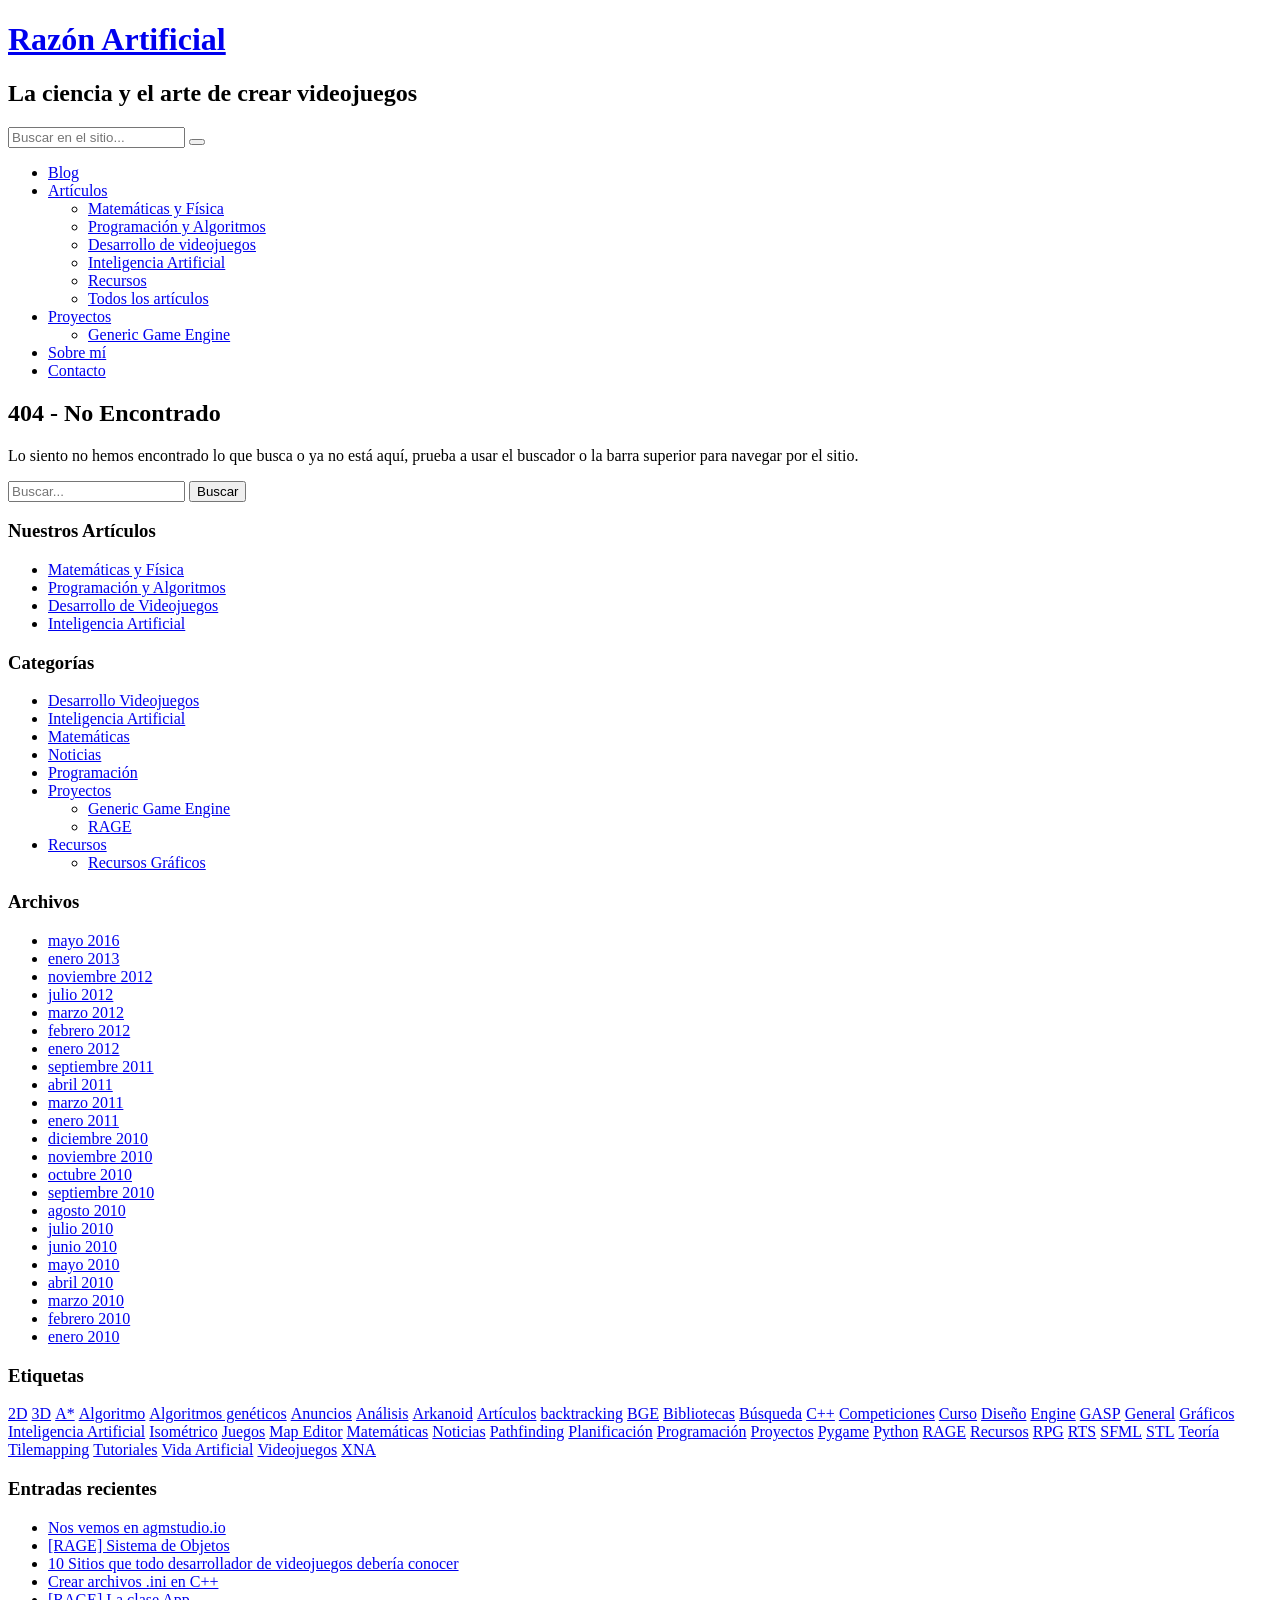
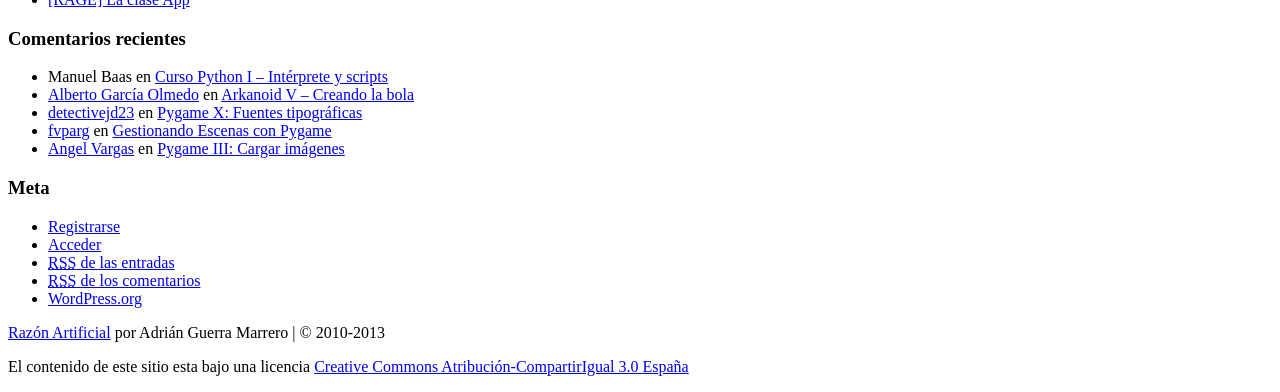
<file: 100x100ae14.html>
<!doctype html>
<html lang="es-ES">

<head>
	<meta charset="UTF-8">
	<title>Nothing found for  Themes Reason V1 4 7 Holder Js 100X100?theme=Social</title>
	<meta name="viewport" content="width=device-width, initial-scale=1.0">

	<link href='http://fonts.googleapis.com/css?family=Source+Sans+Pro:300,400,700|Yanone+Kaffeesatz:400,200|Lato:400,700' rel='stylesheet' type='text/css'>
	<link href="http://razonartificial.com/wp-content/themes/project/css/bootstrap.min.css" rel="stylesheet" type="text/css" media="screen" />
	<link href="http://razonartificial.com/wp-content/themes/project/css/font-awesome.css" rel="stylesheet" type="text/css" media="screen" />
	<link href="http://razonartificial.com/wp-content/themes/project/style.css" rel="stylesheet" type="text/css" media="screen" />

	<!-- HTML5 shim, for IE6-8 support of HTML5 elements -->
	<!--[if lt IE 9]>
		<script src="http://html5shim.googlecode.com/svn/trunk/html5.js"></script>
	<![endif]-->

	<!--[if IE 7]>
		<link href="http://razonartificial.com/wp-content/themes/project/css/font-awesome-ie7.min.css" rel="stylesheet" type="text/css" media="screen" />
	<![endif]-->

	<link rel="pingback" href="http://razonartificial.com/xmlrpc.php" />

	
	<link rel='stylesheet' id='contact-form-7-css'  href='http://razonartificial.com/wp-content/plugins/contact-form-7/includes/css/styles.css?ver=4.0.3' type='text/css' media='all' />
<link rel='stylesheet' id='wp-polls-css'  href='http://razonartificial.com/wp-content/plugins/wp-polls/polls-css.css?ver=2.68' type='text/css' media='all' />
<link rel='stylesheet' id='slb_core-css'  href='http://razonartificial.com/wp-content/plugins/simple-lightbox/client/css/app.css?ver=2.3.1' type='text/css' media='all' />
<link rel='stylesheet' id='jetpack_css-css'  href='http://razonartificial.com/wp-content/plugins/jetpack/css/jetpack.css?ver=3.3.3' type='text/css' media='all' />
<link rel='stylesheet' id='wp-paginate-css'  href='http://razonartificial.com/wp-content/plugins/wp-paginate/wp-paginate.css?ver=1.3.1' type='text/css' media='screen' />
<!-- This site uses the Yoast Google Analytics plugin v5.2.7 - Universal disabled - https://yoast.com/wordpress/plugins/google-analytics/ -->
<script type="text/javascript">

	var _gaq = _gaq || [];
	_gaq.push(['_setAccount', '24954070']);
	_gaq.push(['_gat._forceSSL']);
	_gaq.push(['_trackPageview','/404.html?page=' + document.location.pathname + document.location.search + '&from=' + document.referrer]);

	(function () {
		var ga = document.createElement('script');
		ga.type = 'text/javascript';
		ga.async = true;
		ga.src = ('https:' == document.location.protocol ? 'https://ssl' : 'http://www') + '.google-analytics.com/ga.js';
		var s = document.getElementsByTagName('script')[0];
		s.parentNode.insertBefore(ga, s);
	})();

</script>
<!-- / Yoast Google Analytics -->
<script type='text/javascript' src='http://razonartificial.com/wp-includes/js/jquery/jquery.js?ver=1.11.1'></script>
<script type='text/javascript' src='http://razonartificial.com/wp-includes/js/jquery/jquery-migrate.min.js?ver=1.2.1'></script>
<script type='text/javascript' src='http://razonartificial.com/wp-content/plugins/google-analyticator/external-tracking.min.js?ver=6.4.8'></script>
<link rel="EditURI" type="application/rsd+xml" title="RSD" href="http://razonartificial.com/xmlrpc.php?rsd" />
<link rel="wlwmanifest" type="application/wlwmanifest+xml" href="http://razonartificial.com/wp-includes/wlwmanifest.xml" /> 
<meta name="generator" content="WordPress 4.1.11" />
<style type="text/css">
.wp-polls .pollbar {
	margin: 1px;
	font-size: 8px;
	line-height: 10px;
	height: 10px;
	background-image: url('http://razonartificial.com/wp-content/plugins/wp-polls/images/default_gradient/pollbg.gif');
	border: 1px solid #c8c8c8;
}
</style>

<style type="text/css">
.wptable {
	border-width: 1 px;
	border-color: #E58802;
	border-style: solid;
	}

.wptable th {
	border-width: 1px;
	border-color: #E58802;
	background-color: #E58802;
	border-style: solid;
}

.wptable td {
	border-width: 1px;
	border-color: #E58802;
	border-style: solid;
}

.wptable tr.alt {
 	background-color: #F4F4EC;
}

</style>
	<style type="text/css">.recentcomments a{display:inline !important;padding:0 !important;margin:0 !important;}</style>
<style type="text/css">
/* <![CDATA[ */
img.latex { vertical-align: middle; border: none;margin-bottom:5px; }
/* ]]> */
</style>
<style type="text/css" media="all">
/* <![CDATA[ */
@import url("http://razonartificial.com/wp-content/plugins/wp-table-reloaded/css/plugin.css?ver=1.9.4");
@import url("http://razonartificial.com/wp-content/plugins/wp-table-reloaded/css/datatables.css?ver=1.9.4");
/* ]]> */
</style>
<!-- All in One SEO Pack 2.2.4 by Michael Torbert of Semper Fi Web Design[74,97] -->
<!-- /all in one seo pack -->
<style type="text/css" id="syntaxhighlighteranchor"></style>
<!-- Google Analytics Tracking by Google Analyticator 6.4.8: http://www.videousermanuals.com/google-analyticator/ -->
<script type="text/javascript">
    var analyticsFileTypes = [''];
    var analyticsSnippet = 'enabled';
    var analyticsEventTracking = 'enabled';
</script>
<script type="text/javascript">
	var _gaq = _gaq || [];
  
	_gaq.push(['_setAccount', 'UA-12310469-1']);
    _gaq.push(['_addDevId', 'i9k95']); // Google Analyticator App ID with Google
	_gaq.push(['_trackPageview']);

	(function() {
		var ga = document.createElement('script'); ga.type = 'text/javascript'; ga.async = true;
		                ga.src = ('https:' == document.location.protocol ? 'https://ssl' : 'http://www') + '.google-analytics.com/ga.js';
		                var s = document.getElementsByTagName('script')[0]; s.parentNode.insertBefore(ga, s);
	})();
</script>
</head>

<body>
	
<div id="container">

<header>
	<div class="title">
		<h1><a href="http://razonartificial.com">Razón Artificial</a></h1>
		<h2>La ciencia y el arte de crear videojuegos</h2>
	</div> <!-- title -->

	<div id="supnav">
		<div id="search">
			<form class="form-inline" method="get" action="http://razonartificial.com">
				<div class="input-append">
					<input type="text" placeholder="Buscar en el sitio..." name="s" id="s">
					<button type="submit" class="btn"><i class="shortcut-icon icon-search"></i></button>
				</div>
			</form>
		</div>
		
		<div id="social-icons">
			<a href="https://github.com/adrigm" class="social-icon social-icon-twitter"><i class="shortcut-icon icon-github"></i></a>
			<a href="http://www.linkedin.com/pub/adri%C3%A1n-guerra-marrero/20/a1/372" class="social-icon social-icon-linkedin"><i class="shortcut-icon icon-linkedin"></i></a>
			<a href="http://twitter.com/#!/razonartificial" class="social-icon social-icon-twitter"><i class="shortcut-icon icon-twitter"></i></a>
			<a href="http://feeds.feedburner.com/RazonArtificial" class="social-icon social-icon-rss"><i class="shortcut-icon icon-rss"></i></a>
			<a href="http://feedburner.google.com/fb/a/mailverify?uri=RazonArtificial&loc=es_ES" class="social-icon social-icon-mail"><i class="shortcut-icon icon-envelope"></i></a>
		</div>
		<div class="clearfix"></div>
	</div> <!-- supnav -->
</header>

<nav class="topnav">
	<div class="navbar">
		<div class="navbar-inner">
			<ul id="menu-superior" class="nav"><li id="menu-item-620" class="menu-item menu-item-type-custom menu-item-object-custom menu-item-home menu-item-620"><a href="http://razonartificial.com/" onclick="_gaq.push(['_trackEvent', 'outbound-widget-int', 'http://razonartificial.com/', 'Blog']);" >Blog</a></li>
<li id="menu-item-1867" class="menu-item menu-item-type-custom menu-item-object-custom menu-item-has-children dropdown menu-item-1867"><a href="#" class="dropdown-toggle" data-toggle="dropdown">Artículos <b class="caret"></b></a>
<ul class="dropdown-menu">
	<li id="menu-item-1870" class="menu-item menu-item-type-post_type menu-item-object-page menu-item-1870"><a href="http://razonartificial.com/matematicas/" onclick="_gaq.push(['_trackEvent', 'outbound-widget-int', 'http://razonartificial.com/matematicas/', 'Matemáticas y Física']);" >Matemáticas y Física</a></li>
	<li id="menu-item-1871" class="menu-item menu-item-type-post_type menu-item-object-page menu-item-1871"><a href="http://razonartificial.com/programacion-y-algoritmos/" onclick="_gaq.push(['_trackEvent', 'outbound-widget-int', 'http://razonartificial.com/programacion-y-algoritmos/', 'Programación y Algoritmos']);" >Programación y Algoritmos</a></li>
	<li id="menu-item-1868" class="menu-item menu-item-type-post_type menu-item-object-page menu-item-1868"><a href="http://razonartificial.com/programar-videojuegos/" onclick="_gaq.push(['_trackEvent', 'outbound-widget-int', 'http://razonartificial.com/programar-videojuegos/', 'Desarrollo de videojuegos']);" >Desarrollo de videojuegos</a></li>
	<li id="menu-item-1869" class="menu-item menu-item-type-post_type menu-item-object-page menu-item-1869"><a href="http://razonartificial.com/inteligencia-artificial/" onclick="_gaq.push(['_trackEvent', 'outbound-widget-int', 'http://razonartificial.com/inteligencia-artificial/', 'Inteligencia Artificial']);" >Inteligencia Artificial</a></li>
	<li id="menu-item-1875" class="menu-item menu-item-type-taxonomy menu-item-object-category menu-item-1875"><a href="http://razonartificial.com/category/recursos/" onclick="_gaq.push(['_trackEvent', 'outbound-widget-int', 'http://razonartificial.com/category/recursos/', 'Recursos']);" >Recursos</a></li>
	<li id="menu-item-1943" class="menu-item menu-item-type-post_type menu-item-object-page menu-item-1943"><a href="http://razonartificial.com/archivo/" onclick="_gaq.push(['_trackEvent', 'outbound-widget-int', 'http://razonartificial.com/archivo/', 'Todos los artículos']);" >Todos los artículos</a></li>
</ul>
</li>
<li id="menu-item-1873" class="menu-item menu-item-type-custom menu-item-object-custom menu-item-has-children dropdown menu-item-1873"><a href="#" class="dropdown-toggle" data-toggle="dropdown">Proyectos <b class="caret"></b></a>
<ul class="dropdown-menu">
	<li id="menu-item-1874" class="menu-item menu-item-type-post_type menu-item-object-page menu-item-1874"><a href="http://razonartificial.com/proyectos/generic-game-engine/" onclick="_gaq.push(['_trackEvent', 'outbound-widget-int', 'http://razonartificial.com/proyectos/generic-game-engine/', 'Generic Game Engine']);" >Generic Game Engine</a></li>
</ul>
</li>
<li id="menu-item-2042" class="menu-item menu-item-type-post_type menu-item-object-page menu-item-2042"><a href="http://razonartificial.com/sobre-mi/" onclick="_gaq.push(['_trackEvent', 'outbound-widget-int', 'http://razonartificial.com/sobre-mi/', 'Sobre mí']);" >Sobre mí</a></li>
<li id="menu-item-621" class="menu-item menu-item-type-post_type menu-item-object-page menu-item-621"><a href="http://razonartificial.com/contacto/" onclick="_gaq.push(['_trackEvent', 'outbound-widget-int', 'http://razonartificial.com/contacto/', 'Contacto']);" >Contacto</a></li>
</ul>		</div> <!-- navbar-inner -->
	</div> <!-- navbar -->
</nav> <!-- topnav -->
<div id="wrap">
	<section id="content">
		<h1>404 - No Encontrado</h1>
		<p>Lo siento no hemos encontrado lo que busca o ya no está aquí, prueba a usar el buscador o la barra superior para navegar por el sitio.</p>
		<form method="get" class="form-inline" id="searchform" action="http://razonartificial.com/">
	<input type="text" class="field" name="s" id="s" placeholder="Buscar..." />
	<input type="submit" class="submit btn" name="submit" id="searchsubmit" value="Buscar" />
</form>	</section> <!-- content -->

	<aside id="sidebar">

<section class="block">
	<h3>Nuestros Artículos</h3>
	<ul>
		 <li><a href="http://razonartificial.com/matematicas/">Matemáticas y Física</a></li>
		 <li><a href="http://razonartificial.com/programacion-y-algoritmos/">Programación y Algoritmos</a></li>
		 <li><a href="http://razonartificial.com/programar-videojuegos/">Desarrollo de Videojuegos</a></li>
		 <li><a href="http://razonartificial.com/inteligencia-artificial/">Inteligencia Artificial</a></li>
	</ul>
</section>

<section class="block">
	<h3>Categorías</h3>
	<ul>
		 	<li class="cat-item cat-item-122"><a href="http://razonartificial.com/category/desarrollo-videojuegos/" >Desarrollo Videojuegos</a>
</li>
	<li class="cat-item cat-item-4"><a href="http://razonartificial.com/category/inteligencia-artificial/" >Inteligencia Artificial</a>
</li>
	<li class="cat-item cat-item-60"><a href="http://razonartificial.com/category/matematicas/" >Matemáticas</a>
</li>
	<li class="cat-item cat-item-93"><a href="http://razonartificial.com/category/noticias/" >Noticias</a>
</li>
	<li class="cat-item cat-item-7"><a href="http://razonartificial.com/category/programacion/" >Programación</a>
</li>
	<li class="cat-item cat-item-123"><a href="http://razonartificial.com/category/proyectos/" >Proyectos</a>
<ul class='children'>
	<li class="cat-item cat-item-125"><a href="http://razonartificial.com/category/proyectos/generic-game-engine/" >Generic Game Engine</a>
</li>
	<li class="cat-item cat-item-131"><a href="http://razonartificial.com/category/proyectos/rage/" >RAGE</a>
</li>
</ul>
</li>
	<li class="cat-item cat-item-29"><a href="http://razonartificial.com/category/recursos/" >Recursos</a>
<ul class='children'>
	<li class="cat-item cat-item-126"><a href="http://razonartificial.com/category/recursos/recursos-graficos/" >Recursos Gráficos</a>
</li>
</ul>
</li>
	</ul>
</section>

<section class="block">
	<h3>Archivos</h3>
	<ul class="two_cols">
			<li><a href='http://razonartificial.com/2016/05/'>mayo 2016</a></li>
	<li><a href='http://razonartificial.com/2013/01/'>enero 2013</a></li>
	<li><a href='http://razonartificial.com/2012/11/'>noviembre 2012</a></li>
	<li><a href='http://razonartificial.com/2012/07/'>julio 2012</a></li>
	<li><a href='http://razonartificial.com/2012/03/'>marzo 2012</a></li>
	<li><a href='http://razonartificial.com/2012/02/'>febrero 2012</a></li>
	<li><a href='http://razonartificial.com/2012/01/'>enero 2012</a></li>
	<li><a href='http://razonartificial.com/2011/09/'>septiembre 2011</a></li>
	<li><a href='http://razonartificial.com/2011/04/'>abril 2011</a></li>
	<li><a href='http://razonartificial.com/2011/03/'>marzo 2011</a></li>
	<li><a href='http://razonartificial.com/2011/01/'>enero 2011</a></li>
	<li><a href='http://razonartificial.com/2010/12/'>diciembre 2010</a></li>
	<li><a href='http://razonartificial.com/2010/11/'>noviembre 2010</a></li>
	<li><a href='http://razonartificial.com/2010/10/'>octubre 2010</a></li>
	<li><a href='http://razonartificial.com/2010/09/'>septiembre 2010</a></li>
	<li><a href='http://razonartificial.com/2010/08/'>agosto 2010</a></li>
	<li><a href='http://razonartificial.com/2010/07/'>julio 2010</a></li>
	<li><a href='http://razonartificial.com/2010/06/'>junio 2010</a></li>
	<li><a href='http://razonartificial.com/2010/05/'>mayo 2010</a></li>
	<li><a href='http://razonartificial.com/2010/04/'>abril 2010</a></li>
	<li><a href='http://razonartificial.com/2010/03/'>marzo 2010</a></li>
	<li><a href='http://razonartificial.com/2010/02/'>febrero 2010</a></li>
	<li><a href='http://razonartificial.com/2010/01/'>enero 2010</a></li>
		<div class="clearfix"></div>
	</ul>
</section>

<section class="block block-tags">
	<h3>Etiquetas</h3>
	<a href='http://razonartificial.com/tag/2d/' class='tag-link-82' title='17 temas' style='font-size: 1em;'>2D</a>
<a href='http://razonartificial.com/tag/3d/' class='tag-link-63' title='3 temas' style='font-size: 1em;'>3D</a>
<a href='http://razonartificial.com/tag/a/' class='tag-link-22' title='7 temas' style='font-size: 1em;'>A*</a>
<a href='http://razonartificial.com/tag/algoritmo/' class='tag-link-17' title='5 temas' style='font-size: 1em;'>Algoritmo</a>
<a href='http://razonartificial.com/tag/algoritmos-geneticos/' class='tag-link-57' title='3 temas' style='font-size: 1em;'>Algoritmos genéticos</a>
<a href='http://razonartificial.com/tag/anuncios-noticias/' class='tag-link-95' title='3 temas' style='font-size: 1em;'>Anuncios</a>
<a href='http://razonartificial.com/tag/analisis/' class='tag-link-62' title='3 temas' style='font-size: 1em;'>Análisis</a>
<a href='http://razonartificial.com/tag/arkanoid/' class='tag-link-59' title='5 temas' style='font-size: 1em;'>Arkanoid</a>
<a href='http://razonartificial.com/tag/articulos/' class='tag-link-37' title='27 temas' style='font-size: 1em;'>Artículos</a>
<a href='http://razonartificial.com/tag/backtracking/' class='tag-link-15' title='2 temas' style='font-size: 1em;'>backtracking</a>
<a href='http://razonartificial.com/tag/bge/' class='tag-link-124' title='7 temas' style='font-size: 1em;'>BGE</a>
<a href='http://razonartificial.com/tag/bibliotecas/' class='tag-link-103' title='3 temas' style='font-size: 1em;'>Bibliotecas</a>
<a href='http://razonartificial.com/tag/busqueda/' class='tag-link-18' title='6 temas' style='font-size: 1em;'>Búsqueda</a>
<a href='http://razonartificial.com/tag/c/' class='tag-link-33' title='22 temas' style='font-size: 1em;'>C++</a>
<a href='http://razonartificial.com/tag/competiciones/' class='tag-link-35' title='2 temas' style='font-size: 1em;'>Competiciones</a>
<a href='http://razonartificial.com/tag/curso/' class='tag-link-14' title='10 temas' style='font-size: 1em;'>Curso</a>
<a href='http://razonartificial.com/tag/diseno/' class='tag-link-50' title='3 temas' style='font-size: 1em;'>Diseño</a>
<a href='http://razonartificial.com/tag/engine/' class='tag-link-23' title='23 temas' style='font-size: 1em;'>Engine</a>
<a href='http://razonartificial.com/tag/gasp/' class='tag-link-12' title='3 temas' style='font-size: 1em;'>GASP</a>
<a href='http://razonartificial.com/tag/general/' class='tag-link-3' title='15 temas' style='font-size: 1em;'>General</a>
<a href='http://razonartificial.com/tag/graficos/' class='tag-link-28' title='7 temas' style='font-size: 1em;'>Gráficos</a>
<a href='http://razonartificial.com/tag/inteligencia-artificial/' class='tag-link-4' title='30 temas' style='font-size: 1em;'>Inteligencia Artificial</a>
<a href='http://razonartificial.com/tag/isometrico/' class='tag-link-83' title='4 temas' style='font-size: 1em;'>Isométrico</a>
<a href='http://razonartificial.com/tag/juegos/' class='tag-link-10' title='35 temas' style='font-size: 1em;'>Juegos</a>
<a href='http://razonartificial.com/tag/map-editor/' class='tag-link-25' title='5 temas' style='font-size: 1em;'>Map Editor</a>
<a href='http://razonartificial.com/tag/matematicas/' class='tag-link-60' title='6 temas' style='font-size: 1em;'>Matemáticas</a>
<a href='http://razonartificial.com/tag/noticias/' class='tag-link-93' title='5 temas' style='font-size: 1em;'>Noticias</a>
<a href='http://razonartificial.com/tag/pathfinding/' class='tag-link-21' title='7 temas' style='font-size: 1em;'>Pathfinding</a>
<a href='http://razonartificial.com/tag/planificacion/' class='tag-link-51' title='5 temas' style='font-size: 1em;'>Planificación</a>
<a href='http://razonartificial.com/tag/programacion/' class='tag-link-7' title='95 temas' style='font-size: 1em;'>Programación</a>
<a href='http://razonartificial.com/tag/proyectos/' class='tag-link-123' title='4 temas' style='font-size: 1em;'>Proyectos</a>
<a href='http://razonartificial.com/tag/pygame/' class='tag-link-20' title='32 temas' style='font-size: 1em;'>Pygame</a>
<a href='http://razonartificial.com/tag/code-python/' class='tag-link-11' title='51 temas' style='font-size: 1em;'>Python</a>
<a href='http://razonartificial.com/tag/rage/' class='tag-link-131' title='5 temas' style='font-size: 1em;'>RAGE</a>
<a href='http://razonartificial.com/tag/recursos/' class='tag-link-29' title='11 temas' style='font-size: 1em;'>Recursos</a>
<a href='http://razonartificial.com/tag/rpg/' class='tag-link-24' title='13 temas' style='font-size: 1em;'>RPG</a>
<a href='http://razonartificial.com/tag/rts/' class='tag-link-49' title='4 temas' style='font-size: 1em;'>RTS</a>
<a href='http://razonartificial.com/tag/sfml/' class='tag-link-102' title='6 temas' style='font-size: 1em;'>SFML</a>
<a href='http://razonartificial.com/tag/stl/' class='tag-link-34' title='2 temas' style='font-size: 1em;'>STL</a>
<a href='http://razonartificial.com/tag/teoria/' class='tag-link-8' title='19 temas' style='font-size: 1em;'>Teoría</a>
<a href='http://razonartificial.com/tag/tilemapping/' class='tag-link-36' title='2 temas' style='font-size: 1em;'>Tilemapping</a>
<a href='http://razonartificial.com/tag/tutoriales/' class='tag-link-19' title='41 temas' style='font-size: 1em;'>Tutoriales</a>
<a href='http://razonartificial.com/tag/vida-artificial/' class='tag-link-5' title='4 temas' style='font-size: 1em;'>Vida Artificial</a>
<a href='http://razonartificial.com/tag/videojuegos/' class='tag-link-92' title='8 temas' style='font-size: 1em;'>Videojuegos</a>
<a href='http://razonartificial.com/tag/xna/' class='tag-link-67' title='3 temas' style='font-size: 1em;'>XNA</a></section>


		<div class="block">		<h3>Entradas recientes</h3>		<ul>
					<li>
				<a href="http://razonartificial.com/2016/05/nos-vemos-en-agmstudio-io/">Nos vemos en agmstudio.io</a>
						</li>
					<li>
				<a href="http://razonartificial.com/2013/01/rage-sistema-de-objetos/">[RAGE] Sistema de Objetos</a>
						</li>
					<li>
				<a href="http://razonartificial.com/2013/01/10-sitios-que-todo-desarrollador-de-videojuegos-deberia-conocer/">10 Sitios que todo desarrollador de videojuegos debería conocer</a>
						</li>
					<li>
				<a href="http://razonartificial.com/2013/01/crear-archivos-ini-en-c/">Crear archivos .ini en C++</a>
						</li>
					<li>
				<a href="http://razonartificial.com/2013/01/rage-la-clase-app/">[RAGE] La clase App</a>
						</li>
				</ul>
		</div><div class="block"><h3>Comentarios recientes</h3><ul id="recentcomments"><li class="recentcomments"><span class="comment-author-link">Manuel Baas</span> en <a href="http://razonartificial.com/2010/01/curso-python-i-interprete-y-scripts/comment-page-1/#comment-9227">Curso Python I – Intérprete y scripts</a></li><li class="recentcomments"><span class="comment-author-link"><a href='https://plus.google.com/115814557799663384119' rel='external nofollow' class='url'>Alberto García Olmedo</a></span> en <a href="http://razonartificial.com/2010/09/arkanoid-v-creando-la-bola/comment-page-1/#comment-9142">Arkanoid V &#8211; Creando la bola</a></li><li class="recentcomments"><span class="comment-author-link"><a href='http://gravatar.com/detectivejd23' rel='external nofollow' class='url'>detectivejd23</a></span> en <a href="http://razonartificial.com/2010/02/pygame-10-fuentes-tipograficas/comment-page-1/#comment-9031">Pygame X: Fuentes tipográficas</a></li><li class="recentcomments"><span class="comment-author-link"><a href='http://gravatar.com/fvparg' rel='external nofollow' class='url'>fvparg</a></span> en <a href="http://razonartificial.com/2010/08/gestionando-escenas-con-pygame/comment-page-1/#comment-8993">Gestionando Escenas con Pygame</a></li><li class="recentcomments"><span class="comment-author-link"><a href='https://plus.google.com/112510396317180583817' rel='external nofollow' class='url'>Angel Vargas</a></span> en <a href="http://razonartificial.com/2010/02/pygame-3-cargar-imagenes/comment-page-1/#comment-8988">Pygame III: Cargar imágenes</a></li></ul></div><div class="block"><h3>Meta</h3>			<ul>
			<li><a href="http://razonartificial.com/wp-login.php?action=register">Registrarse</a></li>			<li><a href="http://razonartificial.com/wp-login.php">Acceder</a></li>
			<li><a href="http://razonartificial.com/feed/"><abbr title="Really Simple Syndication">RSS</abbr> de las entradas</a></li>
			<li><a href="http://razonartificial.com/comments/feed/"><abbr title="Really Simple Syndication">RSS</abbr> de los comentarios</a></li>
<li><a href="https://es.wordpress.org/" title="Gestionado con WordPress, una avanzada plataforma semántica de publicación personal.">WordPress.org</a></li>			</ul>
</div>
</aside>
	<div class="clearfix"></div>
</div> <!-- wrap -->

<footer id="footer">
	<p><a href="http://razonartificial.com">Razón Artificial</a> por Adrián Guerra Marrero | &copy; 2010-2013</p>
    <p>El contenido de este sitio esta bajo una licencia <a rel="license" href="http://creativecommons.org/licenses/by-sa/3.0/es/">Creative Commons Atribución-CompartirIgual 3.0 España</a></p>
</footer>

</div> <!-- container -->

<!-- Javascript -->
<script src="http://razonartificial.com/wp-content/themes/project/js/jquery.min.js"></script>
<script src="http://razonartificial.com/wp-content/themes/project/js/bootstrap.min.js"></script>

<!-- Powered by WPtouch: 3.6.3 -->	<div style="display:none">
	</div>
<script type='text/javascript' src='http://razonartificial.com/wp-content/plugins/contact-form-7/includes/js/jquery.form.min.js?ver=3.51.0-2014.06.20'></script>
<script type='text/javascript'>
/* <![CDATA[ */
var _wpcf7 = {"loaderUrl":"http:\/\/razonartificial.com\/wp-content\/plugins\/contact-form-7\/images\/ajax-loader.gif","sending":"Enviando...","cached":"1"};
/* ]]> */
</script>
<script type='text/javascript' src='http://razonartificial.com/wp-content/plugins/contact-form-7/includes/js/scripts.js?ver=4.0.3'></script>
<script type='text/javascript'>
/* <![CDATA[ */
var pollsL10n = {"ajax_url":"http:\/\/razonartificial.com\/wp-admin\/admin-ajax.php","text_wait":"Your last request is still being processed. Please wait a while ...","text_valid":"Please choose a valid poll answer.","text_multiple":"Maximum number of choices allowed: ","show_loading":"1","show_fading":"1"};
/* ]]> */
</script>
<script type='text/javascript' src='http://razonartificial.com/wp-content/plugins/wp-polls/polls-js.js?ver=2.68'></script>
<script type='text/javascript' src='http://s0.wp.com/wp-content/js/devicepx-jetpack.js?ver=201622'></script>
<script type='text/javascript' src='http://s.gravatar.com/js/gprofiles.js?ver=2016Mayaa'></script>
<script type='text/javascript'>
/* <![CDATA[ */
var WPGroHo = {"my_hash":""};
/* ]]> */
</script>
<script type='text/javascript' src='http://razonartificial.com/wp-content/plugins/jetpack/modules/wpgroho.js?ver=4.1.11'></script>
<script type="text/javascript" id="slb_context">/* <![CDATA[ */if ( !!window.jQuery ) {(function($){$(document).ready(function(){if ( !!window.SLB ) { {$.extend(SLB, {"context":["public","user_guest"]});} }})})(jQuery);}/* ]]> */</script>

	<script src="http://stats.wp.com/e-201622.js" type="text/javascript"></script>
	<script type="text/javascript">
	st_go({v:'ext',j:'1:3.3.3',blog:'11248512',post:'0',tz:'1'});
	var load_cmc = function(){linktracker_init(11248512,0,2);};
	if ( typeof addLoadEvent != 'undefined' ) addLoadEvent(load_cmc);
	else load_cmc();
	</script>
</body>

</html>
</file>
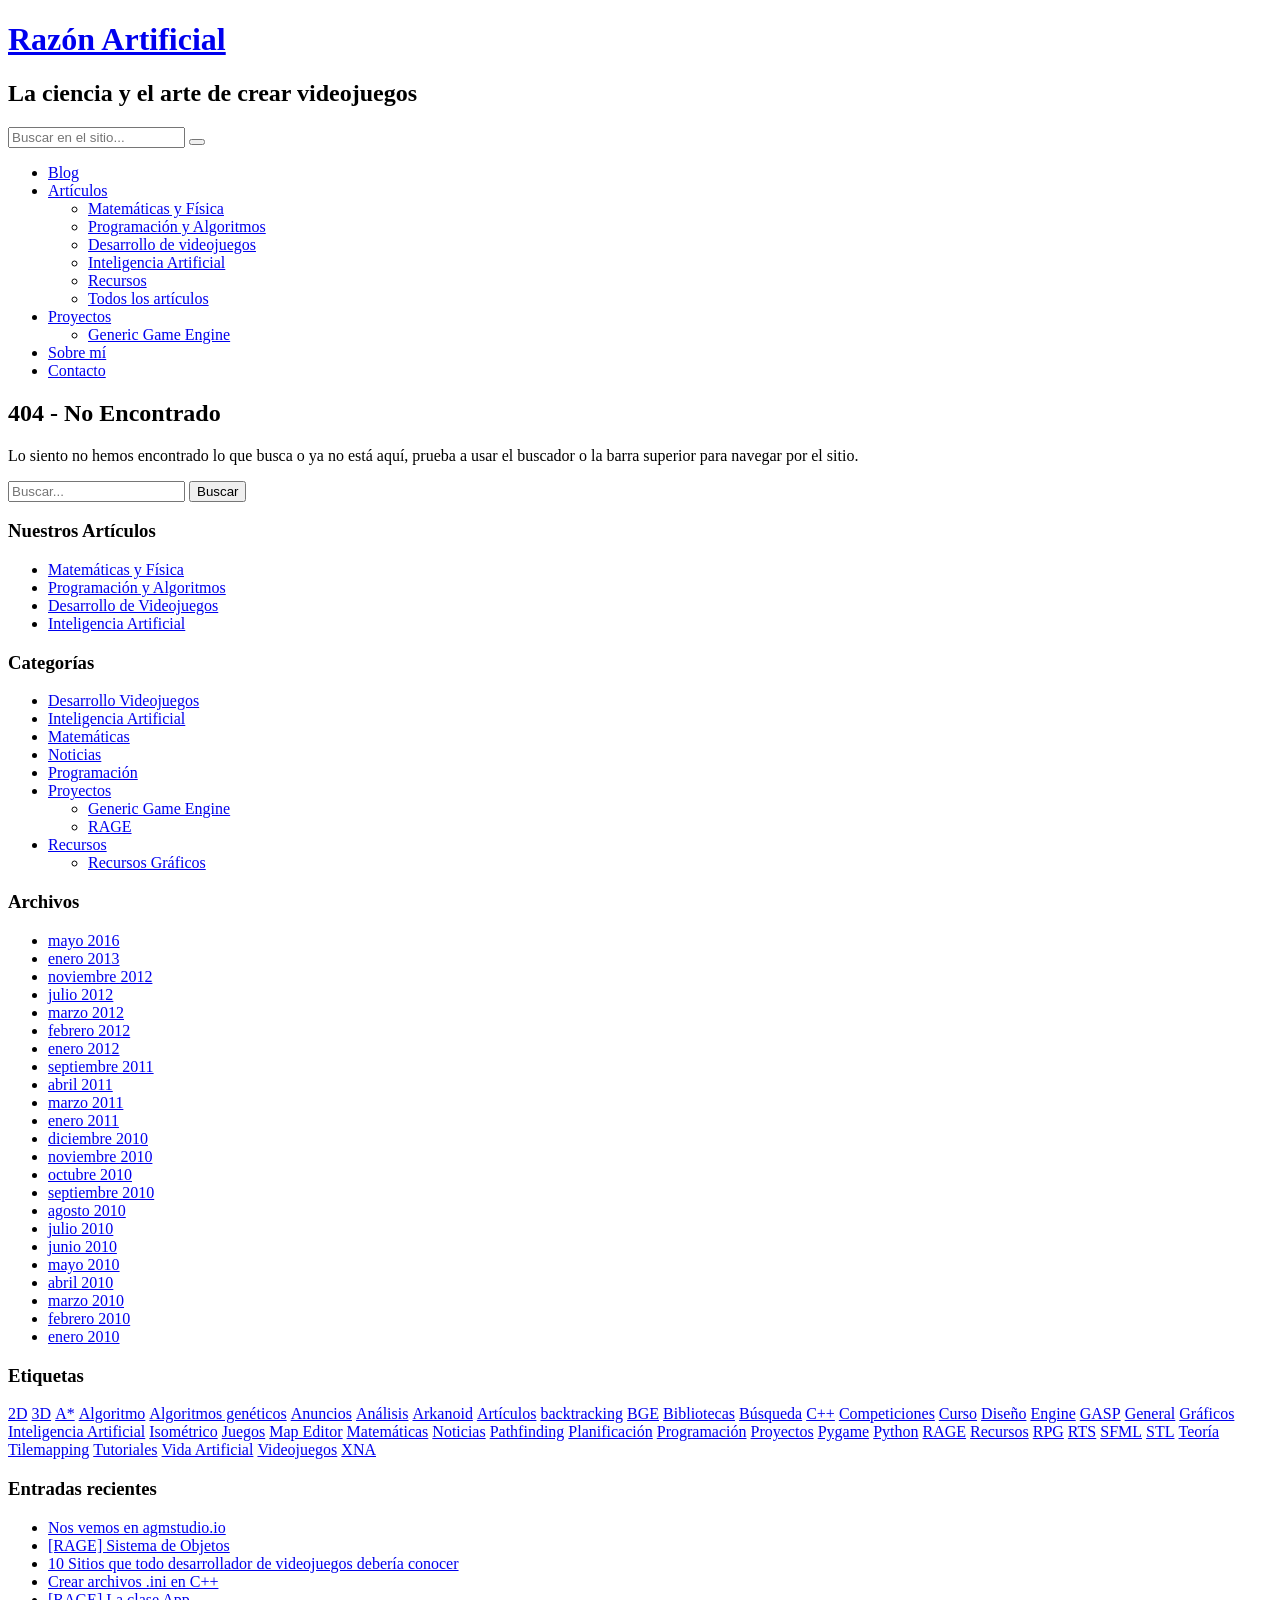
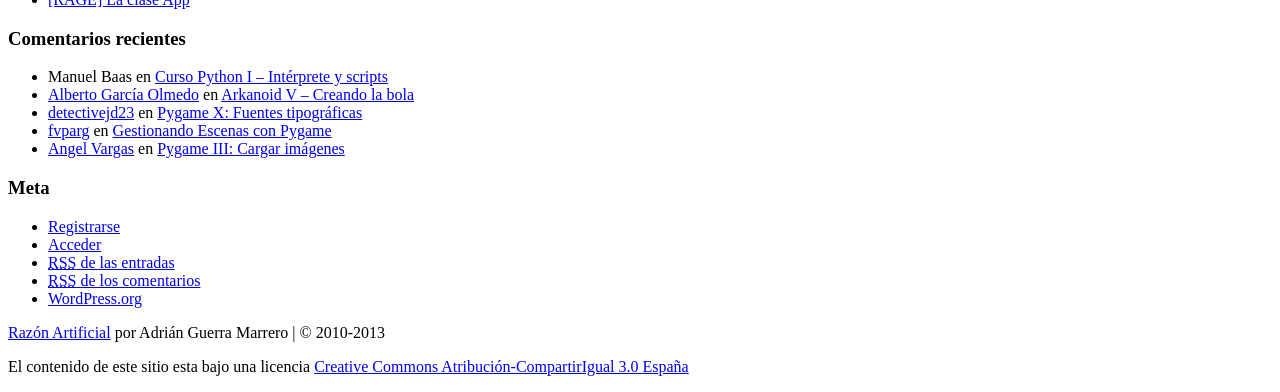
<file: 600x400323f.html>
<!doctype html>
<html lang="es-ES">

<head>
	<meta charset="UTF-8">
	<title>Nothing found for  Themes Reason V1 4 7 Holder Js 600X400?theme=Lava&amp;auto=Yes&amp;textmode=Exact</title>
	<meta name="viewport" content="width=device-width, initial-scale=1.0">

	<link href='http://fonts.googleapis.com/css?family=Source+Sans+Pro:300,400,700|Yanone+Kaffeesatz:400,200|Lato:400,700' rel='stylesheet' type='text/css'>
	<link href="http://razonartificial.com/wp-content/themes/project/css/bootstrap.min.css" rel="stylesheet" type="text/css" media="screen" />
	<link href="http://razonartificial.com/wp-content/themes/project/css/font-awesome.css" rel="stylesheet" type="text/css" media="screen" />
	<link href="http://razonartificial.com/wp-content/themes/project/style.css" rel="stylesheet" type="text/css" media="screen" />

	<!-- HTML5 shim, for IE6-8 support of HTML5 elements -->
	<!--[if lt IE 9]>
		<script src="http://html5shim.googlecode.com/svn/trunk/html5.js"></script>
	<![endif]-->

	<!--[if IE 7]>
		<link href="http://razonartificial.com/wp-content/themes/project/css/font-awesome-ie7.min.css" rel="stylesheet" type="text/css" media="screen" />
	<![endif]-->

	<link rel="pingback" href="http://razonartificial.com/xmlrpc.php" />

	
	<link rel='stylesheet' id='contact-form-7-css'  href='http://razonartificial.com/wp-content/plugins/contact-form-7/includes/css/styles.css?ver=4.0.3' type='text/css' media='all' />
<link rel='stylesheet' id='wp-polls-css'  href='http://razonartificial.com/wp-content/plugins/wp-polls/polls-css.css?ver=2.68' type='text/css' media='all' />
<link rel='stylesheet' id='slb_core-css'  href='http://razonartificial.com/wp-content/plugins/simple-lightbox/client/css/app.css?ver=2.3.1' type='text/css' media='all' />
<link rel='stylesheet' id='jetpack_css-css'  href='http://razonartificial.com/wp-content/plugins/jetpack/css/jetpack.css?ver=3.3.3' type='text/css' media='all' />
<link rel='stylesheet' id='wp-paginate-css'  href='http://razonartificial.com/wp-content/plugins/wp-paginate/wp-paginate.css?ver=1.3.1' type='text/css' media='screen' />
<!-- This site uses the Yoast Google Analytics plugin v5.2.7 - Universal disabled - https://yoast.com/wordpress/plugins/google-analytics/ -->
<script type="text/javascript">

	var _gaq = _gaq || [];
	_gaq.push(['_setAccount', '24954070']);
	_gaq.push(['_gat._forceSSL']);
	_gaq.push(['_trackPageview','/404.html?page=' + document.location.pathname + document.location.search + '&from=' + document.referrer]);

	(function () {
		var ga = document.createElement('script');
		ga.type = 'text/javascript';
		ga.async = true;
		ga.src = ('https:' == document.location.protocol ? 'https://ssl' : 'http://www') + '.google-analytics.com/ga.js';
		var s = document.getElementsByTagName('script')[0];
		s.parentNode.insertBefore(ga, s);
	})();

</script>
<!-- / Yoast Google Analytics -->
<script type='text/javascript' src='http://razonartificial.com/wp-includes/js/jquery/jquery.js?ver=1.11.1'></script>
<script type='text/javascript' src='http://razonartificial.com/wp-includes/js/jquery/jquery-migrate.min.js?ver=1.2.1'></script>
<script type='text/javascript' src='http://razonartificial.com/wp-content/plugins/google-analyticator/external-tracking.min.js?ver=6.4.8'></script>
<link rel="EditURI" type="application/rsd+xml" title="RSD" href="http://razonartificial.com/xmlrpc.php?rsd" />
<link rel="wlwmanifest" type="application/wlwmanifest+xml" href="http://razonartificial.com/wp-includes/wlwmanifest.xml" /> 
<meta name="generator" content="WordPress 4.1.11" />
<style type="text/css">
.wp-polls .pollbar {
	margin: 1px;
	font-size: 8px;
	line-height: 10px;
	height: 10px;
	background-image: url('http://razonartificial.com/wp-content/plugins/wp-polls/images/default_gradient/pollbg.gif');
	border: 1px solid #c8c8c8;
}
</style>

<style type="text/css">
.wptable {
	border-width: 1 px;
	border-color: #E58802;
	border-style: solid;
	}

.wptable th {
	border-width: 1px;
	border-color: #E58802;
	background-color: #E58802;
	border-style: solid;
}

.wptable td {
	border-width: 1px;
	border-color: #E58802;
	border-style: solid;
}

.wptable tr.alt {
 	background-color: #F4F4EC;
}

</style>
	<style type="text/css">.recentcomments a{display:inline !important;padding:0 !important;margin:0 !important;}</style>
<style type="text/css">
/* <![CDATA[ */
img.latex { vertical-align: middle; border: none;margin-bottom:5px; }
/* ]]> */
</style>
<style type="text/css" media="all">
/* <![CDATA[ */
@import url("http://razonartificial.com/wp-content/plugins/wp-table-reloaded/css/plugin.css?ver=1.9.4");
@import url("http://razonartificial.com/wp-content/plugins/wp-table-reloaded/css/datatables.css?ver=1.9.4");
/* ]]> */
</style>
<!-- All in One SEO Pack 2.2.4 by Michael Torbert of Semper Fi Web Design[74,97] -->
<!-- /all in one seo pack -->
<style type="text/css" id="syntaxhighlighteranchor"></style>
<!-- Google Analytics Tracking by Google Analyticator 6.4.8: http://www.videousermanuals.com/google-analyticator/ -->
<script type="text/javascript">
    var analyticsFileTypes = [''];
    var analyticsSnippet = 'enabled';
    var analyticsEventTracking = 'enabled';
</script>
<script type="text/javascript">
	var _gaq = _gaq || [];
  
	_gaq.push(['_setAccount', 'UA-12310469-1']);
    _gaq.push(['_addDevId', 'i9k95']); // Google Analyticator App ID with Google
	_gaq.push(['_trackPageview']);

	(function() {
		var ga = document.createElement('script'); ga.type = 'text/javascript'; ga.async = true;
		                ga.src = ('https:' == document.location.protocol ? 'https://ssl' : 'http://www') + '.google-analytics.com/ga.js';
		                var s = document.getElementsByTagName('script')[0]; s.parentNode.insertBefore(ga, s);
	})();
</script>
</head>

<body>
	
<div id="container">

<header>
	<div class="title">
		<h1><a href="http://razonartificial.com">Razón Artificial</a></h1>
		<h2>La ciencia y el arte de crear videojuegos</h2>
	</div> <!-- title -->

	<div id="supnav">
		<div id="search">
			<form class="form-inline" method="get" action="http://razonartificial.com">
				<div class="input-append">
					<input type="text" placeholder="Buscar en el sitio..." name="s" id="s">
					<button type="submit" class="btn"><i class="shortcut-icon icon-search"></i></button>
				</div>
			</form>
		</div>
		
		<div id="social-icons">
			<a href="https://github.com/adrigm" class="social-icon social-icon-twitter"><i class="shortcut-icon icon-github"></i></a>
			<a href="http://www.linkedin.com/pub/adri%C3%A1n-guerra-marrero/20/a1/372" class="social-icon social-icon-linkedin"><i class="shortcut-icon icon-linkedin"></i></a>
			<a href="http://twitter.com/#!/razonartificial" class="social-icon social-icon-twitter"><i class="shortcut-icon icon-twitter"></i></a>
			<a href="http://feeds.feedburner.com/RazonArtificial" class="social-icon social-icon-rss"><i class="shortcut-icon icon-rss"></i></a>
			<a href="http://feedburner.google.com/fb/a/mailverify?uri=RazonArtificial&loc=es_ES" class="social-icon social-icon-mail"><i class="shortcut-icon icon-envelope"></i></a>
		</div>
		<div class="clearfix"></div>
	</div> <!-- supnav -->
</header>

<nav class="topnav">
	<div class="navbar">
		<div class="navbar-inner">
			<ul id="menu-superior" class="nav"><li id="menu-item-620" class="menu-item menu-item-type-custom menu-item-object-custom menu-item-home menu-item-620"><a href="http://razonartificial.com/" onclick="_gaq.push(['_trackEvent', 'outbound-widget-int', 'http://razonartificial.com/', 'Blog']);" >Blog</a></li>
<li id="menu-item-1867" class="menu-item menu-item-type-custom menu-item-object-custom menu-item-has-children dropdown menu-item-1867"><a href="#" class="dropdown-toggle" data-toggle="dropdown">Artículos <b class="caret"></b></a>
<ul class="dropdown-menu">
	<li id="menu-item-1870" class="menu-item menu-item-type-post_type menu-item-object-page menu-item-1870"><a href="http://razonartificial.com/matematicas/" onclick="_gaq.push(['_trackEvent', 'outbound-widget-int', 'http://razonartificial.com/matematicas/', 'Matemáticas y Física']);" >Matemáticas y Física</a></li>
	<li id="menu-item-1871" class="menu-item menu-item-type-post_type menu-item-object-page menu-item-1871"><a href="http://razonartificial.com/programacion-y-algoritmos/" onclick="_gaq.push(['_trackEvent', 'outbound-widget-int', 'http://razonartificial.com/programacion-y-algoritmos/', 'Programación y Algoritmos']);" >Programación y Algoritmos</a></li>
	<li id="menu-item-1868" class="menu-item menu-item-type-post_type menu-item-object-page menu-item-1868"><a href="http://razonartificial.com/programar-videojuegos/" onclick="_gaq.push(['_trackEvent', 'outbound-widget-int', 'http://razonartificial.com/programar-videojuegos/', 'Desarrollo de videojuegos']);" >Desarrollo de videojuegos</a></li>
	<li id="menu-item-1869" class="menu-item menu-item-type-post_type menu-item-object-page menu-item-1869"><a href="http://razonartificial.com/inteligencia-artificial/" onclick="_gaq.push(['_trackEvent', 'outbound-widget-int', 'http://razonartificial.com/inteligencia-artificial/', 'Inteligencia Artificial']);" >Inteligencia Artificial</a></li>
	<li id="menu-item-1875" class="menu-item menu-item-type-taxonomy menu-item-object-category menu-item-1875"><a href="http://razonartificial.com/category/recursos/" onclick="_gaq.push(['_trackEvent', 'outbound-widget-int', 'http://razonartificial.com/category/recursos/', 'Recursos']);" >Recursos</a></li>
	<li id="menu-item-1943" class="menu-item menu-item-type-post_type menu-item-object-page menu-item-1943"><a href="http://razonartificial.com/archivo/" onclick="_gaq.push(['_trackEvent', 'outbound-widget-int', 'http://razonartificial.com/archivo/', 'Todos los artículos']);" >Todos los artículos</a></li>
</ul>
</li>
<li id="menu-item-1873" class="menu-item menu-item-type-custom menu-item-object-custom menu-item-has-children dropdown menu-item-1873"><a href="#" class="dropdown-toggle" data-toggle="dropdown">Proyectos <b class="caret"></b></a>
<ul class="dropdown-menu">
	<li id="menu-item-1874" class="menu-item menu-item-type-post_type menu-item-object-page menu-item-1874"><a href="http://razonartificial.com/proyectos/generic-game-engine/" onclick="_gaq.push(['_trackEvent', 'outbound-widget-int', 'http://razonartificial.com/proyectos/generic-game-engine/', 'Generic Game Engine']);" >Generic Game Engine</a></li>
</ul>
</li>
<li id="menu-item-2042" class="menu-item menu-item-type-post_type menu-item-object-page menu-item-2042"><a href="http://razonartificial.com/sobre-mi/" onclick="_gaq.push(['_trackEvent', 'outbound-widget-int', 'http://razonartificial.com/sobre-mi/', 'Sobre mí']);" >Sobre mí</a></li>
<li id="menu-item-621" class="menu-item menu-item-type-post_type menu-item-object-page menu-item-621"><a href="http://razonartificial.com/contacto/" onclick="_gaq.push(['_trackEvent', 'outbound-widget-int', 'http://razonartificial.com/contacto/', 'Contacto']);" >Contacto</a></li>
</ul>		</div> <!-- navbar-inner -->
	</div> <!-- navbar -->
</nav> <!-- topnav -->
<div id="wrap">
	<section id="content">
		<h1>404 - No Encontrado</h1>
		<p>Lo siento no hemos encontrado lo que busca o ya no está aquí, prueba a usar el buscador o la barra superior para navegar por el sitio.</p>
		<form method="get" class="form-inline" id="searchform" action="http://razonartificial.com/">
	<input type="text" class="field" name="s" id="s" placeholder="Buscar..." />
	<input type="submit" class="submit btn" name="submit" id="searchsubmit" value="Buscar" />
</form>	</section> <!-- content -->

	<aside id="sidebar">

<section class="block">
	<h3>Nuestros Artículos</h3>
	<ul>
		 <li><a href="http://razonartificial.com/matematicas/">Matemáticas y Física</a></li>
		 <li><a href="http://razonartificial.com/programacion-y-algoritmos/">Programación y Algoritmos</a></li>
		 <li><a href="http://razonartificial.com/programar-videojuegos/">Desarrollo de Videojuegos</a></li>
		 <li><a href="http://razonartificial.com/inteligencia-artificial/">Inteligencia Artificial</a></li>
	</ul>
</section>

<section class="block">
	<h3>Categorías</h3>
	<ul>
		 	<li class="cat-item cat-item-122"><a href="http://razonartificial.com/category/desarrollo-videojuegos/" >Desarrollo Videojuegos</a>
</li>
	<li class="cat-item cat-item-4"><a href="http://razonartificial.com/category/inteligencia-artificial/" >Inteligencia Artificial</a>
</li>
	<li class="cat-item cat-item-60"><a href="http://razonartificial.com/category/matematicas/" >Matemáticas</a>
</li>
	<li class="cat-item cat-item-93"><a href="http://razonartificial.com/category/noticias/" >Noticias</a>
</li>
	<li class="cat-item cat-item-7"><a href="http://razonartificial.com/category/programacion/" >Programación</a>
</li>
	<li class="cat-item cat-item-123"><a href="http://razonartificial.com/category/proyectos/" >Proyectos</a>
<ul class='children'>
	<li class="cat-item cat-item-125"><a href="http://razonartificial.com/category/proyectos/generic-game-engine/" >Generic Game Engine</a>
</li>
	<li class="cat-item cat-item-131"><a href="http://razonartificial.com/category/proyectos/rage/" >RAGE</a>
</li>
</ul>
</li>
	<li class="cat-item cat-item-29"><a href="http://razonartificial.com/category/recursos/" >Recursos</a>
<ul class='children'>
	<li class="cat-item cat-item-126"><a href="http://razonartificial.com/category/recursos/recursos-graficos/" >Recursos Gráficos</a>
</li>
</ul>
</li>
	</ul>
</section>

<section class="block">
	<h3>Archivos</h3>
	<ul class="two_cols">
			<li><a href='http://razonartificial.com/2016/05/'>mayo 2016</a></li>
	<li><a href='http://razonartificial.com/2013/01/'>enero 2013</a></li>
	<li><a href='http://razonartificial.com/2012/11/'>noviembre 2012</a></li>
	<li><a href='http://razonartificial.com/2012/07/'>julio 2012</a></li>
	<li><a href='http://razonartificial.com/2012/03/'>marzo 2012</a></li>
	<li><a href='http://razonartificial.com/2012/02/'>febrero 2012</a></li>
	<li><a href='http://razonartificial.com/2012/01/'>enero 2012</a></li>
	<li><a href='http://razonartificial.com/2011/09/'>septiembre 2011</a></li>
	<li><a href='http://razonartificial.com/2011/04/'>abril 2011</a></li>
	<li><a href='http://razonartificial.com/2011/03/'>marzo 2011</a></li>
	<li><a href='http://razonartificial.com/2011/01/'>enero 2011</a></li>
	<li><a href='http://razonartificial.com/2010/12/'>diciembre 2010</a></li>
	<li><a href='http://razonartificial.com/2010/11/'>noviembre 2010</a></li>
	<li><a href='http://razonartificial.com/2010/10/'>octubre 2010</a></li>
	<li><a href='http://razonartificial.com/2010/09/'>septiembre 2010</a></li>
	<li><a href='http://razonartificial.com/2010/08/'>agosto 2010</a></li>
	<li><a href='http://razonartificial.com/2010/07/'>julio 2010</a></li>
	<li><a href='http://razonartificial.com/2010/06/'>junio 2010</a></li>
	<li><a href='http://razonartificial.com/2010/05/'>mayo 2010</a></li>
	<li><a href='http://razonartificial.com/2010/04/'>abril 2010</a></li>
	<li><a href='http://razonartificial.com/2010/03/'>marzo 2010</a></li>
	<li><a href='http://razonartificial.com/2010/02/'>febrero 2010</a></li>
	<li><a href='http://razonartificial.com/2010/01/'>enero 2010</a></li>
		<div class="clearfix"></div>
	</ul>
</section>

<section class="block block-tags">
	<h3>Etiquetas</h3>
	<a href='http://razonartificial.com/tag/2d/' class='tag-link-82' title='17 temas' style='font-size: 1em;'>2D</a>
<a href='http://razonartificial.com/tag/3d/' class='tag-link-63' title='3 temas' style='font-size: 1em;'>3D</a>
<a href='http://razonartificial.com/tag/a/' class='tag-link-22' title='7 temas' style='font-size: 1em;'>A*</a>
<a href='http://razonartificial.com/tag/algoritmo/' class='tag-link-17' title='5 temas' style='font-size: 1em;'>Algoritmo</a>
<a href='http://razonartificial.com/tag/algoritmos-geneticos/' class='tag-link-57' title='3 temas' style='font-size: 1em;'>Algoritmos genéticos</a>
<a href='http://razonartificial.com/tag/anuncios-noticias/' class='tag-link-95' title='3 temas' style='font-size: 1em;'>Anuncios</a>
<a href='http://razonartificial.com/tag/analisis/' class='tag-link-62' title='3 temas' style='font-size: 1em;'>Análisis</a>
<a href='http://razonartificial.com/tag/arkanoid/' class='tag-link-59' title='5 temas' style='font-size: 1em;'>Arkanoid</a>
<a href='http://razonartificial.com/tag/articulos/' class='tag-link-37' title='27 temas' style='font-size: 1em;'>Artículos</a>
<a href='http://razonartificial.com/tag/backtracking/' class='tag-link-15' title='2 temas' style='font-size: 1em;'>backtracking</a>
<a href='http://razonartificial.com/tag/bge/' class='tag-link-124' title='7 temas' style='font-size: 1em;'>BGE</a>
<a href='http://razonartificial.com/tag/bibliotecas/' class='tag-link-103' title='3 temas' style='font-size: 1em;'>Bibliotecas</a>
<a href='http://razonartificial.com/tag/busqueda/' class='tag-link-18' title='6 temas' style='font-size: 1em;'>Búsqueda</a>
<a href='http://razonartificial.com/tag/c/' class='tag-link-33' title='22 temas' style='font-size: 1em;'>C++</a>
<a href='http://razonartificial.com/tag/competiciones/' class='tag-link-35' title='2 temas' style='font-size: 1em;'>Competiciones</a>
<a href='http://razonartificial.com/tag/curso/' class='tag-link-14' title='10 temas' style='font-size: 1em;'>Curso</a>
<a href='http://razonartificial.com/tag/diseno/' class='tag-link-50' title='3 temas' style='font-size: 1em;'>Diseño</a>
<a href='http://razonartificial.com/tag/engine/' class='tag-link-23' title='23 temas' style='font-size: 1em;'>Engine</a>
<a href='http://razonartificial.com/tag/gasp/' class='tag-link-12' title='3 temas' style='font-size: 1em;'>GASP</a>
<a href='http://razonartificial.com/tag/general/' class='tag-link-3' title='15 temas' style='font-size: 1em;'>General</a>
<a href='http://razonartificial.com/tag/graficos/' class='tag-link-28' title='7 temas' style='font-size: 1em;'>Gráficos</a>
<a href='http://razonartificial.com/tag/inteligencia-artificial/' class='tag-link-4' title='30 temas' style='font-size: 1em;'>Inteligencia Artificial</a>
<a href='http://razonartificial.com/tag/isometrico/' class='tag-link-83' title='4 temas' style='font-size: 1em;'>Isométrico</a>
<a href='http://razonartificial.com/tag/juegos/' class='tag-link-10' title='35 temas' style='font-size: 1em;'>Juegos</a>
<a href='http://razonartificial.com/tag/map-editor/' class='tag-link-25' title='5 temas' style='font-size: 1em;'>Map Editor</a>
<a href='http://razonartificial.com/tag/matematicas/' class='tag-link-60' title='6 temas' style='font-size: 1em;'>Matemáticas</a>
<a href='http://razonartificial.com/tag/noticias/' class='tag-link-93' title='5 temas' style='font-size: 1em;'>Noticias</a>
<a href='http://razonartificial.com/tag/pathfinding/' class='tag-link-21' title='7 temas' style='font-size: 1em;'>Pathfinding</a>
<a href='http://razonartificial.com/tag/planificacion/' class='tag-link-51' title='5 temas' style='font-size: 1em;'>Planificación</a>
<a href='http://razonartificial.com/tag/programacion/' class='tag-link-7' title='95 temas' style='font-size: 1em;'>Programación</a>
<a href='http://razonartificial.com/tag/proyectos/' class='tag-link-123' title='4 temas' style='font-size: 1em;'>Proyectos</a>
<a href='http://razonartificial.com/tag/pygame/' class='tag-link-20' title='32 temas' style='font-size: 1em;'>Pygame</a>
<a href='http://razonartificial.com/tag/code-python/' class='tag-link-11' title='51 temas' style='font-size: 1em;'>Python</a>
<a href='http://razonartificial.com/tag/rage/' class='tag-link-131' title='5 temas' style='font-size: 1em;'>RAGE</a>
<a href='http://razonartificial.com/tag/recursos/' class='tag-link-29' title='11 temas' style='font-size: 1em;'>Recursos</a>
<a href='http://razonartificial.com/tag/rpg/' class='tag-link-24' title='13 temas' style='font-size: 1em;'>RPG</a>
<a href='http://razonartificial.com/tag/rts/' class='tag-link-49' title='4 temas' style='font-size: 1em;'>RTS</a>
<a href='http://razonartificial.com/tag/sfml/' class='tag-link-102' title='6 temas' style='font-size: 1em;'>SFML</a>
<a href='http://razonartificial.com/tag/stl/' class='tag-link-34' title='2 temas' style='font-size: 1em;'>STL</a>
<a href='http://razonartificial.com/tag/teoria/' class='tag-link-8' title='19 temas' style='font-size: 1em;'>Teoría</a>
<a href='http://razonartificial.com/tag/tilemapping/' class='tag-link-36' title='2 temas' style='font-size: 1em;'>Tilemapping</a>
<a href='http://razonartificial.com/tag/tutoriales/' class='tag-link-19' title='41 temas' style='font-size: 1em;'>Tutoriales</a>
<a href='http://razonartificial.com/tag/vida-artificial/' class='tag-link-5' title='4 temas' style='font-size: 1em;'>Vida Artificial</a>
<a href='http://razonartificial.com/tag/videojuegos/' class='tag-link-92' title='8 temas' style='font-size: 1em;'>Videojuegos</a>
<a href='http://razonartificial.com/tag/xna/' class='tag-link-67' title='3 temas' style='font-size: 1em;'>XNA</a></section>


		<div class="block">		<h3>Entradas recientes</h3>		<ul>
					<li>
				<a href="http://razonartificial.com/2016/05/nos-vemos-en-agmstudio-io/">Nos vemos en agmstudio.io</a>
						</li>
					<li>
				<a href="http://razonartificial.com/2013/01/rage-sistema-de-objetos/">[RAGE] Sistema de Objetos</a>
						</li>
					<li>
				<a href="http://razonartificial.com/2013/01/10-sitios-que-todo-desarrollador-de-videojuegos-deberia-conocer/">10 Sitios que todo desarrollador de videojuegos debería conocer</a>
						</li>
					<li>
				<a href="http://razonartificial.com/2013/01/crear-archivos-ini-en-c/">Crear archivos .ini en C++</a>
						</li>
					<li>
				<a href="http://razonartificial.com/2013/01/rage-la-clase-app/">[RAGE] La clase App</a>
						</li>
				</ul>
		</div><div class="block"><h3>Comentarios recientes</h3><ul id="recentcomments"><li class="recentcomments"><span class="comment-author-link">Manuel Baas</span> en <a href="http://razonartificial.com/2010/01/curso-python-i-interprete-y-scripts/comment-page-1/#comment-9227">Curso Python I – Intérprete y scripts</a></li><li class="recentcomments"><span class="comment-author-link"><a href='https://plus.google.com/115814557799663384119' rel='external nofollow' class='url'>Alberto García Olmedo</a></span> en <a href="http://razonartificial.com/2010/09/arkanoid-v-creando-la-bola/comment-page-1/#comment-9142">Arkanoid V &#8211; Creando la bola</a></li><li class="recentcomments"><span class="comment-author-link"><a href='http://gravatar.com/detectivejd23' rel='external nofollow' class='url'>detectivejd23</a></span> en <a href="http://razonartificial.com/2010/02/pygame-10-fuentes-tipograficas/comment-page-1/#comment-9031">Pygame X: Fuentes tipográficas</a></li><li class="recentcomments"><span class="comment-author-link"><a href='http://gravatar.com/fvparg' rel='external nofollow' class='url'>fvparg</a></span> en <a href="http://razonartificial.com/2010/08/gestionando-escenas-con-pygame/comment-page-1/#comment-8993">Gestionando Escenas con Pygame</a></li><li class="recentcomments"><span class="comment-author-link"><a href='https://plus.google.com/112510396317180583817' rel='external nofollow' class='url'>Angel Vargas</a></span> en <a href="http://razonartificial.com/2010/02/pygame-3-cargar-imagenes/comment-page-1/#comment-8988">Pygame III: Cargar imágenes</a></li></ul></div><div class="block"><h3>Meta</h3>			<ul>
			<li><a href="http://razonartificial.com/wp-login.php?action=register">Registrarse</a></li>			<li><a href="http://razonartificial.com/wp-login.php">Acceder</a></li>
			<li><a href="http://razonartificial.com/feed/"><abbr title="Really Simple Syndication">RSS</abbr> de las entradas</a></li>
			<li><a href="http://razonartificial.com/comments/feed/"><abbr title="Really Simple Syndication">RSS</abbr> de los comentarios</a></li>
<li><a href="https://es.wordpress.org/" title="Gestionado con WordPress, una avanzada plataforma semántica de publicación personal.">WordPress.org</a></li>			</ul>
</div>
</aside>
	<div class="clearfix"></div>
</div> <!-- wrap -->

<footer id="footer">
	<p><a href="http://razonartificial.com">Razón Artificial</a> por Adrián Guerra Marrero | &copy; 2010-2013</p>
    <p>El contenido de este sitio esta bajo una licencia <a rel="license" href="http://creativecommons.org/licenses/by-sa/3.0/es/">Creative Commons Atribución-CompartirIgual 3.0 España</a></p>
</footer>

</div> <!-- container -->

<!-- Javascript -->
<script src="http://razonartificial.com/wp-content/themes/project/js/jquery.min.js"></script>
<script src="http://razonartificial.com/wp-content/themes/project/js/bootstrap.min.js"></script>

<!-- Powered by WPtouch: 3.6.3 -->	<div style="display:none">
	</div>
<script type='text/javascript' src='http://razonartificial.com/wp-content/plugins/contact-form-7/includes/js/jquery.form.min.js?ver=3.51.0-2014.06.20'></script>
<script type='text/javascript'>
/* <![CDATA[ */
var _wpcf7 = {"loaderUrl":"http:\/\/razonartificial.com\/wp-content\/plugins\/contact-form-7\/images\/ajax-loader.gif","sending":"Enviando...","cached":"1"};
/* ]]> */
</script>
<script type='text/javascript' src='http://razonartificial.com/wp-content/plugins/contact-form-7/includes/js/scripts.js?ver=4.0.3'></script>
<script type='text/javascript'>
/* <![CDATA[ */
var pollsL10n = {"ajax_url":"http:\/\/razonartificial.com\/wp-admin\/admin-ajax.php","text_wait":"Your last request is still being processed. Please wait a while ...","text_valid":"Please choose a valid poll answer.","text_multiple":"Maximum number of choices allowed: ","show_loading":"1","show_fading":"1"};
/* ]]> */
</script>
<script type='text/javascript' src='http://razonartificial.com/wp-content/plugins/wp-polls/polls-js.js?ver=2.68'></script>
<script type='text/javascript' src='http://s0.wp.com/wp-content/js/devicepx-jetpack.js?ver=201622'></script>
<script type='text/javascript' src='http://s.gravatar.com/js/gprofiles.js?ver=2016Mayaa'></script>
<script type='text/javascript'>
/* <![CDATA[ */
var WPGroHo = {"my_hash":""};
/* ]]> */
</script>
<script type='text/javascript' src='http://razonartificial.com/wp-content/plugins/jetpack/modules/wpgroho.js?ver=4.1.11'></script>
<script type="text/javascript" id="slb_context">/* <![CDATA[ */if ( !!window.jQuery ) {(function($){$(document).ready(function(){if ( !!window.SLB ) { {$.extend(SLB, {"context":["public","user_guest"]});} }})})(jQuery);}/* ]]> */</script>

	<script src="http://stats.wp.com/e-201622.js" type="text/javascript"></script>
	<script type="text/javascript">
	st_go({v:'ext',j:'1:3.3.3',blog:'11248512',post:'0',tz:'1'});
	var load_cmc = function(){linktracker_init(11248512,0,2);};
	if ( typeof addLoadEvent != 'undefined' ) addLoadEvent(load_cmc);
	else load_cmc();
	</script>
</body>

</html>
</file>
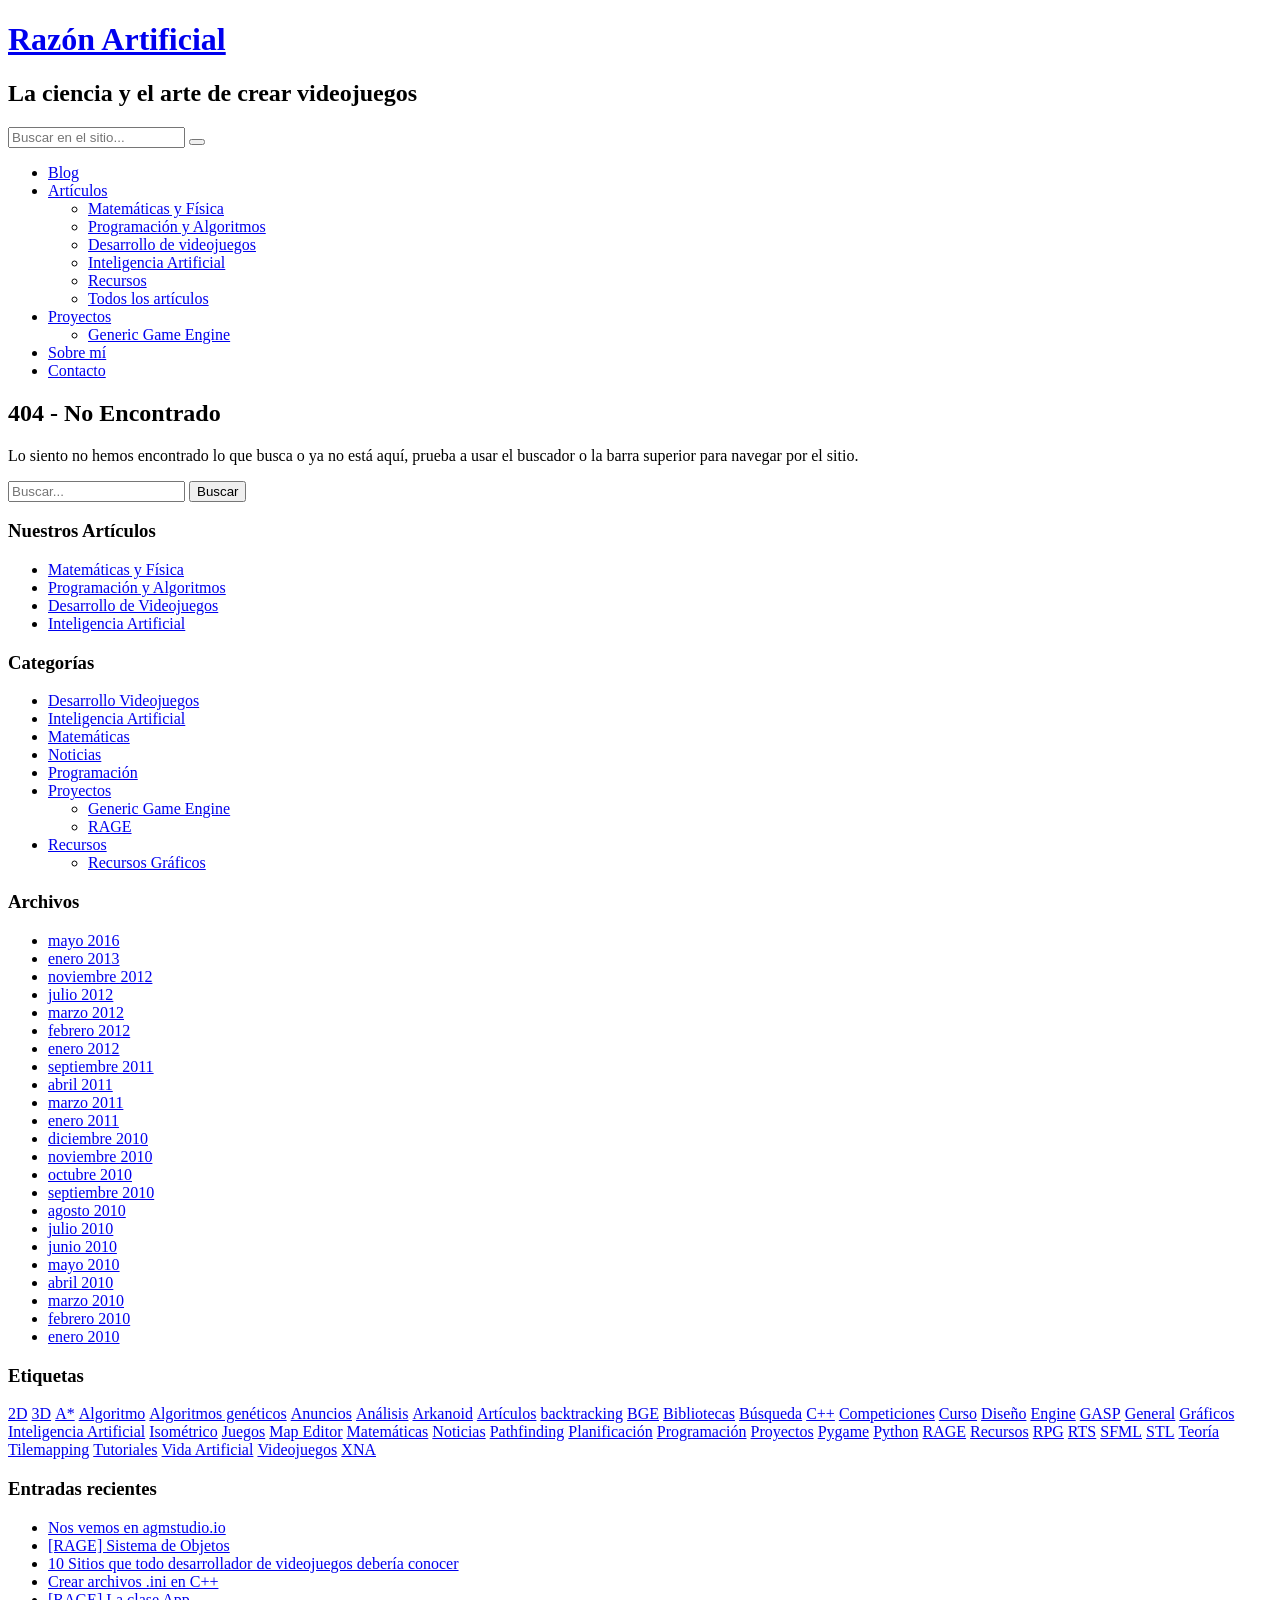
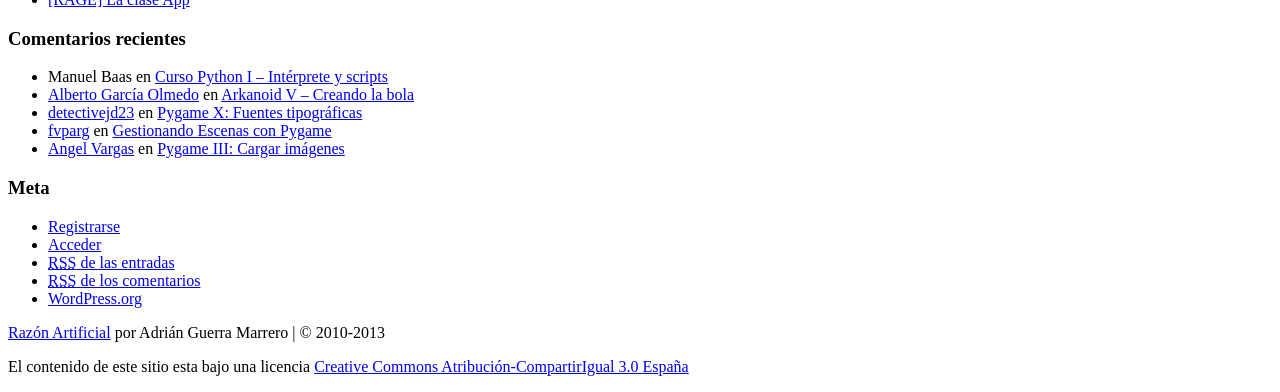
<file: 600x4008012.html>
<!doctype html>
<html lang="es-ES">

<head>
	<meta charset="UTF-8">
	<title>Nothing found for  Themes Reason V1 4 7 Holder Js 600X400?theme=Vine&amp;auto=Yes&amp;textmode=Exact</title>
	<meta name="viewport" content="width=device-width, initial-scale=1.0">

	<link href='http://fonts.googleapis.com/css?family=Source+Sans+Pro:300,400,700|Yanone+Kaffeesatz:400,200|Lato:400,700' rel='stylesheet' type='text/css'>
	<link href="http://razonartificial.com/wp-content/themes/project/css/bootstrap.min.css" rel="stylesheet" type="text/css" media="screen" />
	<link href="http://razonartificial.com/wp-content/themes/project/css/font-awesome.css" rel="stylesheet" type="text/css" media="screen" />
	<link href="http://razonartificial.com/wp-content/themes/project/style.css" rel="stylesheet" type="text/css" media="screen" />

	<!-- HTML5 shim, for IE6-8 support of HTML5 elements -->
	<!--[if lt IE 9]>
		<script src="http://html5shim.googlecode.com/svn/trunk/html5.js"></script>
	<![endif]-->

	<!--[if IE 7]>
		<link href="http://razonartificial.com/wp-content/themes/project/css/font-awesome-ie7.min.css" rel="stylesheet" type="text/css" media="screen" />
	<![endif]-->

	<link rel="pingback" href="http://razonartificial.com/xmlrpc.php" />

	
	<link rel='stylesheet' id='contact-form-7-css'  href='http://razonartificial.com/wp-content/plugins/contact-form-7/includes/css/styles.css?ver=4.0.3' type='text/css' media='all' />
<link rel='stylesheet' id='wp-polls-css'  href='http://razonartificial.com/wp-content/plugins/wp-polls/polls-css.css?ver=2.68' type='text/css' media='all' />
<link rel='stylesheet' id='slb_core-css'  href='http://razonartificial.com/wp-content/plugins/simple-lightbox/client/css/app.css?ver=2.3.1' type='text/css' media='all' />
<link rel='stylesheet' id='jetpack_css-css'  href='http://razonartificial.com/wp-content/plugins/jetpack/css/jetpack.css?ver=3.3.3' type='text/css' media='all' />
<link rel='stylesheet' id='wp-paginate-css'  href='http://razonartificial.com/wp-content/plugins/wp-paginate/wp-paginate.css?ver=1.3.1' type='text/css' media='screen' />
<!-- This site uses the Yoast Google Analytics plugin v5.2.7 - Universal disabled - https://yoast.com/wordpress/plugins/google-analytics/ -->
<script type="text/javascript">

	var _gaq = _gaq || [];
	_gaq.push(['_setAccount', '24954070']);
	_gaq.push(['_gat._forceSSL']);
	_gaq.push(['_trackPageview','/404.html?page=' + document.location.pathname + document.location.search + '&from=' + document.referrer]);

	(function () {
		var ga = document.createElement('script');
		ga.type = 'text/javascript';
		ga.async = true;
		ga.src = ('https:' == document.location.protocol ? 'https://ssl' : 'http://www') + '.google-analytics.com/ga.js';
		var s = document.getElementsByTagName('script')[0];
		s.parentNode.insertBefore(ga, s);
	})();

</script>
<!-- / Yoast Google Analytics -->
<script type='text/javascript' src='http://razonartificial.com/wp-includes/js/jquery/jquery.js?ver=1.11.1'></script>
<script type='text/javascript' src='http://razonartificial.com/wp-includes/js/jquery/jquery-migrate.min.js?ver=1.2.1'></script>
<script type='text/javascript' src='http://razonartificial.com/wp-content/plugins/google-analyticator/external-tracking.min.js?ver=6.4.8'></script>
<link rel="EditURI" type="application/rsd+xml" title="RSD" href="http://razonartificial.com/xmlrpc.php?rsd" />
<link rel="wlwmanifest" type="application/wlwmanifest+xml" href="http://razonartificial.com/wp-includes/wlwmanifest.xml" /> 
<meta name="generator" content="WordPress 4.1.11" />
<style type="text/css">
.wp-polls .pollbar {
	margin: 1px;
	font-size: 8px;
	line-height: 10px;
	height: 10px;
	background-image: url('http://razonartificial.com/wp-content/plugins/wp-polls/images/default_gradient/pollbg.gif');
	border: 1px solid #c8c8c8;
}
</style>

<style type="text/css">
.wptable {
	border-width: 1 px;
	border-color: #E58802;
	border-style: solid;
	}

.wptable th {
	border-width: 1px;
	border-color: #E58802;
	background-color: #E58802;
	border-style: solid;
}

.wptable td {
	border-width: 1px;
	border-color: #E58802;
	border-style: solid;
}

.wptable tr.alt {
 	background-color: #F4F4EC;
}

</style>
	<style type="text/css">.recentcomments a{display:inline !important;padding:0 !important;margin:0 !important;}</style>
<style type="text/css">
/* <![CDATA[ */
img.latex { vertical-align: middle; border: none;margin-bottom:5px; }
/* ]]> */
</style>
<style type="text/css" media="all">
/* <![CDATA[ */
@import url("http://razonartificial.com/wp-content/plugins/wp-table-reloaded/css/plugin.css?ver=1.9.4");
@import url("http://razonartificial.com/wp-content/plugins/wp-table-reloaded/css/datatables.css?ver=1.9.4");
/* ]]> */
</style>
<!-- All in One SEO Pack 2.2.4 by Michael Torbert of Semper Fi Web Design[74,97] -->
<!-- /all in one seo pack -->
<style type="text/css" id="syntaxhighlighteranchor"></style>
<!-- Google Analytics Tracking by Google Analyticator 6.4.8: http://www.videousermanuals.com/google-analyticator/ -->
<script type="text/javascript">
    var analyticsFileTypes = [''];
    var analyticsSnippet = 'enabled';
    var analyticsEventTracking = 'enabled';
</script>
<script type="text/javascript">
	var _gaq = _gaq || [];
  
	_gaq.push(['_setAccount', 'UA-12310469-1']);
    _gaq.push(['_addDevId', 'i9k95']); // Google Analyticator App ID with Google
	_gaq.push(['_trackPageview']);

	(function() {
		var ga = document.createElement('script'); ga.type = 'text/javascript'; ga.async = true;
		                ga.src = ('https:' == document.location.protocol ? 'https://ssl' : 'http://www') + '.google-analytics.com/ga.js';
		                var s = document.getElementsByTagName('script')[0]; s.parentNode.insertBefore(ga, s);
	})();
</script>
</head>

<body>
	
<div id="container">

<header>
	<div class="title">
		<h1><a href="http://razonartificial.com">Razón Artificial</a></h1>
		<h2>La ciencia y el arte de crear videojuegos</h2>
	</div> <!-- title -->

	<div id="supnav">
		<div id="search">
			<form class="form-inline" method="get" action="http://razonartificial.com">
				<div class="input-append">
					<input type="text" placeholder="Buscar en el sitio..." name="s" id="s">
					<button type="submit" class="btn"><i class="shortcut-icon icon-search"></i></button>
				</div>
			</form>
		</div>
		
		<div id="social-icons">
			<a href="https://github.com/adrigm" class="social-icon social-icon-twitter"><i class="shortcut-icon icon-github"></i></a>
			<a href="http://www.linkedin.com/pub/adri%C3%A1n-guerra-marrero/20/a1/372" class="social-icon social-icon-linkedin"><i class="shortcut-icon icon-linkedin"></i></a>
			<a href="http://twitter.com/#!/razonartificial" class="social-icon social-icon-twitter"><i class="shortcut-icon icon-twitter"></i></a>
			<a href="http://feeds.feedburner.com/RazonArtificial" class="social-icon social-icon-rss"><i class="shortcut-icon icon-rss"></i></a>
			<a href="http://feedburner.google.com/fb/a/mailverify?uri=RazonArtificial&loc=es_ES" class="social-icon social-icon-mail"><i class="shortcut-icon icon-envelope"></i></a>
		</div>
		<div class="clearfix"></div>
	</div> <!-- supnav -->
</header>

<nav class="topnav">
	<div class="navbar">
		<div class="navbar-inner">
			<ul id="menu-superior" class="nav"><li id="menu-item-620" class="menu-item menu-item-type-custom menu-item-object-custom menu-item-home menu-item-620"><a href="http://razonartificial.com/" onclick="_gaq.push(['_trackEvent', 'outbound-widget-int', 'http://razonartificial.com/', 'Blog']);" >Blog</a></li>
<li id="menu-item-1867" class="menu-item menu-item-type-custom menu-item-object-custom menu-item-has-children dropdown menu-item-1867"><a href="#" class="dropdown-toggle" data-toggle="dropdown">Artículos <b class="caret"></b></a>
<ul class="dropdown-menu">
	<li id="menu-item-1870" class="menu-item menu-item-type-post_type menu-item-object-page menu-item-1870"><a href="http://razonartificial.com/matematicas/" onclick="_gaq.push(['_trackEvent', 'outbound-widget-int', 'http://razonartificial.com/matematicas/', 'Matemáticas y Física']);" >Matemáticas y Física</a></li>
	<li id="menu-item-1871" class="menu-item menu-item-type-post_type menu-item-object-page menu-item-1871"><a href="http://razonartificial.com/programacion-y-algoritmos/" onclick="_gaq.push(['_trackEvent', 'outbound-widget-int', 'http://razonartificial.com/programacion-y-algoritmos/', 'Programación y Algoritmos']);" >Programación y Algoritmos</a></li>
	<li id="menu-item-1868" class="menu-item menu-item-type-post_type menu-item-object-page menu-item-1868"><a href="http://razonartificial.com/programar-videojuegos/" onclick="_gaq.push(['_trackEvent', 'outbound-widget-int', 'http://razonartificial.com/programar-videojuegos/', 'Desarrollo de videojuegos']);" >Desarrollo de videojuegos</a></li>
	<li id="menu-item-1869" class="menu-item menu-item-type-post_type menu-item-object-page menu-item-1869"><a href="http://razonartificial.com/inteligencia-artificial/" onclick="_gaq.push(['_trackEvent', 'outbound-widget-int', 'http://razonartificial.com/inteligencia-artificial/', 'Inteligencia Artificial']);" >Inteligencia Artificial</a></li>
	<li id="menu-item-1875" class="menu-item menu-item-type-taxonomy menu-item-object-category menu-item-1875"><a href="http://razonartificial.com/category/recursos/" onclick="_gaq.push(['_trackEvent', 'outbound-widget-int', 'http://razonartificial.com/category/recursos/', 'Recursos']);" >Recursos</a></li>
	<li id="menu-item-1943" class="menu-item menu-item-type-post_type menu-item-object-page menu-item-1943"><a href="http://razonartificial.com/archivo/" onclick="_gaq.push(['_trackEvent', 'outbound-widget-int', 'http://razonartificial.com/archivo/', 'Todos los artículos']);" >Todos los artículos</a></li>
</ul>
</li>
<li id="menu-item-1873" class="menu-item menu-item-type-custom menu-item-object-custom menu-item-has-children dropdown menu-item-1873"><a href="#" class="dropdown-toggle" data-toggle="dropdown">Proyectos <b class="caret"></b></a>
<ul class="dropdown-menu">
	<li id="menu-item-1874" class="menu-item menu-item-type-post_type menu-item-object-page menu-item-1874"><a href="http://razonartificial.com/proyectos/generic-game-engine/" onclick="_gaq.push(['_trackEvent', 'outbound-widget-int', 'http://razonartificial.com/proyectos/generic-game-engine/', 'Generic Game Engine']);" >Generic Game Engine</a></li>
</ul>
</li>
<li id="menu-item-2042" class="menu-item menu-item-type-post_type menu-item-object-page menu-item-2042"><a href="http://razonartificial.com/sobre-mi/" onclick="_gaq.push(['_trackEvent', 'outbound-widget-int', 'http://razonartificial.com/sobre-mi/', 'Sobre mí']);" >Sobre mí</a></li>
<li id="menu-item-621" class="menu-item menu-item-type-post_type menu-item-object-page menu-item-621"><a href="http://razonartificial.com/contacto/" onclick="_gaq.push(['_trackEvent', 'outbound-widget-int', 'http://razonartificial.com/contacto/', 'Contacto']);" >Contacto</a></li>
</ul>		</div> <!-- navbar-inner -->
	</div> <!-- navbar -->
</nav> <!-- topnav -->
<div id="wrap">
	<section id="content">
		<h1>404 - No Encontrado</h1>
		<p>Lo siento no hemos encontrado lo que busca o ya no está aquí, prueba a usar el buscador o la barra superior para navegar por el sitio.</p>
		<form method="get" class="form-inline" id="searchform" action="http://razonartificial.com/">
	<input type="text" class="field" name="s" id="s" placeholder="Buscar..." />
	<input type="submit" class="submit btn" name="submit" id="searchsubmit" value="Buscar" />
</form>	</section> <!-- content -->

	<aside id="sidebar">

<section class="block">
	<h3>Nuestros Artículos</h3>
	<ul>
		 <li><a href="http://razonartificial.com/matematicas/">Matemáticas y Física</a></li>
		 <li><a href="http://razonartificial.com/programacion-y-algoritmos/">Programación y Algoritmos</a></li>
		 <li><a href="http://razonartificial.com/programar-videojuegos/">Desarrollo de Videojuegos</a></li>
		 <li><a href="http://razonartificial.com/inteligencia-artificial/">Inteligencia Artificial</a></li>
	</ul>
</section>

<section class="block">
	<h3>Categorías</h3>
	<ul>
		 	<li class="cat-item cat-item-122"><a href="http://razonartificial.com/category/desarrollo-videojuegos/" >Desarrollo Videojuegos</a>
</li>
	<li class="cat-item cat-item-4"><a href="http://razonartificial.com/category/inteligencia-artificial/" >Inteligencia Artificial</a>
</li>
	<li class="cat-item cat-item-60"><a href="http://razonartificial.com/category/matematicas/" >Matemáticas</a>
</li>
	<li class="cat-item cat-item-93"><a href="http://razonartificial.com/category/noticias/" >Noticias</a>
</li>
	<li class="cat-item cat-item-7"><a href="http://razonartificial.com/category/programacion/" >Programación</a>
</li>
	<li class="cat-item cat-item-123"><a href="http://razonartificial.com/category/proyectos/" >Proyectos</a>
<ul class='children'>
	<li class="cat-item cat-item-125"><a href="http://razonartificial.com/category/proyectos/generic-game-engine/" >Generic Game Engine</a>
</li>
	<li class="cat-item cat-item-131"><a href="http://razonartificial.com/category/proyectos/rage/" >RAGE</a>
</li>
</ul>
</li>
	<li class="cat-item cat-item-29"><a href="http://razonartificial.com/category/recursos/" >Recursos</a>
<ul class='children'>
	<li class="cat-item cat-item-126"><a href="http://razonartificial.com/category/recursos/recursos-graficos/" >Recursos Gráficos</a>
</li>
</ul>
</li>
	</ul>
</section>

<section class="block">
	<h3>Archivos</h3>
	<ul class="two_cols">
			<li><a href='http://razonartificial.com/2016/05/'>mayo 2016</a></li>
	<li><a href='http://razonartificial.com/2013/01/'>enero 2013</a></li>
	<li><a href='http://razonartificial.com/2012/11/'>noviembre 2012</a></li>
	<li><a href='http://razonartificial.com/2012/07/'>julio 2012</a></li>
	<li><a href='http://razonartificial.com/2012/03/'>marzo 2012</a></li>
	<li><a href='http://razonartificial.com/2012/02/'>febrero 2012</a></li>
	<li><a href='http://razonartificial.com/2012/01/'>enero 2012</a></li>
	<li><a href='http://razonartificial.com/2011/09/'>septiembre 2011</a></li>
	<li><a href='http://razonartificial.com/2011/04/'>abril 2011</a></li>
	<li><a href='http://razonartificial.com/2011/03/'>marzo 2011</a></li>
	<li><a href='http://razonartificial.com/2011/01/'>enero 2011</a></li>
	<li><a href='http://razonartificial.com/2010/12/'>diciembre 2010</a></li>
	<li><a href='http://razonartificial.com/2010/11/'>noviembre 2010</a></li>
	<li><a href='http://razonartificial.com/2010/10/'>octubre 2010</a></li>
	<li><a href='http://razonartificial.com/2010/09/'>septiembre 2010</a></li>
	<li><a href='http://razonartificial.com/2010/08/'>agosto 2010</a></li>
	<li><a href='http://razonartificial.com/2010/07/'>julio 2010</a></li>
	<li><a href='http://razonartificial.com/2010/06/'>junio 2010</a></li>
	<li><a href='http://razonartificial.com/2010/05/'>mayo 2010</a></li>
	<li><a href='http://razonartificial.com/2010/04/'>abril 2010</a></li>
	<li><a href='http://razonartificial.com/2010/03/'>marzo 2010</a></li>
	<li><a href='http://razonartificial.com/2010/02/'>febrero 2010</a></li>
	<li><a href='http://razonartificial.com/2010/01/'>enero 2010</a></li>
		<div class="clearfix"></div>
	</ul>
</section>

<section class="block block-tags">
	<h3>Etiquetas</h3>
	<a href='http://razonartificial.com/tag/2d/' class='tag-link-82' title='17 temas' style='font-size: 1em;'>2D</a>
<a href='http://razonartificial.com/tag/3d/' class='tag-link-63' title='3 temas' style='font-size: 1em;'>3D</a>
<a href='http://razonartificial.com/tag/a/' class='tag-link-22' title='7 temas' style='font-size: 1em;'>A*</a>
<a href='http://razonartificial.com/tag/algoritmo/' class='tag-link-17' title='5 temas' style='font-size: 1em;'>Algoritmo</a>
<a href='http://razonartificial.com/tag/algoritmos-geneticos/' class='tag-link-57' title='3 temas' style='font-size: 1em;'>Algoritmos genéticos</a>
<a href='http://razonartificial.com/tag/anuncios-noticias/' class='tag-link-95' title='3 temas' style='font-size: 1em;'>Anuncios</a>
<a href='http://razonartificial.com/tag/analisis/' class='tag-link-62' title='3 temas' style='font-size: 1em;'>Análisis</a>
<a href='http://razonartificial.com/tag/arkanoid/' class='tag-link-59' title='5 temas' style='font-size: 1em;'>Arkanoid</a>
<a href='http://razonartificial.com/tag/articulos/' class='tag-link-37' title='27 temas' style='font-size: 1em;'>Artículos</a>
<a href='http://razonartificial.com/tag/backtracking/' class='tag-link-15' title='2 temas' style='font-size: 1em;'>backtracking</a>
<a href='http://razonartificial.com/tag/bge/' class='tag-link-124' title='7 temas' style='font-size: 1em;'>BGE</a>
<a href='http://razonartificial.com/tag/bibliotecas/' class='tag-link-103' title='3 temas' style='font-size: 1em;'>Bibliotecas</a>
<a href='http://razonartificial.com/tag/busqueda/' class='tag-link-18' title='6 temas' style='font-size: 1em;'>Búsqueda</a>
<a href='http://razonartificial.com/tag/c/' class='tag-link-33' title='22 temas' style='font-size: 1em;'>C++</a>
<a href='http://razonartificial.com/tag/competiciones/' class='tag-link-35' title='2 temas' style='font-size: 1em;'>Competiciones</a>
<a href='http://razonartificial.com/tag/curso/' class='tag-link-14' title='10 temas' style='font-size: 1em;'>Curso</a>
<a href='http://razonartificial.com/tag/diseno/' class='tag-link-50' title='3 temas' style='font-size: 1em;'>Diseño</a>
<a href='http://razonartificial.com/tag/engine/' class='tag-link-23' title='23 temas' style='font-size: 1em;'>Engine</a>
<a href='http://razonartificial.com/tag/gasp/' class='tag-link-12' title='3 temas' style='font-size: 1em;'>GASP</a>
<a href='http://razonartificial.com/tag/general/' class='tag-link-3' title='15 temas' style='font-size: 1em;'>General</a>
<a href='http://razonartificial.com/tag/graficos/' class='tag-link-28' title='7 temas' style='font-size: 1em;'>Gráficos</a>
<a href='http://razonartificial.com/tag/inteligencia-artificial/' class='tag-link-4' title='30 temas' style='font-size: 1em;'>Inteligencia Artificial</a>
<a href='http://razonartificial.com/tag/isometrico/' class='tag-link-83' title='4 temas' style='font-size: 1em;'>Isométrico</a>
<a href='http://razonartificial.com/tag/juegos/' class='tag-link-10' title='35 temas' style='font-size: 1em;'>Juegos</a>
<a href='http://razonartificial.com/tag/map-editor/' class='tag-link-25' title='5 temas' style='font-size: 1em;'>Map Editor</a>
<a href='http://razonartificial.com/tag/matematicas/' class='tag-link-60' title='6 temas' style='font-size: 1em;'>Matemáticas</a>
<a href='http://razonartificial.com/tag/noticias/' class='tag-link-93' title='5 temas' style='font-size: 1em;'>Noticias</a>
<a href='http://razonartificial.com/tag/pathfinding/' class='tag-link-21' title='7 temas' style='font-size: 1em;'>Pathfinding</a>
<a href='http://razonartificial.com/tag/planificacion/' class='tag-link-51' title='5 temas' style='font-size: 1em;'>Planificación</a>
<a href='http://razonartificial.com/tag/programacion/' class='tag-link-7' title='95 temas' style='font-size: 1em;'>Programación</a>
<a href='http://razonartificial.com/tag/proyectos/' class='tag-link-123' title='4 temas' style='font-size: 1em;'>Proyectos</a>
<a href='http://razonartificial.com/tag/pygame/' class='tag-link-20' title='32 temas' style='font-size: 1em;'>Pygame</a>
<a href='http://razonartificial.com/tag/code-python/' class='tag-link-11' title='51 temas' style='font-size: 1em;'>Python</a>
<a href='http://razonartificial.com/tag/rage/' class='tag-link-131' title='5 temas' style='font-size: 1em;'>RAGE</a>
<a href='http://razonartificial.com/tag/recursos/' class='tag-link-29' title='11 temas' style='font-size: 1em;'>Recursos</a>
<a href='http://razonartificial.com/tag/rpg/' class='tag-link-24' title='13 temas' style='font-size: 1em;'>RPG</a>
<a href='http://razonartificial.com/tag/rts/' class='tag-link-49' title='4 temas' style='font-size: 1em;'>RTS</a>
<a href='http://razonartificial.com/tag/sfml/' class='tag-link-102' title='6 temas' style='font-size: 1em;'>SFML</a>
<a href='http://razonartificial.com/tag/stl/' class='tag-link-34' title='2 temas' style='font-size: 1em;'>STL</a>
<a href='http://razonartificial.com/tag/teoria/' class='tag-link-8' title='19 temas' style='font-size: 1em;'>Teoría</a>
<a href='http://razonartificial.com/tag/tilemapping/' class='tag-link-36' title='2 temas' style='font-size: 1em;'>Tilemapping</a>
<a href='http://razonartificial.com/tag/tutoriales/' class='tag-link-19' title='41 temas' style='font-size: 1em;'>Tutoriales</a>
<a href='http://razonartificial.com/tag/vida-artificial/' class='tag-link-5' title='4 temas' style='font-size: 1em;'>Vida Artificial</a>
<a href='http://razonartificial.com/tag/videojuegos/' class='tag-link-92' title='8 temas' style='font-size: 1em;'>Videojuegos</a>
<a href='http://razonartificial.com/tag/xna/' class='tag-link-67' title='3 temas' style='font-size: 1em;'>XNA</a></section>


		<div class="block">		<h3>Entradas recientes</h3>		<ul>
					<li>
				<a href="http://razonartificial.com/2016/05/nos-vemos-en-agmstudio-io/">Nos vemos en agmstudio.io</a>
						</li>
					<li>
				<a href="http://razonartificial.com/2013/01/rage-sistema-de-objetos/">[RAGE] Sistema de Objetos</a>
						</li>
					<li>
				<a href="http://razonartificial.com/2013/01/10-sitios-que-todo-desarrollador-de-videojuegos-deberia-conocer/">10 Sitios que todo desarrollador de videojuegos debería conocer</a>
						</li>
					<li>
				<a href="http://razonartificial.com/2013/01/crear-archivos-ini-en-c/">Crear archivos .ini en C++</a>
						</li>
					<li>
				<a href="http://razonartificial.com/2013/01/rage-la-clase-app/">[RAGE] La clase App</a>
						</li>
				</ul>
		</div><div class="block"><h3>Comentarios recientes</h3><ul id="recentcomments"><li class="recentcomments"><span class="comment-author-link">Manuel Baas</span> en <a href="http://razonartificial.com/2010/01/curso-python-i-interprete-y-scripts/comment-page-1/#comment-9227">Curso Python I – Intérprete y scripts</a></li><li class="recentcomments"><span class="comment-author-link"><a href='https://plus.google.com/115814557799663384119' rel='external nofollow' class='url'>Alberto García Olmedo</a></span> en <a href="http://razonartificial.com/2010/09/arkanoid-v-creando-la-bola/comment-page-1/#comment-9142">Arkanoid V &#8211; Creando la bola</a></li><li class="recentcomments"><span class="comment-author-link"><a href='http://gravatar.com/detectivejd23' rel='external nofollow' class='url'>detectivejd23</a></span> en <a href="http://razonartificial.com/2010/02/pygame-10-fuentes-tipograficas/comment-page-1/#comment-9031">Pygame X: Fuentes tipográficas</a></li><li class="recentcomments"><span class="comment-author-link"><a href='http://gravatar.com/fvparg' rel='external nofollow' class='url'>fvparg</a></span> en <a href="http://razonartificial.com/2010/08/gestionando-escenas-con-pygame/comment-page-1/#comment-8993">Gestionando Escenas con Pygame</a></li><li class="recentcomments"><span class="comment-author-link"><a href='https://plus.google.com/112510396317180583817' rel='external nofollow' class='url'>Angel Vargas</a></span> en <a href="http://razonartificial.com/2010/02/pygame-3-cargar-imagenes/comment-page-1/#comment-8988">Pygame III: Cargar imágenes</a></li></ul></div><div class="block"><h3>Meta</h3>			<ul>
			<li><a href="http://razonartificial.com/wp-login.php?action=register">Registrarse</a></li>			<li><a href="http://razonartificial.com/wp-login.php">Acceder</a></li>
			<li><a href="http://razonartificial.com/feed/"><abbr title="Really Simple Syndication">RSS</abbr> de las entradas</a></li>
			<li><a href="http://razonartificial.com/comments/feed/"><abbr title="Really Simple Syndication">RSS</abbr> de los comentarios</a></li>
<li><a href="https://es.wordpress.org/" title="Gestionado con WordPress, una avanzada plataforma semántica de publicación personal.">WordPress.org</a></li>			</ul>
</div>
</aside>
	<div class="clearfix"></div>
</div> <!-- wrap -->

<footer id="footer">
	<p><a href="http://razonartificial.com">Razón Artificial</a> por Adrián Guerra Marrero | &copy; 2010-2013</p>
    <p>El contenido de este sitio esta bajo una licencia <a rel="license" href="http://creativecommons.org/licenses/by-sa/3.0/es/">Creative Commons Atribución-CompartirIgual 3.0 España</a></p>
</footer>

</div> <!-- container -->

<!-- Javascript -->
<script src="http://razonartificial.com/wp-content/themes/project/js/jquery.min.js"></script>
<script src="http://razonartificial.com/wp-content/themes/project/js/bootstrap.min.js"></script>

<!-- Powered by WPtouch: 3.6.3 -->	<div style="display:none">
	</div>
<script type='text/javascript' src='http://razonartificial.com/wp-content/plugins/contact-form-7/includes/js/jquery.form.min.js?ver=3.51.0-2014.06.20'></script>
<script type='text/javascript'>
/* <![CDATA[ */
var _wpcf7 = {"loaderUrl":"http:\/\/razonartificial.com\/wp-content\/plugins\/contact-form-7\/images\/ajax-loader.gif","sending":"Enviando...","cached":"1"};
/* ]]> */
</script>
<script type='text/javascript' src='http://razonartificial.com/wp-content/plugins/contact-form-7/includes/js/scripts.js?ver=4.0.3'></script>
<script type='text/javascript'>
/* <![CDATA[ */
var pollsL10n = {"ajax_url":"http:\/\/razonartificial.com\/wp-admin\/admin-ajax.php","text_wait":"Your last request is still being processed. Please wait a while ...","text_valid":"Please choose a valid poll answer.","text_multiple":"Maximum number of choices allowed: ","show_loading":"1","show_fading":"1"};
/* ]]> */
</script>
<script type='text/javascript' src='http://razonartificial.com/wp-content/plugins/wp-polls/polls-js.js?ver=2.68'></script>
<script type='text/javascript' src='http://s0.wp.com/wp-content/js/devicepx-jetpack.js?ver=201622'></script>
<script type='text/javascript' src='http://s.gravatar.com/js/gprofiles.js?ver=2016Mayaa'></script>
<script type='text/javascript'>
/* <![CDATA[ */
var WPGroHo = {"my_hash":""};
/* ]]> */
</script>
<script type='text/javascript' src='http://razonartificial.com/wp-content/plugins/jetpack/modules/wpgroho.js?ver=4.1.11'></script>
<script type="text/javascript" id="slb_context">/* <![CDATA[ */if ( !!window.jQuery ) {(function($){$(document).ready(function(){if ( !!window.SLB ) { {$.extend(SLB, {"context":["public","user_guest"]});} }})})(jQuery);}/* ]]> */</script>

	<script src="http://stats.wp.com/e-201622.js" type="text/javascript"></script>
	<script type="text/javascript">
	st_go({v:'ext',j:'1:3.3.3',blog:'11248512',post:'0',tz:'1'});
	var load_cmc = function(){linktracker_init(11248512,0,2);};
	if ( typeof addLoadEvent != 'undefined' ) addLoadEvent(load_cmc);
	else load_cmc();
	</script>
</body>

</html>
</file>
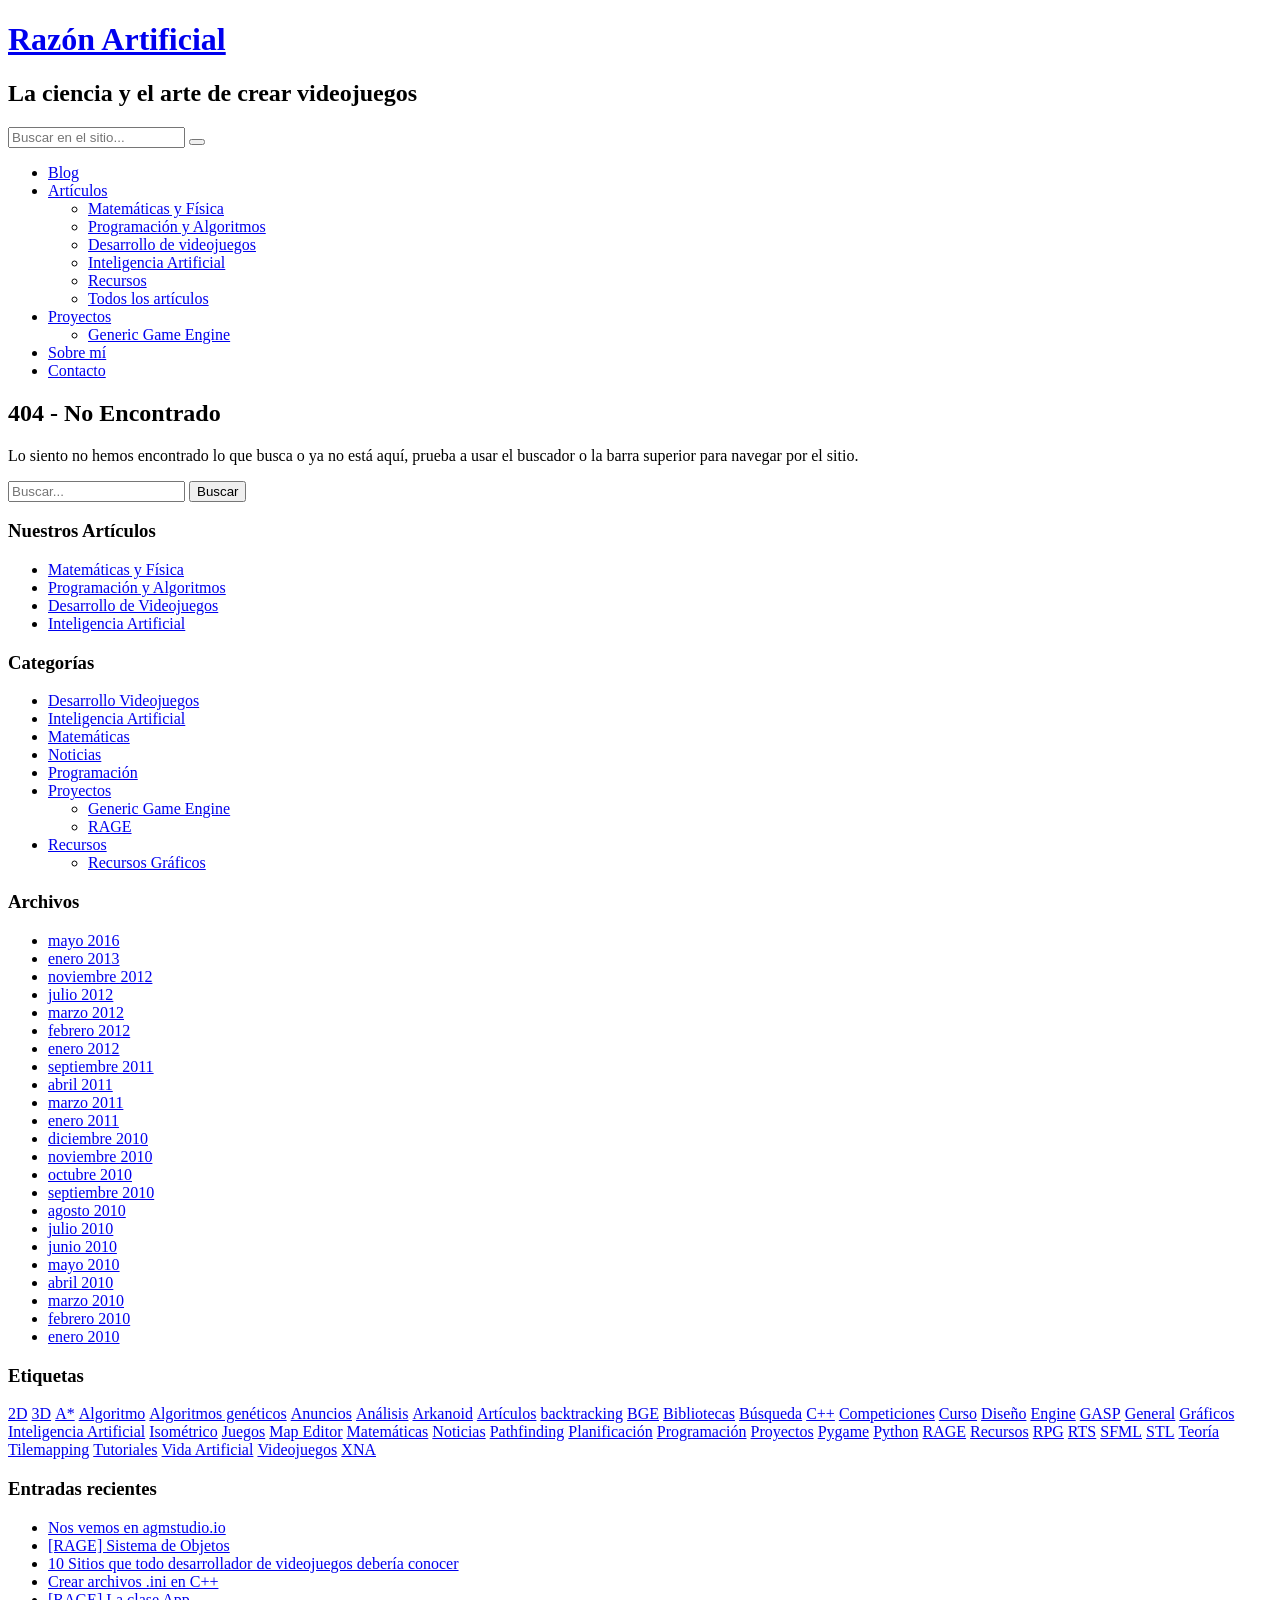
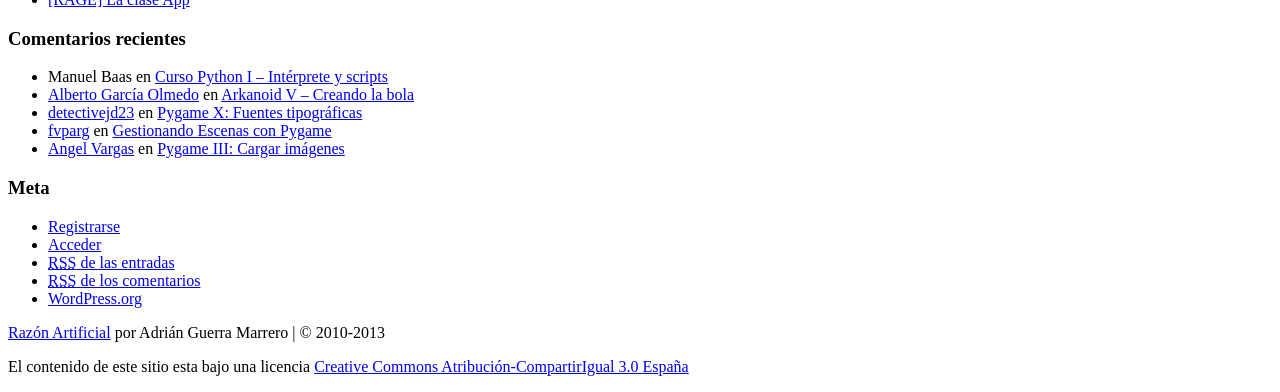
<file: 600x400f950.html>
<!doctype html>
<html lang="es-ES">

<head>
	<meta charset="UTF-8">
	<title>Nothing found for  Themes Reason V1 4 7 Holder Js 600X400?theme=Sky&amp;auto=Yes&amp;textmode=Exact</title>
	<meta name="viewport" content="width=device-width, initial-scale=1.0">

	<link href='http://fonts.googleapis.com/css?family=Source+Sans+Pro:300,400,700|Yanone+Kaffeesatz:400,200|Lato:400,700' rel='stylesheet' type='text/css'>
	<link href="http://razonartificial.com/wp-content/themes/project/css/bootstrap.min.css" rel="stylesheet" type="text/css" media="screen" />
	<link href="http://razonartificial.com/wp-content/themes/project/css/font-awesome.css" rel="stylesheet" type="text/css" media="screen" />
	<link href="http://razonartificial.com/wp-content/themes/project/style.css" rel="stylesheet" type="text/css" media="screen" />

	<!-- HTML5 shim, for IE6-8 support of HTML5 elements -->
	<!--[if lt IE 9]>
		<script src="http://html5shim.googlecode.com/svn/trunk/html5.js"></script>
	<![endif]-->

	<!--[if IE 7]>
		<link href="http://razonartificial.com/wp-content/themes/project/css/font-awesome-ie7.min.css" rel="stylesheet" type="text/css" media="screen" />
	<![endif]-->

	<link rel="pingback" href="http://razonartificial.com/xmlrpc.php" />

	
	<link rel='stylesheet' id='contact-form-7-css'  href='http://razonartificial.com/wp-content/plugins/contact-form-7/includes/css/styles.css?ver=4.0.3' type='text/css' media='all' />
<link rel='stylesheet' id='wp-polls-css'  href='http://razonartificial.com/wp-content/plugins/wp-polls/polls-css.css?ver=2.68' type='text/css' media='all' />
<link rel='stylesheet' id='slb_core-css'  href='http://razonartificial.com/wp-content/plugins/simple-lightbox/client/css/app.css?ver=2.3.1' type='text/css' media='all' />
<link rel='stylesheet' id='jetpack_css-css'  href='http://razonartificial.com/wp-content/plugins/jetpack/css/jetpack.css?ver=3.3.3' type='text/css' media='all' />
<link rel='stylesheet' id='wp-paginate-css'  href='http://razonartificial.com/wp-content/plugins/wp-paginate/wp-paginate.css?ver=1.3.1' type='text/css' media='screen' />
<!-- This site uses the Yoast Google Analytics plugin v5.2.7 - Universal disabled - https://yoast.com/wordpress/plugins/google-analytics/ -->
<script type="text/javascript">

	var _gaq = _gaq || [];
	_gaq.push(['_setAccount', '24954070']);
	_gaq.push(['_gat._forceSSL']);
	_gaq.push(['_trackPageview','/404.html?page=' + document.location.pathname + document.location.search + '&from=' + document.referrer]);

	(function () {
		var ga = document.createElement('script');
		ga.type = 'text/javascript';
		ga.async = true;
		ga.src = ('https:' == document.location.protocol ? 'https://ssl' : 'http://www') + '.google-analytics.com/ga.js';
		var s = document.getElementsByTagName('script')[0];
		s.parentNode.insertBefore(ga, s);
	})();

</script>
<!-- / Yoast Google Analytics -->
<script type='text/javascript' src='http://razonartificial.com/wp-includes/js/jquery/jquery.js?ver=1.11.1'></script>
<script type='text/javascript' src='http://razonartificial.com/wp-includes/js/jquery/jquery-migrate.min.js?ver=1.2.1'></script>
<script type='text/javascript' src='http://razonartificial.com/wp-content/plugins/google-analyticator/external-tracking.min.js?ver=6.4.8'></script>
<link rel="EditURI" type="application/rsd+xml" title="RSD" href="http://razonartificial.com/xmlrpc.php?rsd" />
<link rel="wlwmanifest" type="application/wlwmanifest+xml" href="http://razonartificial.com/wp-includes/wlwmanifest.xml" /> 
<meta name="generator" content="WordPress 4.1.11" />
<style type="text/css">
.wp-polls .pollbar {
	margin: 1px;
	font-size: 8px;
	line-height: 10px;
	height: 10px;
	background-image: url('http://razonartificial.com/wp-content/plugins/wp-polls/images/default_gradient/pollbg.gif');
	border: 1px solid #c8c8c8;
}
</style>

<style type="text/css">
.wptable {
	border-width: 1 px;
	border-color: #E58802;
	border-style: solid;
	}

.wptable th {
	border-width: 1px;
	border-color: #E58802;
	background-color: #E58802;
	border-style: solid;
}

.wptable td {
	border-width: 1px;
	border-color: #E58802;
	border-style: solid;
}

.wptable tr.alt {
 	background-color: #F4F4EC;
}

</style>
	<style type="text/css">.recentcomments a{display:inline !important;padding:0 !important;margin:0 !important;}</style>
<style type="text/css">
/* <![CDATA[ */
img.latex { vertical-align: middle; border: none;margin-bottom:5px; }
/* ]]> */
</style>
<style type="text/css" media="all">
/* <![CDATA[ */
@import url("http://razonartificial.com/wp-content/plugins/wp-table-reloaded/css/plugin.css?ver=1.9.4");
@import url("http://razonartificial.com/wp-content/plugins/wp-table-reloaded/css/datatables.css?ver=1.9.4");
/* ]]> */
</style>
<!-- All in One SEO Pack 2.2.4 by Michael Torbert of Semper Fi Web Design[74,97] -->
<!-- /all in one seo pack -->
<style type="text/css" id="syntaxhighlighteranchor"></style>
<!-- Google Analytics Tracking by Google Analyticator 6.4.8: http://www.videousermanuals.com/google-analyticator/ -->
<script type="text/javascript">
    var analyticsFileTypes = [''];
    var analyticsSnippet = 'enabled';
    var analyticsEventTracking = 'enabled';
</script>
<script type="text/javascript">
	var _gaq = _gaq || [];
  
	_gaq.push(['_setAccount', 'UA-12310469-1']);
    _gaq.push(['_addDevId', 'i9k95']); // Google Analyticator App ID with Google
	_gaq.push(['_trackPageview']);

	(function() {
		var ga = document.createElement('script'); ga.type = 'text/javascript'; ga.async = true;
		                ga.src = ('https:' == document.location.protocol ? 'https://ssl' : 'http://www') + '.google-analytics.com/ga.js';
		                var s = document.getElementsByTagName('script')[0]; s.parentNode.insertBefore(ga, s);
	})();
</script>
</head>

<body>
	
<div id="container">

<header>
	<div class="title">
		<h1><a href="http://razonartificial.com">Razón Artificial</a></h1>
		<h2>La ciencia y el arte de crear videojuegos</h2>
	</div> <!-- title -->

	<div id="supnav">
		<div id="search">
			<form class="form-inline" method="get" action="http://razonartificial.com">
				<div class="input-append">
					<input type="text" placeholder="Buscar en el sitio..." name="s" id="s">
					<button type="submit" class="btn"><i class="shortcut-icon icon-search"></i></button>
				</div>
			</form>
		</div>
		
		<div id="social-icons">
			<a href="https://github.com/adrigm" class="social-icon social-icon-twitter"><i class="shortcut-icon icon-github"></i></a>
			<a href="http://www.linkedin.com/pub/adri%C3%A1n-guerra-marrero/20/a1/372" class="social-icon social-icon-linkedin"><i class="shortcut-icon icon-linkedin"></i></a>
			<a href="http://twitter.com/#!/razonartificial" class="social-icon social-icon-twitter"><i class="shortcut-icon icon-twitter"></i></a>
			<a href="http://feeds.feedburner.com/RazonArtificial" class="social-icon social-icon-rss"><i class="shortcut-icon icon-rss"></i></a>
			<a href="http://feedburner.google.com/fb/a/mailverify?uri=RazonArtificial&loc=es_ES" class="social-icon social-icon-mail"><i class="shortcut-icon icon-envelope"></i></a>
		</div>
		<div class="clearfix"></div>
	</div> <!-- supnav -->
</header>

<nav class="topnav">
	<div class="navbar">
		<div class="navbar-inner">
			<ul id="menu-superior" class="nav"><li id="menu-item-620" class="menu-item menu-item-type-custom menu-item-object-custom menu-item-home menu-item-620"><a href="http://razonartificial.com/" onclick="_gaq.push(['_trackEvent', 'outbound-widget-int', 'http://razonartificial.com/', 'Blog']);" >Blog</a></li>
<li id="menu-item-1867" class="menu-item menu-item-type-custom menu-item-object-custom menu-item-has-children dropdown menu-item-1867"><a href="#" class="dropdown-toggle" data-toggle="dropdown">Artículos <b class="caret"></b></a>
<ul class="dropdown-menu">
	<li id="menu-item-1870" class="menu-item menu-item-type-post_type menu-item-object-page menu-item-1870"><a href="http://razonartificial.com/matematicas/" onclick="_gaq.push(['_trackEvent', 'outbound-widget-int', 'http://razonartificial.com/matematicas/', 'Matemáticas y Física']);" >Matemáticas y Física</a></li>
	<li id="menu-item-1871" class="menu-item menu-item-type-post_type menu-item-object-page menu-item-1871"><a href="http://razonartificial.com/programacion-y-algoritmos/" onclick="_gaq.push(['_trackEvent', 'outbound-widget-int', 'http://razonartificial.com/programacion-y-algoritmos/', 'Programación y Algoritmos']);" >Programación y Algoritmos</a></li>
	<li id="menu-item-1868" class="menu-item menu-item-type-post_type menu-item-object-page menu-item-1868"><a href="http://razonartificial.com/programar-videojuegos/" onclick="_gaq.push(['_trackEvent', 'outbound-widget-int', 'http://razonartificial.com/programar-videojuegos/', 'Desarrollo de videojuegos']);" >Desarrollo de videojuegos</a></li>
	<li id="menu-item-1869" class="menu-item menu-item-type-post_type menu-item-object-page menu-item-1869"><a href="http://razonartificial.com/inteligencia-artificial/" onclick="_gaq.push(['_trackEvent', 'outbound-widget-int', 'http://razonartificial.com/inteligencia-artificial/', 'Inteligencia Artificial']);" >Inteligencia Artificial</a></li>
	<li id="menu-item-1875" class="menu-item menu-item-type-taxonomy menu-item-object-category menu-item-1875"><a href="http://razonartificial.com/category/recursos/" onclick="_gaq.push(['_trackEvent', 'outbound-widget-int', 'http://razonartificial.com/category/recursos/', 'Recursos']);" >Recursos</a></li>
	<li id="menu-item-1943" class="menu-item menu-item-type-post_type menu-item-object-page menu-item-1943"><a href="http://razonartificial.com/archivo/" onclick="_gaq.push(['_trackEvent', 'outbound-widget-int', 'http://razonartificial.com/archivo/', 'Todos los artículos']);" >Todos los artículos</a></li>
</ul>
</li>
<li id="menu-item-1873" class="menu-item menu-item-type-custom menu-item-object-custom menu-item-has-children dropdown menu-item-1873"><a href="#" class="dropdown-toggle" data-toggle="dropdown">Proyectos <b class="caret"></b></a>
<ul class="dropdown-menu">
	<li id="menu-item-1874" class="menu-item menu-item-type-post_type menu-item-object-page menu-item-1874"><a href="http://razonartificial.com/proyectos/generic-game-engine/" onclick="_gaq.push(['_trackEvent', 'outbound-widget-int', 'http://razonartificial.com/proyectos/generic-game-engine/', 'Generic Game Engine']);" >Generic Game Engine</a></li>
</ul>
</li>
<li id="menu-item-2042" class="menu-item menu-item-type-post_type menu-item-object-page menu-item-2042"><a href="http://razonartificial.com/sobre-mi/" onclick="_gaq.push(['_trackEvent', 'outbound-widget-int', 'http://razonartificial.com/sobre-mi/', 'Sobre mí']);" >Sobre mí</a></li>
<li id="menu-item-621" class="menu-item menu-item-type-post_type menu-item-object-page menu-item-621"><a href="http://razonartificial.com/contacto/" onclick="_gaq.push(['_trackEvent', 'outbound-widget-int', 'http://razonartificial.com/contacto/', 'Contacto']);" >Contacto</a></li>
</ul>		</div> <!-- navbar-inner -->
	</div> <!-- navbar -->
</nav> <!-- topnav -->
<div id="wrap">
	<section id="content">
		<h1>404 - No Encontrado</h1>
		<p>Lo siento no hemos encontrado lo que busca o ya no está aquí, prueba a usar el buscador o la barra superior para navegar por el sitio.</p>
		<form method="get" class="form-inline" id="searchform" action="http://razonartificial.com/">
	<input type="text" class="field" name="s" id="s" placeholder="Buscar..." />
	<input type="submit" class="submit btn" name="submit" id="searchsubmit" value="Buscar" />
</form>	</section> <!-- content -->

	<aside id="sidebar">

<section class="block">
	<h3>Nuestros Artículos</h3>
	<ul>
		 <li><a href="http://razonartificial.com/matematicas/">Matemáticas y Física</a></li>
		 <li><a href="http://razonartificial.com/programacion-y-algoritmos/">Programación y Algoritmos</a></li>
		 <li><a href="http://razonartificial.com/programar-videojuegos/">Desarrollo de Videojuegos</a></li>
		 <li><a href="http://razonartificial.com/inteligencia-artificial/">Inteligencia Artificial</a></li>
	</ul>
</section>

<section class="block">
	<h3>Categorías</h3>
	<ul>
		 	<li class="cat-item cat-item-122"><a href="http://razonartificial.com/category/desarrollo-videojuegos/" >Desarrollo Videojuegos</a>
</li>
	<li class="cat-item cat-item-4"><a href="http://razonartificial.com/category/inteligencia-artificial/" >Inteligencia Artificial</a>
</li>
	<li class="cat-item cat-item-60"><a href="http://razonartificial.com/category/matematicas/" >Matemáticas</a>
</li>
	<li class="cat-item cat-item-93"><a href="http://razonartificial.com/category/noticias/" >Noticias</a>
</li>
	<li class="cat-item cat-item-7"><a href="http://razonartificial.com/category/programacion/" >Programación</a>
</li>
	<li class="cat-item cat-item-123"><a href="http://razonartificial.com/category/proyectos/" >Proyectos</a>
<ul class='children'>
	<li class="cat-item cat-item-125"><a href="http://razonartificial.com/category/proyectos/generic-game-engine/" >Generic Game Engine</a>
</li>
	<li class="cat-item cat-item-131"><a href="http://razonartificial.com/category/proyectos/rage/" >RAGE</a>
</li>
</ul>
</li>
	<li class="cat-item cat-item-29"><a href="http://razonartificial.com/category/recursos/" >Recursos</a>
<ul class='children'>
	<li class="cat-item cat-item-126"><a href="http://razonartificial.com/category/recursos/recursos-graficos/" >Recursos Gráficos</a>
</li>
</ul>
</li>
	</ul>
</section>

<section class="block">
	<h3>Archivos</h3>
	<ul class="two_cols">
			<li><a href='http://razonartificial.com/2016/05/'>mayo 2016</a></li>
	<li><a href='http://razonartificial.com/2013/01/'>enero 2013</a></li>
	<li><a href='http://razonartificial.com/2012/11/'>noviembre 2012</a></li>
	<li><a href='http://razonartificial.com/2012/07/'>julio 2012</a></li>
	<li><a href='http://razonartificial.com/2012/03/'>marzo 2012</a></li>
	<li><a href='http://razonartificial.com/2012/02/'>febrero 2012</a></li>
	<li><a href='http://razonartificial.com/2012/01/'>enero 2012</a></li>
	<li><a href='http://razonartificial.com/2011/09/'>septiembre 2011</a></li>
	<li><a href='http://razonartificial.com/2011/04/'>abril 2011</a></li>
	<li><a href='http://razonartificial.com/2011/03/'>marzo 2011</a></li>
	<li><a href='http://razonartificial.com/2011/01/'>enero 2011</a></li>
	<li><a href='http://razonartificial.com/2010/12/'>diciembre 2010</a></li>
	<li><a href='http://razonartificial.com/2010/11/'>noviembre 2010</a></li>
	<li><a href='http://razonartificial.com/2010/10/'>octubre 2010</a></li>
	<li><a href='http://razonartificial.com/2010/09/'>septiembre 2010</a></li>
	<li><a href='http://razonartificial.com/2010/08/'>agosto 2010</a></li>
	<li><a href='http://razonartificial.com/2010/07/'>julio 2010</a></li>
	<li><a href='http://razonartificial.com/2010/06/'>junio 2010</a></li>
	<li><a href='http://razonartificial.com/2010/05/'>mayo 2010</a></li>
	<li><a href='http://razonartificial.com/2010/04/'>abril 2010</a></li>
	<li><a href='http://razonartificial.com/2010/03/'>marzo 2010</a></li>
	<li><a href='http://razonartificial.com/2010/02/'>febrero 2010</a></li>
	<li><a href='http://razonartificial.com/2010/01/'>enero 2010</a></li>
		<div class="clearfix"></div>
	</ul>
</section>

<section class="block block-tags">
	<h3>Etiquetas</h3>
	<a href='http://razonartificial.com/tag/2d/' class='tag-link-82' title='17 temas' style='font-size: 1em;'>2D</a>
<a href='http://razonartificial.com/tag/3d/' class='tag-link-63' title='3 temas' style='font-size: 1em;'>3D</a>
<a href='http://razonartificial.com/tag/a/' class='tag-link-22' title='7 temas' style='font-size: 1em;'>A*</a>
<a href='http://razonartificial.com/tag/algoritmo/' class='tag-link-17' title='5 temas' style='font-size: 1em;'>Algoritmo</a>
<a href='http://razonartificial.com/tag/algoritmos-geneticos/' class='tag-link-57' title='3 temas' style='font-size: 1em;'>Algoritmos genéticos</a>
<a href='http://razonartificial.com/tag/anuncios-noticias/' class='tag-link-95' title='3 temas' style='font-size: 1em;'>Anuncios</a>
<a href='http://razonartificial.com/tag/analisis/' class='tag-link-62' title='3 temas' style='font-size: 1em;'>Análisis</a>
<a href='http://razonartificial.com/tag/arkanoid/' class='tag-link-59' title='5 temas' style='font-size: 1em;'>Arkanoid</a>
<a href='http://razonartificial.com/tag/articulos/' class='tag-link-37' title='27 temas' style='font-size: 1em;'>Artículos</a>
<a href='http://razonartificial.com/tag/backtracking/' class='tag-link-15' title='2 temas' style='font-size: 1em;'>backtracking</a>
<a href='http://razonartificial.com/tag/bge/' class='tag-link-124' title='7 temas' style='font-size: 1em;'>BGE</a>
<a href='http://razonartificial.com/tag/bibliotecas/' class='tag-link-103' title='3 temas' style='font-size: 1em;'>Bibliotecas</a>
<a href='http://razonartificial.com/tag/busqueda/' class='tag-link-18' title='6 temas' style='font-size: 1em;'>Búsqueda</a>
<a href='http://razonartificial.com/tag/c/' class='tag-link-33' title='22 temas' style='font-size: 1em;'>C++</a>
<a href='http://razonartificial.com/tag/competiciones/' class='tag-link-35' title='2 temas' style='font-size: 1em;'>Competiciones</a>
<a href='http://razonartificial.com/tag/curso/' class='tag-link-14' title='10 temas' style='font-size: 1em;'>Curso</a>
<a href='http://razonartificial.com/tag/diseno/' class='tag-link-50' title='3 temas' style='font-size: 1em;'>Diseño</a>
<a href='http://razonartificial.com/tag/engine/' class='tag-link-23' title='23 temas' style='font-size: 1em;'>Engine</a>
<a href='http://razonartificial.com/tag/gasp/' class='tag-link-12' title='3 temas' style='font-size: 1em;'>GASP</a>
<a href='http://razonartificial.com/tag/general/' class='tag-link-3' title='15 temas' style='font-size: 1em;'>General</a>
<a href='http://razonartificial.com/tag/graficos/' class='tag-link-28' title='7 temas' style='font-size: 1em;'>Gráficos</a>
<a href='http://razonartificial.com/tag/inteligencia-artificial/' class='tag-link-4' title='30 temas' style='font-size: 1em;'>Inteligencia Artificial</a>
<a href='http://razonartificial.com/tag/isometrico/' class='tag-link-83' title='4 temas' style='font-size: 1em;'>Isométrico</a>
<a href='http://razonartificial.com/tag/juegos/' class='tag-link-10' title='35 temas' style='font-size: 1em;'>Juegos</a>
<a href='http://razonartificial.com/tag/map-editor/' class='tag-link-25' title='5 temas' style='font-size: 1em;'>Map Editor</a>
<a href='http://razonartificial.com/tag/matematicas/' class='tag-link-60' title='6 temas' style='font-size: 1em;'>Matemáticas</a>
<a href='http://razonartificial.com/tag/noticias/' class='tag-link-93' title='5 temas' style='font-size: 1em;'>Noticias</a>
<a href='http://razonartificial.com/tag/pathfinding/' class='tag-link-21' title='7 temas' style='font-size: 1em;'>Pathfinding</a>
<a href='http://razonartificial.com/tag/planificacion/' class='tag-link-51' title='5 temas' style='font-size: 1em;'>Planificación</a>
<a href='http://razonartificial.com/tag/programacion/' class='tag-link-7' title='95 temas' style='font-size: 1em;'>Programación</a>
<a href='http://razonartificial.com/tag/proyectos/' class='tag-link-123' title='4 temas' style='font-size: 1em;'>Proyectos</a>
<a href='http://razonartificial.com/tag/pygame/' class='tag-link-20' title='32 temas' style='font-size: 1em;'>Pygame</a>
<a href='http://razonartificial.com/tag/code-python/' class='tag-link-11' title='51 temas' style='font-size: 1em;'>Python</a>
<a href='http://razonartificial.com/tag/rage/' class='tag-link-131' title='5 temas' style='font-size: 1em;'>RAGE</a>
<a href='http://razonartificial.com/tag/recursos/' class='tag-link-29' title='11 temas' style='font-size: 1em;'>Recursos</a>
<a href='http://razonartificial.com/tag/rpg/' class='tag-link-24' title='13 temas' style='font-size: 1em;'>RPG</a>
<a href='http://razonartificial.com/tag/rts/' class='tag-link-49' title='4 temas' style='font-size: 1em;'>RTS</a>
<a href='http://razonartificial.com/tag/sfml/' class='tag-link-102' title='6 temas' style='font-size: 1em;'>SFML</a>
<a href='http://razonartificial.com/tag/stl/' class='tag-link-34' title='2 temas' style='font-size: 1em;'>STL</a>
<a href='http://razonartificial.com/tag/teoria/' class='tag-link-8' title='19 temas' style='font-size: 1em;'>Teoría</a>
<a href='http://razonartificial.com/tag/tilemapping/' class='tag-link-36' title='2 temas' style='font-size: 1em;'>Tilemapping</a>
<a href='http://razonartificial.com/tag/tutoriales/' class='tag-link-19' title='41 temas' style='font-size: 1em;'>Tutoriales</a>
<a href='http://razonartificial.com/tag/vida-artificial/' class='tag-link-5' title='4 temas' style='font-size: 1em;'>Vida Artificial</a>
<a href='http://razonartificial.com/tag/videojuegos/' class='tag-link-92' title='8 temas' style='font-size: 1em;'>Videojuegos</a>
<a href='http://razonartificial.com/tag/xna/' class='tag-link-67' title='3 temas' style='font-size: 1em;'>XNA</a></section>


		<div class="block">		<h3>Entradas recientes</h3>		<ul>
					<li>
				<a href="http://razonartificial.com/2016/05/nos-vemos-en-agmstudio-io/">Nos vemos en agmstudio.io</a>
						</li>
					<li>
				<a href="http://razonartificial.com/2013/01/rage-sistema-de-objetos/">[RAGE] Sistema de Objetos</a>
						</li>
					<li>
				<a href="http://razonartificial.com/2013/01/10-sitios-que-todo-desarrollador-de-videojuegos-deberia-conocer/">10 Sitios que todo desarrollador de videojuegos debería conocer</a>
						</li>
					<li>
				<a href="http://razonartificial.com/2013/01/crear-archivos-ini-en-c/">Crear archivos .ini en C++</a>
						</li>
					<li>
				<a href="http://razonartificial.com/2013/01/rage-la-clase-app/">[RAGE] La clase App</a>
						</li>
				</ul>
		</div><div class="block"><h3>Comentarios recientes</h3><ul id="recentcomments"><li class="recentcomments"><span class="comment-author-link">Manuel Baas</span> en <a href="http://razonartificial.com/2010/01/curso-python-i-interprete-y-scripts/comment-page-1/#comment-9227">Curso Python I – Intérprete y scripts</a></li><li class="recentcomments"><span class="comment-author-link"><a href='https://plus.google.com/115814557799663384119' rel='external nofollow' class='url'>Alberto García Olmedo</a></span> en <a href="http://razonartificial.com/2010/09/arkanoid-v-creando-la-bola/comment-page-1/#comment-9142">Arkanoid V &#8211; Creando la bola</a></li><li class="recentcomments"><span class="comment-author-link"><a href='http://gravatar.com/detectivejd23' rel='external nofollow' class='url'>detectivejd23</a></span> en <a href="http://razonartificial.com/2010/02/pygame-10-fuentes-tipograficas/comment-page-1/#comment-9031">Pygame X: Fuentes tipográficas</a></li><li class="recentcomments"><span class="comment-author-link"><a href='http://gravatar.com/fvparg' rel='external nofollow' class='url'>fvparg</a></span> en <a href="http://razonartificial.com/2010/08/gestionando-escenas-con-pygame/comment-page-1/#comment-8993">Gestionando Escenas con Pygame</a></li><li class="recentcomments"><span class="comment-author-link"><a href='https://plus.google.com/112510396317180583817' rel='external nofollow' class='url'>Angel Vargas</a></span> en <a href="http://razonartificial.com/2010/02/pygame-3-cargar-imagenes/comment-page-1/#comment-8988">Pygame III: Cargar imágenes</a></li></ul></div><div class="block"><h3>Meta</h3>			<ul>
			<li><a href="http://razonartificial.com/wp-login.php?action=register">Registrarse</a></li>			<li><a href="http://razonartificial.com/wp-login.php">Acceder</a></li>
			<li><a href="http://razonartificial.com/feed/"><abbr title="Really Simple Syndication">RSS</abbr> de las entradas</a></li>
			<li><a href="http://razonartificial.com/comments/feed/"><abbr title="Really Simple Syndication">RSS</abbr> de los comentarios</a></li>
<li><a href="https://es.wordpress.org/" title="Gestionado con WordPress, una avanzada plataforma semántica de publicación personal.">WordPress.org</a></li>			</ul>
</div>
</aside>
	<div class="clearfix"></div>
</div> <!-- wrap -->

<footer id="footer">
	<p><a href="http://razonartificial.com">Razón Artificial</a> por Adrián Guerra Marrero | &copy; 2010-2013</p>
    <p>El contenido de este sitio esta bajo una licencia <a rel="license" href="http://creativecommons.org/licenses/by-sa/3.0/es/">Creative Commons Atribución-CompartirIgual 3.0 España</a></p>
</footer>

</div> <!-- container -->

<!-- Javascript -->
<script src="http://razonartificial.com/wp-content/themes/project/js/jquery.min.js"></script>
<script src="http://razonartificial.com/wp-content/themes/project/js/bootstrap.min.js"></script>

<!-- Powered by WPtouch: 3.6.3 -->	<div style="display:none">
	</div>
<script type='text/javascript' src='http://razonartificial.com/wp-content/plugins/contact-form-7/includes/js/jquery.form.min.js?ver=3.51.0-2014.06.20'></script>
<script type='text/javascript'>
/* <![CDATA[ */
var _wpcf7 = {"loaderUrl":"http:\/\/razonartificial.com\/wp-content\/plugins\/contact-form-7\/images\/ajax-loader.gif","sending":"Enviando...","cached":"1"};
/* ]]> */
</script>
<script type='text/javascript' src='http://razonartificial.com/wp-content/plugins/contact-form-7/includes/js/scripts.js?ver=4.0.3'></script>
<script type='text/javascript'>
/* <![CDATA[ */
var pollsL10n = {"ajax_url":"http:\/\/razonartificial.com\/wp-admin\/admin-ajax.php","text_wait":"Your last request is still being processed. Please wait a while ...","text_valid":"Please choose a valid poll answer.","text_multiple":"Maximum number of choices allowed: ","show_loading":"1","show_fading":"1"};
/* ]]> */
</script>
<script type='text/javascript' src='http://razonartificial.com/wp-content/plugins/wp-polls/polls-js.js?ver=2.68'></script>
<script type='text/javascript' src='http://s0.wp.com/wp-content/js/devicepx-jetpack.js?ver=201622'></script>
<script type='text/javascript' src='http://s.gravatar.com/js/gprofiles.js?ver=2016Mayaa'></script>
<script type='text/javascript'>
/* <![CDATA[ */
var WPGroHo = {"my_hash":""};
/* ]]> */
</script>
<script type='text/javascript' src='http://razonartificial.com/wp-content/plugins/jetpack/modules/wpgroho.js?ver=4.1.11'></script>
<script type="text/javascript" id="slb_context">/* <![CDATA[ */if ( !!window.jQuery ) {(function($){$(document).ready(function(){if ( !!window.SLB ) { {$.extend(SLB, {"context":["public","user_guest"]});} }})})(jQuery);}/* ]]> */</script>

	<script src="http://stats.wp.com/e-201622.js" type="text/javascript"></script>
	<script type="text/javascript">
	st_go({v:'ext',j:'1:3.3.3',blog:'11248512',post:'0',tz:'1'});
	var load_cmc = function(){linktracker_init(11248512,0,2);};
	if ( typeof addLoadEvent != 'undefined' ) addLoadEvent(load_cmc);
	else load_cmc();
	</script>
</body>

</html>
</file>
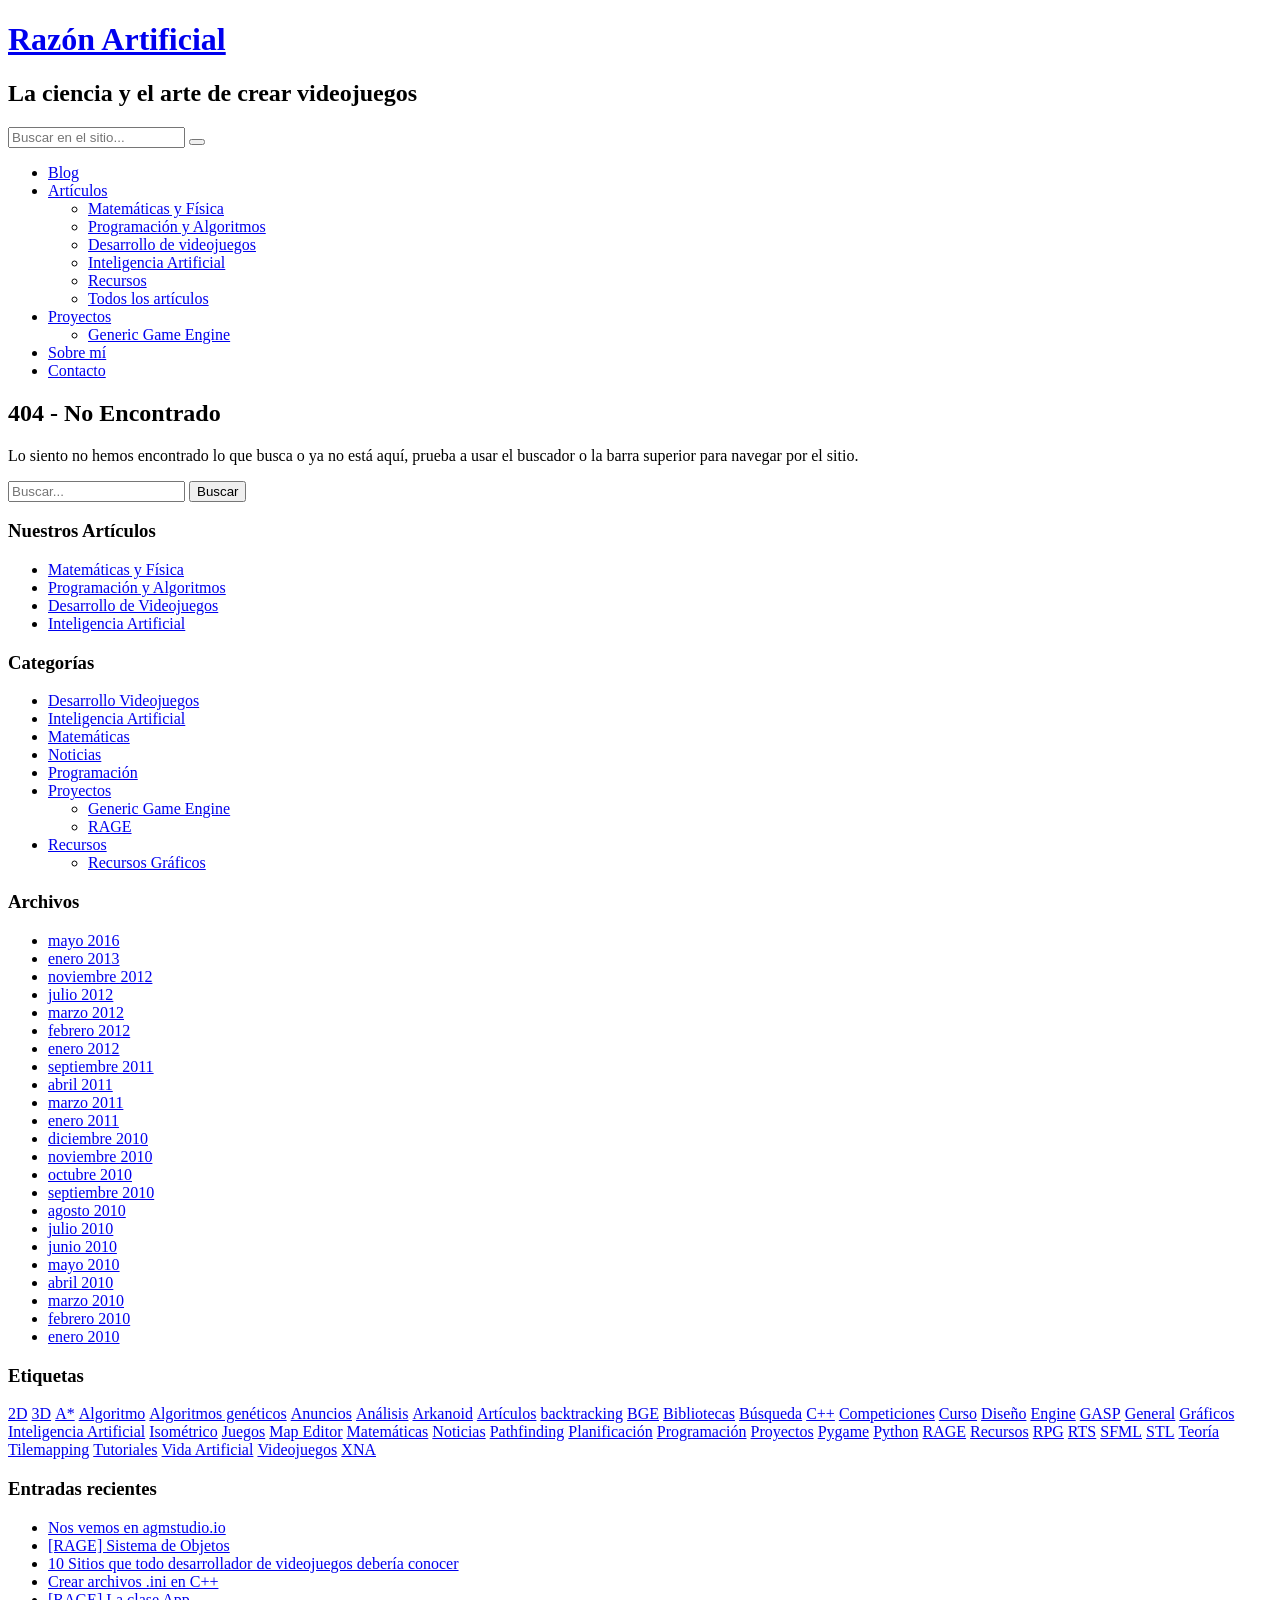
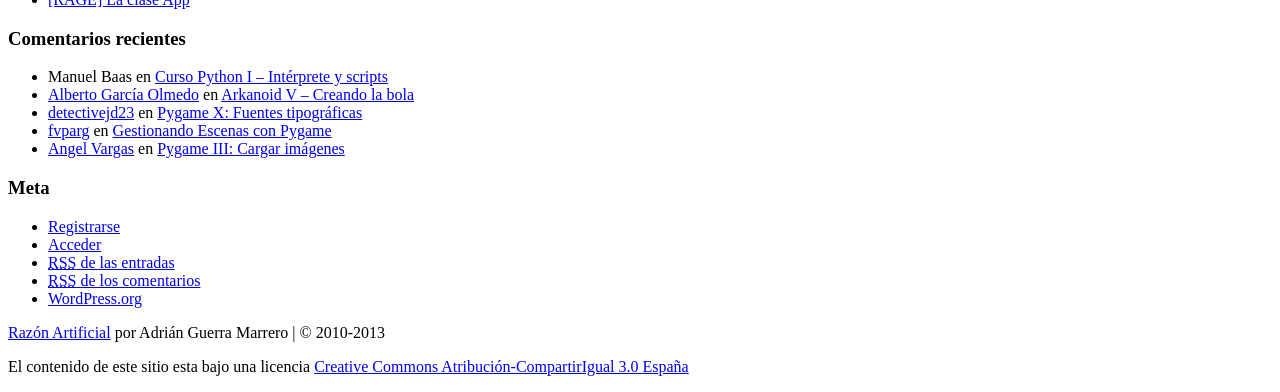
<file: 70x70ae14.html>
<!doctype html>
<html lang="es-ES">

<head>
	<meta charset="UTF-8">
	<title>Nothing found for  Themes Reason V1 4 7 Holder Js 70X70?theme=Social</title>
	<meta name="viewport" content="width=device-width, initial-scale=1.0">

	<link href='http://fonts.googleapis.com/css?family=Source+Sans+Pro:300,400,700|Yanone+Kaffeesatz:400,200|Lato:400,700' rel='stylesheet' type='text/css'>
	<link href="http://razonartificial.com/wp-content/themes/project/css/bootstrap.min.css" rel="stylesheet" type="text/css" media="screen" />
	<link href="http://razonartificial.com/wp-content/themes/project/css/font-awesome.css" rel="stylesheet" type="text/css" media="screen" />
	<link href="http://razonartificial.com/wp-content/themes/project/style.css" rel="stylesheet" type="text/css" media="screen" />

	<!-- HTML5 shim, for IE6-8 support of HTML5 elements -->
	<!--[if lt IE 9]>
		<script src="http://html5shim.googlecode.com/svn/trunk/html5.js"></script>
	<![endif]-->

	<!--[if IE 7]>
		<link href="http://razonartificial.com/wp-content/themes/project/css/font-awesome-ie7.min.css" rel="stylesheet" type="text/css" media="screen" />
	<![endif]-->

	<link rel="pingback" href="http://razonartificial.com/xmlrpc.php" />

	
	<link rel='stylesheet' id='contact-form-7-css'  href='http://razonartificial.com/wp-content/plugins/contact-form-7/includes/css/styles.css?ver=4.0.3' type='text/css' media='all' />
<link rel='stylesheet' id='wp-polls-css'  href='http://razonartificial.com/wp-content/plugins/wp-polls/polls-css.css?ver=2.68' type='text/css' media='all' />
<link rel='stylesheet' id='slb_core-css'  href='http://razonartificial.com/wp-content/plugins/simple-lightbox/client/css/app.css?ver=2.3.1' type='text/css' media='all' />
<link rel='stylesheet' id='jetpack_css-css'  href='http://razonartificial.com/wp-content/plugins/jetpack/css/jetpack.css?ver=3.3.3' type='text/css' media='all' />
<link rel='stylesheet' id='wp-paginate-css'  href='http://razonartificial.com/wp-content/plugins/wp-paginate/wp-paginate.css?ver=1.3.1' type='text/css' media='screen' />
<!-- This site uses the Yoast Google Analytics plugin v5.2.7 - Universal disabled - https://yoast.com/wordpress/plugins/google-analytics/ -->
<script type="text/javascript">

	var _gaq = _gaq || [];
	_gaq.push(['_setAccount', '24954070']);
	_gaq.push(['_gat._forceSSL']);
	_gaq.push(['_trackPageview','/404.html?page=' + document.location.pathname + document.location.search + '&from=' + document.referrer]);

	(function () {
		var ga = document.createElement('script');
		ga.type = 'text/javascript';
		ga.async = true;
		ga.src = ('https:' == document.location.protocol ? 'https://ssl' : 'http://www') + '.google-analytics.com/ga.js';
		var s = document.getElementsByTagName('script')[0];
		s.parentNode.insertBefore(ga, s);
	})();

</script>
<!-- / Yoast Google Analytics -->
<script type='text/javascript' src='http://razonartificial.com/wp-includes/js/jquery/jquery.js?ver=1.11.1'></script>
<script type='text/javascript' src='http://razonartificial.com/wp-includes/js/jquery/jquery-migrate.min.js?ver=1.2.1'></script>
<script type='text/javascript' src='http://razonartificial.com/wp-content/plugins/google-analyticator/external-tracking.min.js?ver=6.4.8'></script>
<link rel="EditURI" type="application/rsd+xml" title="RSD" href="http://razonartificial.com/xmlrpc.php?rsd" />
<link rel="wlwmanifest" type="application/wlwmanifest+xml" href="http://razonartificial.com/wp-includes/wlwmanifest.xml" /> 
<meta name="generator" content="WordPress 4.1.11" />
<style type="text/css">
.wp-polls .pollbar {
	margin: 1px;
	font-size: 8px;
	line-height: 10px;
	height: 10px;
	background-image: url('http://razonartificial.com/wp-content/plugins/wp-polls/images/default_gradient/pollbg.gif');
	border: 1px solid #c8c8c8;
}
</style>

<style type="text/css">
.wptable {
	border-width: 1 px;
	border-color: #E58802;
	border-style: solid;
	}

.wptable th {
	border-width: 1px;
	border-color: #E58802;
	background-color: #E58802;
	border-style: solid;
}

.wptable td {
	border-width: 1px;
	border-color: #E58802;
	border-style: solid;
}

.wptable tr.alt {
 	background-color: #F4F4EC;
}

</style>
	<style type="text/css">.recentcomments a{display:inline !important;padding:0 !important;margin:0 !important;}</style>
<style type="text/css">
/* <![CDATA[ */
img.latex { vertical-align: middle; border: none;margin-bottom:5px; }
/* ]]> */
</style>
<style type="text/css" media="all">
/* <![CDATA[ */
@import url("http://razonartificial.com/wp-content/plugins/wp-table-reloaded/css/plugin.css?ver=1.9.4");
@import url("http://razonartificial.com/wp-content/plugins/wp-table-reloaded/css/datatables.css?ver=1.9.4");
/* ]]> */
</style>
<!-- All in One SEO Pack 2.2.4 by Michael Torbert of Semper Fi Web Design[74,97] -->
<!-- /all in one seo pack -->
<style type="text/css" id="syntaxhighlighteranchor"></style>
<!-- Google Analytics Tracking by Google Analyticator 6.4.8: http://www.videousermanuals.com/google-analyticator/ -->
<script type="text/javascript">
    var analyticsFileTypes = [''];
    var analyticsSnippet = 'enabled';
    var analyticsEventTracking = 'enabled';
</script>
<script type="text/javascript">
	var _gaq = _gaq || [];
  
	_gaq.push(['_setAccount', 'UA-12310469-1']);
    _gaq.push(['_addDevId', 'i9k95']); // Google Analyticator App ID with Google
	_gaq.push(['_trackPageview']);

	(function() {
		var ga = document.createElement('script'); ga.type = 'text/javascript'; ga.async = true;
		                ga.src = ('https:' == document.location.protocol ? 'https://ssl' : 'http://www') + '.google-analytics.com/ga.js';
		                var s = document.getElementsByTagName('script')[0]; s.parentNode.insertBefore(ga, s);
	})();
</script>
</head>

<body>
	
<div id="container">

<header>
	<div class="title">
		<h1><a href="http://razonartificial.com">Razón Artificial</a></h1>
		<h2>La ciencia y el arte de crear videojuegos</h2>
	</div> <!-- title -->

	<div id="supnav">
		<div id="search">
			<form class="form-inline" method="get" action="http://razonartificial.com">
				<div class="input-append">
					<input type="text" placeholder="Buscar en el sitio..." name="s" id="s">
					<button type="submit" class="btn"><i class="shortcut-icon icon-search"></i></button>
				</div>
			</form>
		</div>
		
		<div id="social-icons">
			<a href="https://github.com/adrigm" class="social-icon social-icon-twitter"><i class="shortcut-icon icon-github"></i></a>
			<a href="http://www.linkedin.com/pub/adri%C3%A1n-guerra-marrero/20/a1/372" class="social-icon social-icon-linkedin"><i class="shortcut-icon icon-linkedin"></i></a>
			<a href="http://twitter.com/#!/razonartificial" class="social-icon social-icon-twitter"><i class="shortcut-icon icon-twitter"></i></a>
			<a href="http://feeds.feedburner.com/RazonArtificial" class="social-icon social-icon-rss"><i class="shortcut-icon icon-rss"></i></a>
			<a href="http://feedburner.google.com/fb/a/mailverify?uri=RazonArtificial&loc=es_ES" class="social-icon social-icon-mail"><i class="shortcut-icon icon-envelope"></i></a>
		</div>
		<div class="clearfix"></div>
	</div> <!-- supnav -->
</header>

<nav class="topnav">
	<div class="navbar">
		<div class="navbar-inner">
			<ul id="menu-superior" class="nav"><li id="menu-item-620" class="menu-item menu-item-type-custom menu-item-object-custom menu-item-home menu-item-620"><a href="http://razonartificial.com/" onclick="_gaq.push(['_trackEvent', 'outbound-widget-int', 'http://razonartificial.com/', 'Blog']);" >Blog</a></li>
<li id="menu-item-1867" class="menu-item menu-item-type-custom menu-item-object-custom menu-item-has-children dropdown menu-item-1867"><a href="#" class="dropdown-toggle" data-toggle="dropdown">Artículos <b class="caret"></b></a>
<ul class="dropdown-menu">
	<li id="menu-item-1870" class="menu-item menu-item-type-post_type menu-item-object-page menu-item-1870"><a href="http://razonartificial.com/matematicas/" onclick="_gaq.push(['_trackEvent', 'outbound-widget-int', 'http://razonartificial.com/matematicas/', 'Matemáticas y Física']);" >Matemáticas y Física</a></li>
	<li id="menu-item-1871" class="menu-item menu-item-type-post_type menu-item-object-page menu-item-1871"><a href="http://razonartificial.com/programacion-y-algoritmos/" onclick="_gaq.push(['_trackEvent', 'outbound-widget-int', 'http://razonartificial.com/programacion-y-algoritmos/', 'Programación y Algoritmos']);" >Programación y Algoritmos</a></li>
	<li id="menu-item-1868" class="menu-item menu-item-type-post_type menu-item-object-page menu-item-1868"><a href="http://razonartificial.com/programar-videojuegos/" onclick="_gaq.push(['_trackEvent', 'outbound-widget-int', 'http://razonartificial.com/programar-videojuegos/', 'Desarrollo de videojuegos']);" >Desarrollo de videojuegos</a></li>
	<li id="menu-item-1869" class="menu-item menu-item-type-post_type menu-item-object-page menu-item-1869"><a href="http://razonartificial.com/inteligencia-artificial/" onclick="_gaq.push(['_trackEvent', 'outbound-widget-int', 'http://razonartificial.com/inteligencia-artificial/', 'Inteligencia Artificial']);" >Inteligencia Artificial</a></li>
	<li id="menu-item-1875" class="menu-item menu-item-type-taxonomy menu-item-object-category menu-item-1875"><a href="http://razonartificial.com/category/recursos/" onclick="_gaq.push(['_trackEvent', 'outbound-widget-int', 'http://razonartificial.com/category/recursos/', 'Recursos']);" >Recursos</a></li>
	<li id="menu-item-1943" class="menu-item menu-item-type-post_type menu-item-object-page menu-item-1943"><a href="http://razonartificial.com/archivo/" onclick="_gaq.push(['_trackEvent', 'outbound-widget-int', 'http://razonartificial.com/archivo/', 'Todos los artículos']);" >Todos los artículos</a></li>
</ul>
</li>
<li id="menu-item-1873" class="menu-item menu-item-type-custom menu-item-object-custom menu-item-has-children dropdown menu-item-1873"><a href="#" class="dropdown-toggle" data-toggle="dropdown">Proyectos <b class="caret"></b></a>
<ul class="dropdown-menu">
	<li id="menu-item-1874" class="menu-item menu-item-type-post_type menu-item-object-page menu-item-1874"><a href="http://razonartificial.com/proyectos/generic-game-engine/" onclick="_gaq.push(['_trackEvent', 'outbound-widget-int', 'http://razonartificial.com/proyectos/generic-game-engine/', 'Generic Game Engine']);" >Generic Game Engine</a></li>
</ul>
</li>
<li id="menu-item-2042" class="menu-item menu-item-type-post_type menu-item-object-page menu-item-2042"><a href="http://razonartificial.com/sobre-mi/" onclick="_gaq.push(['_trackEvent', 'outbound-widget-int', 'http://razonartificial.com/sobre-mi/', 'Sobre mí']);" >Sobre mí</a></li>
<li id="menu-item-621" class="menu-item menu-item-type-post_type menu-item-object-page menu-item-621"><a href="http://razonartificial.com/contacto/" onclick="_gaq.push(['_trackEvent', 'outbound-widget-int', 'http://razonartificial.com/contacto/', 'Contacto']);" >Contacto</a></li>
</ul>		</div> <!-- navbar-inner -->
	</div> <!-- navbar -->
</nav> <!-- topnav -->
<div id="wrap">
	<section id="content">
		<h1>404 - No Encontrado</h1>
		<p>Lo siento no hemos encontrado lo que busca o ya no está aquí, prueba a usar el buscador o la barra superior para navegar por el sitio.</p>
		<form method="get" class="form-inline" id="searchform" action="http://razonartificial.com/">
	<input type="text" class="field" name="s" id="s" placeholder="Buscar..." />
	<input type="submit" class="submit btn" name="submit" id="searchsubmit" value="Buscar" />
</form>	</section> <!-- content -->

	<aside id="sidebar">

<section class="block">
	<h3>Nuestros Artículos</h3>
	<ul>
		 <li><a href="http://razonartificial.com/matematicas/">Matemáticas y Física</a></li>
		 <li><a href="http://razonartificial.com/programacion-y-algoritmos/">Programación y Algoritmos</a></li>
		 <li><a href="http://razonartificial.com/programar-videojuegos/">Desarrollo de Videojuegos</a></li>
		 <li><a href="http://razonartificial.com/inteligencia-artificial/">Inteligencia Artificial</a></li>
	</ul>
</section>

<section class="block">
	<h3>Categorías</h3>
	<ul>
		 	<li class="cat-item cat-item-122"><a href="http://razonartificial.com/category/desarrollo-videojuegos/" >Desarrollo Videojuegos</a>
</li>
	<li class="cat-item cat-item-4"><a href="http://razonartificial.com/category/inteligencia-artificial/" >Inteligencia Artificial</a>
</li>
	<li class="cat-item cat-item-60"><a href="http://razonartificial.com/category/matematicas/" >Matemáticas</a>
</li>
	<li class="cat-item cat-item-93"><a href="http://razonartificial.com/category/noticias/" >Noticias</a>
</li>
	<li class="cat-item cat-item-7"><a href="http://razonartificial.com/category/programacion/" >Programación</a>
</li>
	<li class="cat-item cat-item-123"><a href="http://razonartificial.com/category/proyectos/" >Proyectos</a>
<ul class='children'>
	<li class="cat-item cat-item-125"><a href="http://razonartificial.com/category/proyectos/generic-game-engine/" >Generic Game Engine</a>
</li>
	<li class="cat-item cat-item-131"><a href="http://razonartificial.com/category/proyectos/rage/" >RAGE</a>
</li>
</ul>
</li>
	<li class="cat-item cat-item-29"><a href="http://razonartificial.com/category/recursos/" >Recursos</a>
<ul class='children'>
	<li class="cat-item cat-item-126"><a href="http://razonartificial.com/category/recursos/recursos-graficos/" >Recursos Gráficos</a>
</li>
</ul>
</li>
	</ul>
</section>

<section class="block">
	<h3>Archivos</h3>
	<ul class="two_cols">
			<li><a href='http://razonartificial.com/2016/05/'>mayo 2016</a></li>
	<li><a href='http://razonartificial.com/2013/01/'>enero 2013</a></li>
	<li><a href='http://razonartificial.com/2012/11/'>noviembre 2012</a></li>
	<li><a href='http://razonartificial.com/2012/07/'>julio 2012</a></li>
	<li><a href='http://razonartificial.com/2012/03/'>marzo 2012</a></li>
	<li><a href='http://razonartificial.com/2012/02/'>febrero 2012</a></li>
	<li><a href='http://razonartificial.com/2012/01/'>enero 2012</a></li>
	<li><a href='http://razonartificial.com/2011/09/'>septiembre 2011</a></li>
	<li><a href='http://razonartificial.com/2011/04/'>abril 2011</a></li>
	<li><a href='http://razonartificial.com/2011/03/'>marzo 2011</a></li>
	<li><a href='http://razonartificial.com/2011/01/'>enero 2011</a></li>
	<li><a href='http://razonartificial.com/2010/12/'>diciembre 2010</a></li>
	<li><a href='http://razonartificial.com/2010/11/'>noviembre 2010</a></li>
	<li><a href='http://razonartificial.com/2010/10/'>octubre 2010</a></li>
	<li><a href='http://razonartificial.com/2010/09/'>septiembre 2010</a></li>
	<li><a href='http://razonartificial.com/2010/08/'>agosto 2010</a></li>
	<li><a href='http://razonartificial.com/2010/07/'>julio 2010</a></li>
	<li><a href='http://razonartificial.com/2010/06/'>junio 2010</a></li>
	<li><a href='http://razonartificial.com/2010/05/'>mayo 2010</a></li>
	<li><a href='http://razonartificial.com/2010/04/'>abril 2010</a></li>
	<li><a href='http://razonartificial.com/2010/03/'>marzo 2010</a></li>
	<li><a href='http://razonartificial.com/2010/02/'>febrero 2010</a></li>
	<li><a href='http://razonartificial.com/2010/01/'>enero 2010</a></li>
		<div class="clearfix"></div>
	</ul>
</section>

<section class="block block-tags">
	<h3>Etiquetas</h3>
	<a href='http://razonartificial.com/tag/2d/' class='tag-link-82' title='17 temas' style='font-size: 1em;'>2D</a>
<a href='http://razonartificial.com/tag/3d/' class='tag-link-63' title='3 temas' style='font-size: 1em;'>3D</a>
<a href='http://razonartificial.com/tag/a/' class='tag-link-22' title='7 temas' style='font-size: 1em;'>A*</a>
<a href='http://razonartificial.com/tag/algoritmo/' class='tag-link-17' title='5 temas' style='font-size: 1em;'>Algoritmo</a>
<a href='http://razonartificial.com/tag/algoritmos-geneticos/' class='tag-link-57' title='3 temas' style='font-size: 1em;'>Algoritmos genéticos</a>
<a href='http://razonartificial.com/tag/anuncios-noticias/' class='tag-link-95' title='3 temas' style='font-size: 1em;'>Anuncios</a>
<a href='http://razonartificial.com/tag/analisis/' class='tag-link-62' title='3 temas' style='font-size: 1em;'>Análisis</a>
<a href='http://razonartificial.com/tag/arkanoid/' class='tag-link-59' title='5 temas' style='font-size: 1em;'>Arkanoid</a>
<a href='http://razonartificial.com/tag/articulos/' class='tag-link-37' title='27 temas' style='font-size: 1em;'>Artículos</a>
<a href='http://razonartificial.com/tag/backtracking/' class='tag-link-15' title='2 temas' style='font-size: 1em;'>backtracking</a>
<a href='http://razonartificial.com/tag/bge/' class='tag-link-124' title='7 temas' style='font-size: 1em;'>BGE</a>
<a href='http://razonartificial.com/tag/bibliotecas/' class='tag-link-103' title='3 temas' style='font-size: 1em;'>Bibliotecas</a>
<a href='http://razonartificial.com/tag/busqueda/' class='tag-link-18' title='6 temas' style='font-size: 1em;'>Búsqueda</a>
<a href='http://razonartificial.com/tag/c/' class='tag-link-33' title='22 temas' style='font-size: 1em;'>C++</a>
<a href='http://razonartificial.com/tag/competiciones/' class='tag-link-35' title='2 temas' style='font-size: 1em;'>Competiciones</a>
<a href='http://razonartificial.com/tag/curso/' class='tag-link-14' title='10 temas' style='font-size: 1em;'>Curso</a>
<a href='http://razonartificial.com/tag/diseno/' class='tag-link-50' title='3 temas' style='font-size: 1em;'>Diseño</a>
<a href='http://razonartificial.com/tag/engine/' class='tag-link-23' title='23 temas' style='font-size: 1em;'>Engine</a>
<a href='http://razonartificial.com/tag/gasp/' class='tag-link-12' title='3 temas' style='font-size: 1em;'>GASP</a>
<a href='http://razonartificial.com/tag/general/' class='tag-link-3' title='15 temas' style='font-size: 1em;'>General</a>
<a href='http://razonartificial.com/tag/graficos/' class='tag-link-28' title='7 temas' style='font-size: 1em;'>Gráficos</a>
<a href='http://razonartificial.com/tag/inteligencia-artificial/' class='tag-link-4' title='30 temas' style='font-size: 1em;'>Inteligencia Artificial</a>
<a href='http://razonartificial.com/tag/isometrico/' class='tag-link-83' title='4 temas' style='font-size: 1em;'>Isométrico</a>
<a href='http://razonartificial.com/tag/juegos/' class='tag-link-10' title='35 temas' style='font-size: 1em;'>Juegos</a>
<a href='http://razonartificial.com/tag/map-editor/' class='tag-link-25' title='5 temas' style='font-size: 1em;'>Map Editor</a>
<a href='http://razonartificial.com/tag/matematicas/' class='tag-link-60' title='6 temas' style='font-size: 1em;'>Matemáticas</a>
<a href='http://razonartificial.com/tag/noticias/' class='tag-link-93' title='5 temas' style='font-size: 1em;'>Noticias</a>
<a href='http://razonartificial.com/tag/pathfinding/' class='tag-link-21' title='7 temas' style='font-size: 1em;'>Pathfinding</a>
<a href='http://razonartificial.com/tag/planificacion/' class='tag-link-51' title='5 temas' style='font-size: 1em;'>Planificación</a>
<a href='http://razonartificial.com/tag/programacion/' class='tag-link-7' title='95 temas' style='font-size: 1em;'>Programación</a>
<a href='http://razonartificial.com/tag/proyectos/' class='tag-link-123' title='4 temas' style='font-size: 1em;'>Proyectos</a>
<a href='http://razonartificial.com/tag/pygame/' class='tag-link-20' title='32 temas' style='font-size: 1em;'>Pygame</a>
<a href='http://razonartificial.com/tag/code-python/' class='tag-link-11' title='51 temas' style='font-size: 1em;'>Python</a>
<a href='http://razonartificial.com/tag/rage/' class='tag-link-131' title='5 temas' style='font-size: 1em;'>RAGE</a>
<a href='http://razonartificial.com/tag/recursos/' class='tag-link-29' title='11 temas' style='font-size: 1em;'>Recursos</a>
<a href='http://razonartificial.com/tag/rpg/' class='tag-link-24' title='13 temas' style='font-size: 1em;'>RPG</a>
<a href='http://razonartificial.com/tag/rts/' class='tag-link-49' title='4 temas' style='font-size: 1em;'>RTS</a>
<a href='http://razonartificial.com/tag/sfml/' class='tag-link-102' title='6 temas' style='font-size: 1em;'>SFML</a>
<a href='http://razonartificial.com/tag/stl/' class='tag-link-34' title='2 temas' style='font-size: 1em;'>STL</a>
<a href='http://razonartificial.com/tag/teoria/' class='tag-link-8' title='19 temas' style='font-size: 1em;'>Teoría</a>
<a href='http://razonartificial.com/tag/tilemapping/' class='tag-link-36' title='2 temas' style='font-size: 1em;'>Tilemapping</a>
<a href='http://razonartificial.com/tag/tutoriales/' class='tag-link-19' title='41 temas' style='font-size: 1em;'>Tutoriales</a>
<a href='http://razonartificial.com/tag/vida-artificial/' class='tag-link-5' title='4 temas' style='font-size: 1em;'>Vida Artificial</a>
<a href='http://razonartificial.com/tag/videojuegos/' class='tag-link-92' title='8 temas' style='font-size: 1em;'>Videojuegos</a>
<a href='http://razonartificial.com/tag/xna/' class='tag-link-67' title='3 temas' style='font-size: 1em;'>XNA</a></section>


		<div class="block">		<h3>Entradas recientes</h3>		<ul>
					<li>
				<a href="http://razonartificial.com/2016/05/nos-vemos-en-agmstudio-io/">Nos vemos en agmstudio.io</a>
						</li>
					<li>
				<a href="http://razonartificial.com/2013/01/rage-sistema-de-objetos/">[RAGE] Sistema de Objetos</a>
						</li>
					<li>
				<a href="http://razonartificial.com/2013/01/10-sitios-que-todo-desarrollador-de-videojuegos-deberia-conocer/">10 Sitios que todo desarrollador de videojuegos debería conocer</a>
						</li>
					<li>
				<a href="http://razonartificial.com/2013/01/crear-archivos-ini-en-c/">Crear archivos .ini en C++</a>
						</li>
					<li>
				<a href="http://razonartificial.com/2013/01/rage-la-clase-app/">[RAGE] La clase App</a>
						</li>
				</ul>
		</div><div class="block"><h3>Comentarios recientes</h3><ul id="recentcomments"><li class="recentcomments"><span class="comment-author-link">Manuel Baas</span> en <a href="http://razonartificial.com/2010/01/curso-python-i-interprete-y-scripts/comment-page-1/#comment-9227">Curso Python I – Intérprete y scripts</a></li><li class="recentcomments"><span class="comment-author-link"><a href='https://plus.google.com/115814557799663384119' rel='external nofollow' class='url'>Alberto García Olmedo</a></span> en <a href="http://razonartificial.com/2010/09/arkanoid-v-creando-la-bola/comment-page-1/#comment-9142">Arkanoid V &#8211; Creando la bola</a></li><li class="recentcomments"><span class="comment-author-link"><a href='http://gravatar.com/detectivejd23' rel='external nofollow' class='url'>detectivejd23</a></span> en <a href="http://razonartificial.com/2010/02/pygame-10-fuentes-tipograficas/comment-page-1/#comment-9031">Pygame X: Fuentes tipográficas</a></li><li class="recentcomments"><span class="comment-author-link"><a href='http://gravatar.com/fvparg' rel='external nofollow' class='url'>fvparg</a></span> en <a href="http://razonartificial.com/2010/08/gestionando-escenas-con-pygame/comment-page-1/#comment-8993">Gestionando Escenas con Pygame</a></li><li class="recentcomments"><span class="comment-author-link"><a href='https://plus.google.com/112510396317180583817' rel='external nofollow' class='url'>Angel Vargas</a></span> en <a href="http://razonartificial.com/2010/02/pygame-3-cargar-imagenes/comment-page-1/#comment-8988">Pygame III: Cargar imágenes</a></li></ul></div><div class="block"><h3>Meta</h3>			<ul>
			<li><a href="http://razonartificial.com/wp-login.php?action=register">Registrarse</a></li>			<li><a href="http://razonartificial.com/wp-login.php">Acceder</a></li>
			<li><a href="http://razonartificial.com/feed/"><abbr title="Really Simple Syndication">RSS</abbr> de las entradas</a></li>
			<li><a href="http://razonartificial.com/comments/feed/"><abbr title="Really Simple Syndication">RSS</abbr> de los comentarios</a></li>
<li><a href="https://es.wordpress.org/" title="Gestionado con WordPress, una avanzada plataforma semántica de publicación personal.">WordPress.org</a></li>			</ul>
</div>
</aside>
	<div class="clearfix"></div>
</div> <!-- wrap -->

<footer id="footer">
	<p><a href="http://razonartificial.com">Razón Artificial</a> por Adrián Guerra Marrero | &copy; 2010-2013</p>
    <p>El contenido de este sitio esta bajo una licencia <a rel="license" href="http://creativecommons.org/licenses/by-sa/3.0/es/">Creative Commons Atribución-CompartirIgual 3.0 España</a></p>
</footer>

</div> <!-- container -->

<!-- Javascript -->
<script src="http://razonartificial.com/wp-content/themes/project/js/jquery.min.js"></script>
<script src="http://razonartificial.com/wp-content/themes/project/js/bootstrap.min.js"></script>

<!-- Powered by WPtouch: 3.6.3 -->	<div style="display:none">
	</div>
<script type='text/javascript' src='http://razonartificial.com/wp-content/plugins/contact-form-7/includes/js/jquery.form.min.js?ver=3.51.0-2014.06.20'></script>
<script type='text/javascript'>
/* <![CDATA[ */
var _wpcf7 = {"loaderUrl":"http:\/\/razonartificial.com\/wp-content\/plugins\/contact-form-7\/images\/ajax-loader.gif","sending":"Enviando...","cached":"1"};
/* ]]> */
</script>
<script type='text/javascript' src='http://razonartificial.com/wp-content/plugins/contact-form-7/includes/js/scripts.js?ver=4.0.3'></script>
<script type='text/javascript'>
/* <![CDATA[ */
var pollsL10n = {"ajax_url":"http:\/\/razonartificial.com\/wp-admin\/admin-ajax.php","text_wait":"Your last request is still being processed. Please wait a while ...","text_valid":"Please choose a valid poll answer.","text_multiple":"Maximum number of choices allowed: ","show_loading":"1","show_fading":"1"};
/* ]]> */
</script>
<script type='text/javascript' src='http://razonartificial.com/wp-content/plugins/wp-polls/polls-js.js?ver=2.68'></script>
<script type='text/javascript' src='http://s0.wp.com/wp-content/js/devicepx-jetpack.js?ver=201622'></script>
<script type='text/javascript' src='http://s.gravatar.com/js/gprofiles.js?ver=2016Mayaa'></script>
<script type='text/javascript'>
/* <![CDATA[ */
var WPGroHo = {"my_hash":""};
/* ]]> */
</script>
<script type='text/javascript' src='http://razonartificial.com/wp-content/plugins/jetpack/modules/wpgroho.js?ver=4.1.11'></script>
<script type="text/javascript" id="slb_context">/* <![CDATA[ */if ( !!window.jQuery ) {(function($){$(document).ready(function(){if ( !!window.SLB ) { {$.extend(SLB, {"context":["public","user_guest"]});} }})})(jQuery);}/* ]]> */</script>

	<script src="http://stats.wp.com/e-201622.js" type="text/javascript"></script>
	<script type="text/javascript">
	st_go({v:'ext',j:'1:3.3.3',blog:'11248512',post:'0',tz:'1'});
	var load_cmc = function(){linktracker_init(11248512,0,2);};
	if ( typeof addLoadEvent != 'undefined' ) addLoadEvent(load_cmc);
	else load_cmc();
	</script>
</body>

</html>
</file>
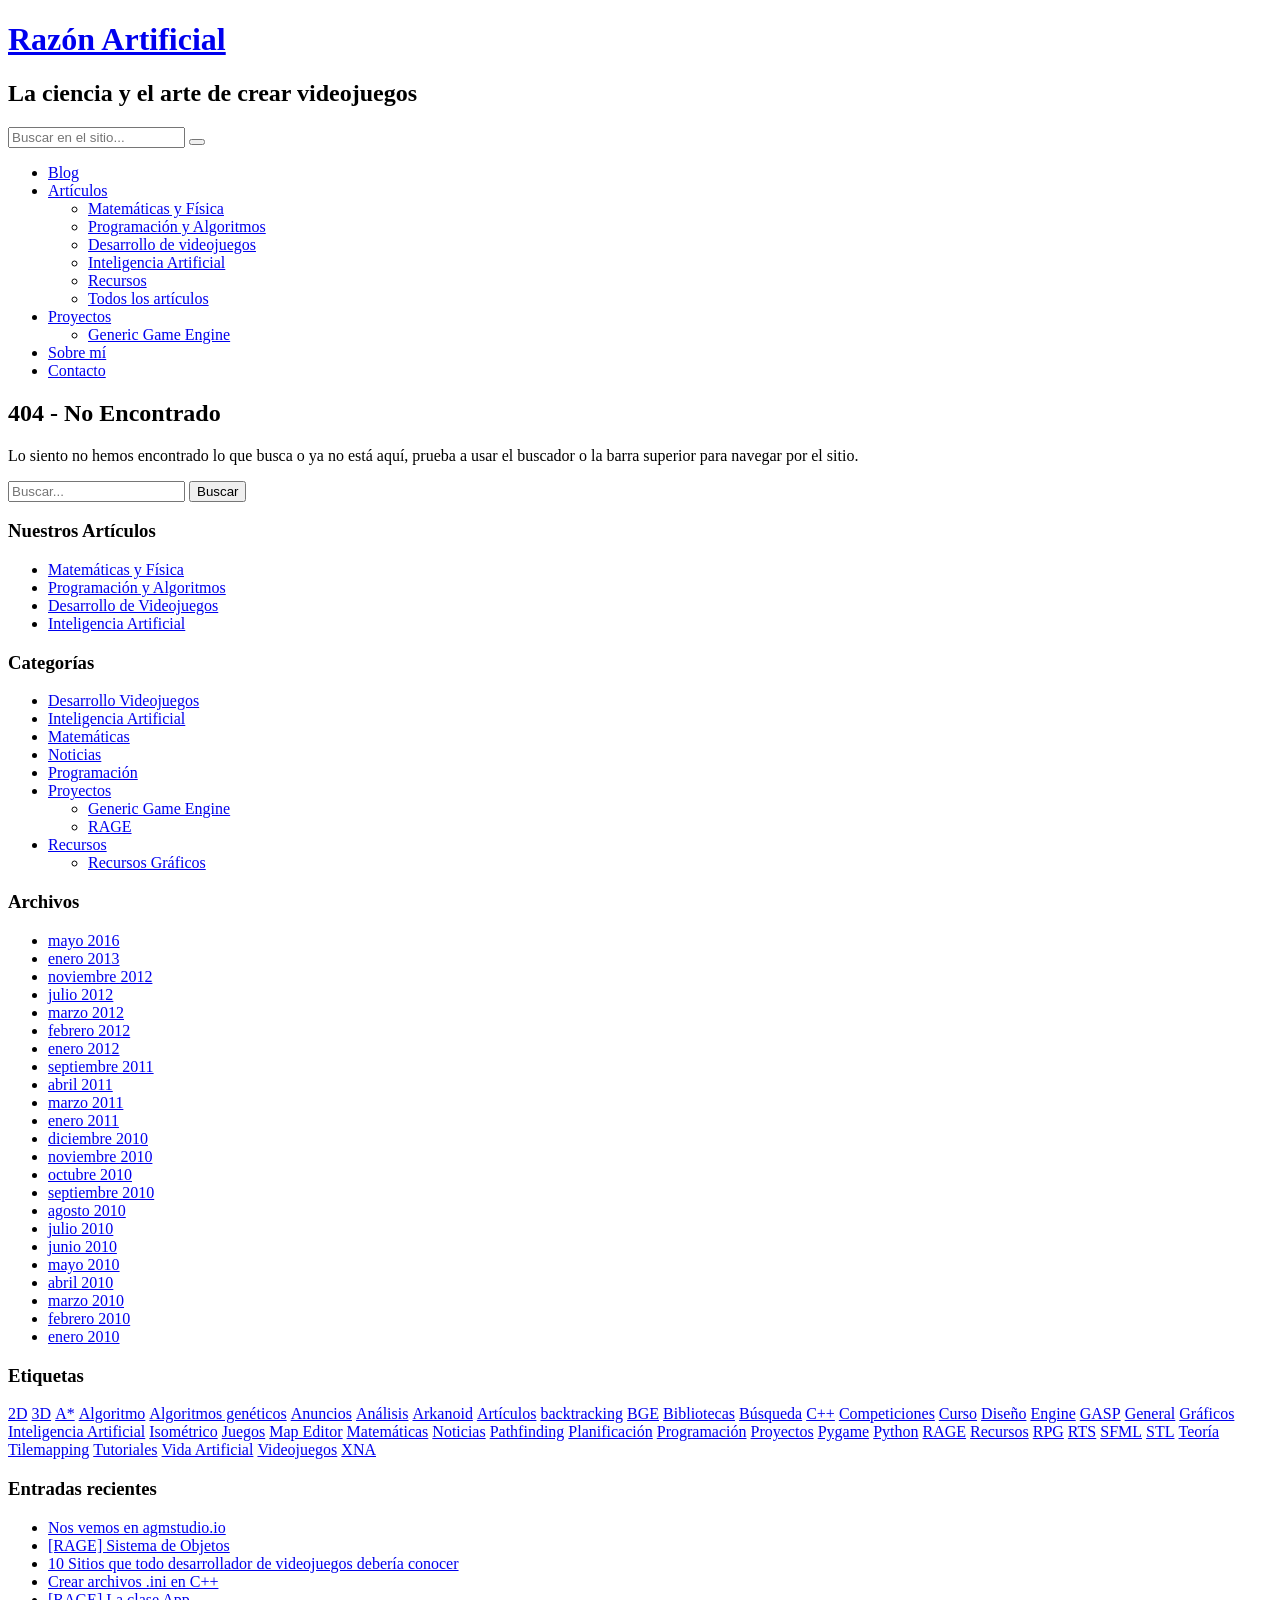
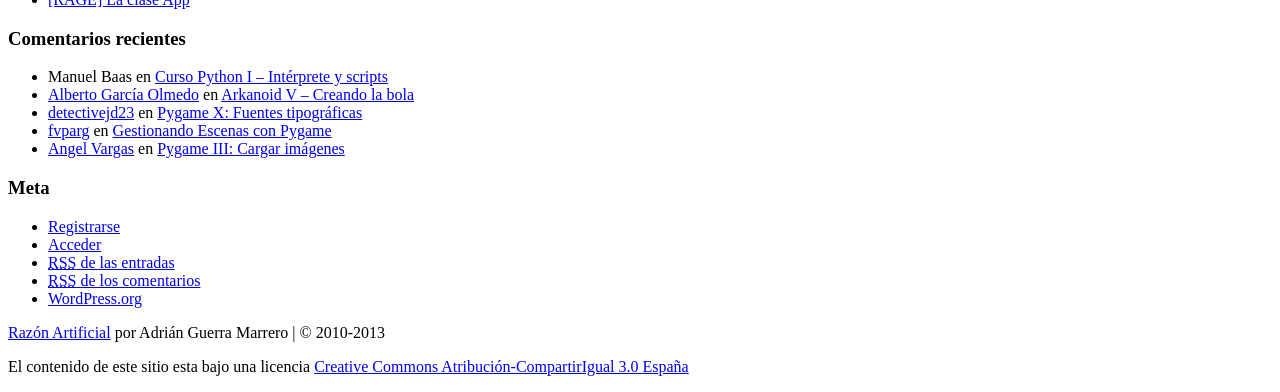
<file: bx_loader.html>
<!doctype html>
<html lang="es-ES">

<head>
	<meta charset="UTF-8">
	<title>Nothing found for  Themes Reason V1 4 7 Assets Css Images Bx_Loader Gif</title>
	<meta name="viewport" content="width=device-width, initial-scale=1.0">

	<link href='http://fonts.googleapis.com/css?family=Source+Sans+Pro:300,400,700|Yanone+Kaffeesatz:400,200|Lato:400,700' rel='stylesheet' type='text/css'>
	<link href="http://razonartificial.com/wp-content/themes/project/css/bootstrap.min.css" rel="stylesheet" type="text/css" media="screen" />
	<link href="http://razonartificial.com/wp-content/themes/project/css/font-awesome.css" rel="stylesheet" type="text/css" media="screen" />
	<link href="http://razonartificial.com/wp-content/themes/project/style.css" rel="stylesheet" type="text/css" media="screen" />

	<!-- HTML5 shim, for IE6-8 support of HTML5 elements -->
	<!--[if lt IE 9]>
		<script src="http://html5shim.googlecode.com/svn/trunk/html5.js"></script>
	<![endif]-->

	<!--[if IE 7]>
		<link href="http://razonartificial.com/wp-content/themes/project/css/font-awesome-ie7.min.css" rel="stylesheet" type="text/css" media="screen" />
	<![endif]-->

	<link rel="pingback" href="http://razonartificial.com/xmlrpc.php" />

	
	<link rel='stylesheet' id='contact-form-7-css'  href='http://razonartificial.com/wp-content/plugins/contact-form-7/includes/css/styles.css?ver=4.0.3' type='text/css' media='all' />
<link rel='stylesheet' id='wp-polls-css'  href='http://razonartificial.com/wp-content/plugins/wp-polls/polls-css.css?ver=2.68' type='text/css' media='all' />
<link rel='stylesheet' id='slb_core-css'  href='http://razonartificial.com/wp-content/plugins/simple-lightbox/client/css/app.css?ver=2.3.1' type='text/css' media='all' />
<link rel='stylesheet' id='jetpack_css-css'  href='http://razonartificial.com/wp-content/plugins/jetpack/css/jetpack.css?ver=3.3.3' type='text/css' media='all' />
<link rel='stylesheet' id='wp-paginate-css'  href='http://razonartificial.com/wp-content/plugins/wp-paginate/wp-paginate.css?ver=1.3.1' type='text/css' media='screen' />
<!-- This site uses the Yoast Google Analytics plugin v5.2.7 - Universal disabled - https://yoast.com/wordpress/plugins/google-analytics/ -->
<script type="text/javascript">

	var _gaq = _gaq || [];
	_gaq.push(['_setAccount', '24954070']);
	_gaq.push(['_gat._forceSSL']);
	_gaq.push(['_trackPageview','/404.html?page=' + document.location.pathname + document.location.search + '&from=' + document.referrer]);

	(function () {
		var ga = document.createElement('script');
		ga.type = 'text/javascript';
		ga.async = true;
		ga.src = ('https:' == document.location.protocol ? 'https://ssl' : 'http://www') + '.google-analytics.com/ga.js';
		var s = document.getElementsByTagName('script')[0];
		s.parentNode.insertBefore(ga, s);
	})();

</script>
<!-- / Yoast Google Analytics -->
<script type='text/javascript' src='http://razonartificial.com/wp-includes/js/jquery/jquery.js?ver=1.11.1'></script>
<script type='text/javascript' src='http://razonartificial.com/wp-includes/js/jquery/jquery-migrate.min.js?ver=1.2.1'></script>
<script type='text/javascript' src='http://razonartificial.com/wp-content/plugins/google-analyticator/external-tracking.min.js?ver=6.4.8'></script>
<link rel="EditURI" type="application/rsd+xml" title="RSD" href="http://razonartificial.com/xmlrpc.php?rsd" />
<link rel="wlwmanifest" type="application/wlwmanifest+xml" href="http://razonartificial.com/wp-includes/wlwmanifest.xml" /> 
<meta name="generator" content="WordPress 4.1.11" />
<style type="text/css">
.wp-polls .pollbar {
	margin: 1px;
	font-size: 8px;
	line-height: 10px;
	height: 10px;
	background-image: url('http://razonartificial.com/wp-content/plugins/wp-polls/images/default_gradient/pollbg.gif');
	border: 1px solid #c8c8c8;
}
</style>

<style type="text/css">
.wptable {
	border-width: 1 px;
	border-color: #E58802;
	border-style: solid;
	}

.wptable th {
	border-width: 1px;
	border-color: #E58802;
	background-color: #E58802;
	border-style: solid;
}

.wptable td {
	border-width: 1px;
	border-color: #E58802;
	border-style: solid;
}

.wptable tr.alt {
 	background-color: #F4F4EC;
}

</style>
	<style type="text/css">.recentcomments a{display:inline !important;padding:0 !important;margin:0 !important;}</style>
<style type="text/css">
/* <![CDATA[ */
img.latex { vertical-align: middle; border: none;margin-bottom:5px; }
/* ]]> */
</style>
<style type="text/css" media="all">
/* <![CDATA[ */
@import url("http://razonartificial.com/wp-content/plugins/wp-table-reloaded/css/plugin.css?ver=1.9.4");
@import url("http://razonartificial.com/wp-content/plugins/wp-table-reloaded/css/datatables.css?ver=1.9.4");
/* ]]> */
</style>
<!-- All in One SEO Pack 2.2.4 by Michael Torbert of Semper Fi Web Design[74,97] -->
<!-- /all in one seo pack -->
<style type="text/css" id="syntaxhighlighteranchor"></style>
<!-- Google Analytics Tracking by Google Analyticator 6.4.8: http://www.videousermanuals.com/google-analyticator/ -->
<script type="text/javascript">
    var analyticsFileTypes = [''];
    var analyticsSnippet = 'enabled';
    var analyticsEventTracking = 'enabled';
</script>
<script type="text/javascript">
	var _gaq = _gaq || [];
  
	_gaq.push(['_setAccount', 'UA-12310469-1']);
    _gaq.push(['_addDevId', 'i9k95']); // Google Analyticator App ID with Google
	_gaq.push(['_trackPageview']);

	(function() {
		var ga = document.createElement('script'); ga.type = 'text/javascript'; ga.async = true;
		                ga.src = ('https:' == document.location.protocol ? 'https://ssl' : 'http://www') + '.google-analytics.com/ga.js';
		                var s = document.getElementsByTagName('script')[0]; s.parentNode.insertBefore(ga, s);
	})();
</script>
</head>

<body>
	
<div id="container">

<header>
	<div class="title">
		<h1><a href="http://razonartificial.com">Razón Artificial</a></h1>
		<h2>La ciencia y el arte de crear videojuegos</h2>
	</div> <!-- title -->

	<div id="supnav">
		<div id="search">
			<form class="form-inline" method="get" action="http://razonartificial.com">
				<div class="input-append">
					<input type="text" placeholder="Buscar en el sitio..." name="s" id="s">
					<button type="submit" class="btn"><i class="shortcut-icon icon-search"></i></button>
				</div>
			</form>
		</div>
		
		<div id="social-icons">
			<a href="https://github.com/adrigm" class="social-icon social-icon-twitter"><i class="shortcut-icon icon-github"></i></a>
			<a href="http://www.linkedin.com/pub/adri%C3%A1n-guerra-marrero/20/a1/372" class="social-icon social-icon-linkedin"><i class="shortcut-icon icon-linkedin"></i></a>
			<a href="http://twitter.com/#!/razonartificial" class="social-icon social-icon-twitter"><i class="shortcut-icon icon-twitter"></i></a>
			<a href="http://feeds.feedburner.com/RazonArtificial" class="social-icon social-icon-rss"><i class="shortcut-icon icon-rss"></i></a>
			<a href="http://feedburner.google.com/fb/a/mailverify?uri=RazonArtificial&loc=es_ES" class="social-icon social-icon-mail"><i class="shortcut-icon icon-envelope"></i></a>
		</div>
		<div class="clearfix"></div>
	</div> <!-- supnav -->
</header>

<nav class="topnav">
	<div class="navbar">
		<div class="navbar-inner">
			<ul id="menu-superior" class="nav"><li id="menu-item-620" class="menu-item menu-item-type-custom menu-item-object-custom menu-item-home menu-item-620"><a href="http://razonartificial.com/" onclick="_gaq.push(['_trackEvent', 'outbound-widget-int', 'http://razonartificial.com/', 'Blog']);" >Blog</a></li>
<li id="menu-item-1867" class="menu-item menu-item-type-custom menu-item-object-custom menu-item-has-children dropdown menu-item-1867"><a href="#" class="dropdown-toggle" data-toggle="dropdown">Artículos <b class="caret"></b></a>
<ul class="dropdown-menu">
	<li id="menu-item-1870" class="menu-item menu-item-type-post_type menu-item-object-page menu-item-1870"><a href="http://razonartificial.com/matematicas/" onclick="_gaq.push(['_trackEvent', 'outbound-widget-int', 'http://razonartificial.com/matematicas/', 'Matemáticas y Física']);" >Matemáticas y Física</a></li>
	<li id="menu-item-1871" class="menu-item menu-item-type-post_type menu-item-object-page menu-item-1871"><a href="http://razonartificial.com/programacion-y-algoritmos/" onclick="_gaq.push(['_trackEvent', 'outbound-widget-int', 'http://razonartificial.com/programacion-y-algoritmos/', 'Programación y Algoritmos']);" >Programación y Algoritmos</a></li>
	<li id="menu-item-1868" class="menu-item menu-item-type-post_type menu-item-object-page menu-item-1868"><a href="http://razonartificial.com/programar-videojuegos/" onclick="_gaq.push(['_trackEvent', 'outbound-widget-int', 'http://razonartificial.com/programar-videojuegos/', 'Desarrollo de videojuegos']);" >Desarrollo de videojuegos</a></li>
	<li id="menu-item-1869" class="menu-item menu-item-type-post_type menu-item-object-page menu-item-1869"><a href="http://razonartificial.com/inteligencia-artificial/" onclick="_gaq.push(['_trackEvent', 'outbound-widget-int', 'http://razonartificial.com/inteligencia-artificial/', 'Inteligencia Artificial']);" >Inteligencia Artificial</a></li>
	<li id="menu-item-1875" class="menu-item menu-item-type-taxonomy menu-item-object-category menu-item-1875"><a href="http://razonartificial.com/category/recursos/" onclick="_gaq.push(['_trackEvent', 'outbound-widget-int', 'http://razonartificial.com/category/recursos/', 'Recursos']);" >Recursos</a></li>
	<li id="menu-item-1943" class="menu-item menu-item-type-post_type menu-item-object-page menu-item-1943"><a href="http://razonartificial.com/archivo/" onclick="_gaq.push(['_trackEvent', 'outbound-widget-int', 'http://razonartificial.com/archivo/', 'Todos los artículos']);" >Todos los artículos</a></li>
</ul>
</li>
<li id="menu-item-1873" class="menu-item menu-item-type-custom menu-item-object-custom menu-item-has-children dropdown menu-item-1873"><a href="#" class="dropdown-toggle" data-toggle="dropdown">Proyectos <b class="caret"></b></a>
<ul class="dropdown-menu">
	<li id="menu-item-1874" class="menu-item menu-item-type-post_type menu-item-object-page menu-item-1874"><a href="http://razonartificial.com/proyectos/generic-game-engine/" onclick="_gaq.push(['_trackEvent', 'outbound-widget-int', 'http://razonartificial.com/proyectos/generic-game-engine/', 'Generic Game Engine']);" >Generic Game Engine</a></li>
</ul>
</li>
<li id="menu-item-2042" class="menu-item menu-item-type-post_type menu-item-object-page menu-item-2042"><a href="http://razonartificial.com/sobre-mi/" onclick="_gaq.push(['_trackEvent', 'outbound-widget-int', 'http://razonartificial.com/sobre-mi/', 'Sobre mí']);" >Sobre mí</a></li>
<li id="menu-item-621" class="menu-item menu-item-type-post_type menu-item-object-page menu-item-621"><a href="http://razonartificial.com/contacto/" onclick="_gaq.push(['_trackEvent', 'outbound-widget-int', 'http://razonartificial.com/contacto/', 'Contacto']);" >Contacto</a></li>
</ul>		</div> <!-- navbar-inner -->
	</div> <!-- navbar -->
</nav> <!-- topnav -->
<div id="wrap">
	<section id="content">
		<h1>404 - No Encontrado</h1>
		<p>Lo siento no hemos encontrado lo que busca o ya no está aquí, prueba a usar el buscador o la barra superior para navegar por el sitio.</p>
		<form method="get" class="form-inline" id="searchform" action="http://razonartificial.com/">
	<input type="text" class="field" name="s" id="s" placeholder="Buscar..." />
	<input type="submit" class="submit btn" name="submit" id="searchsubmit" value="Buscar" />
</form>	</section> <!-- content -->

	<aside id="sidebar">

<section class="block">
	<h3>Nuestros Artículos</h3>
	<ul>
		 <li><a href="http://razonartificial.com/matematicas/">Matemáticas y Física</a></li>
		 <li><a href="http://razonartificial.com/programacion-y-algoritmos/">Programación y Algoritmos</a></li>
		 <li><a href="http://razonartificial.com/programar-videojuegos/">Desarrollo de Videojuegos</a></li>
		 <li><a href="http://razonartificial.com/inteligencia-artificial/">Inteligencia Artificial</a></li>
	</ul>
</section>

<section class="block">
	<h3>Categorías</h3>
	<ul>
		 	<li class="cat-item cat-item-122"><a href="http://razonartificial.com/category/desarrollo-videojuegos/" >Desarrollo Videojuegos</a>
</li>
	<li class="cat-item cat-item-4"><a href="http://razonartificial.com/category/inteligencia-artificial/" >Inteligencia Artificial</a>
</li>
	<li class="cat-item cat-item-60"><a href="http://razonartificial.com/category/matematicas/" >Matemáticas</a>
</li>
	<li class="cat-item cat-item-93"><a href="http://razonartificial.com/category/noticias/" >Noticias</a>
</li>
	<li class="cat-item cat-item-7"><a href="http://razonartificial.com/category/programacion/" >Programación</a>
</li>
	<li class="cat-item cat-item-123"><a href="http://razonartificial.com/category/proyectos/" >Proyectos</a>
<ul class='children'>
	<li class="cat-item cat-item-125"><a href="http://razonartificial.com/category/proyectos/generic-game-engine/" >Generic Game Engine</a>
</li>
	<li class="cat-item cat-item-131"><a href="http://razonartificial.com/category/proyectos/rage/" >RAGE</a>
</li>
</ul>
</li>
	<li class="cat-item cat-item-29"><a href="http://razonartificial.com/category/recursos/" >Recursos</a>
<ul class='children'>
	<li class="cat-item cat-item-126"><a href="http://razonartificial.com/category/recursos/recursos-graficos/" >Recursos Gráficos</a>
</li>
</ul>
</li>
	</ul>
</section>

<section class="block">
	<h3>Archivos</h3>
	<ul class="two_cols">
			<li><a href='http://razonartificial.com/2016/05/'>mayo 2016</a></li>
	<li><a href='http://razonartificial.com/2013/01/'>enero 2013</a></li>
	<li><a href='http://razonartificial.com/2012/11/'>noviembre 2012</a></li>
	<li><a href='http://razonartificial.com/2012/07/'>julio 2012</a></li>
	<li><a href='http://razonartificial.com/2012/03/'>marzo 2012</a></li>
	<li><a href='http://razonartificial.com/2012/02/'>febrero 2012</a></li>
	<li><a href='http://razonartificial.com/2012/01/'>enero 2012</a></li>
	<li><a href='http://razonartificial.com/2011/09/'>septiembre 2011</a></li>
	<li><a href='http://razonartificial.com/2011/04/'>abril 2011</a></li>
	<li><a href='http://razonartificial.com/2011/03/'>marzo 2011</a></li>
	<li><a href='http://razonartificial.com/2011/01/'>enero 2011</a></li>
	<li><a href='http://razonartificial.com/2010/12/'>diciembre 2010</a></li>
	<li><a href='http://razonartificial.com/2010/11/'>noviembre 2010</a></li>
	<li><a href='http://razonartificial.com/2010/10/'>octubre 2010</a></li>
	<li><a href='http://razonartificial.com/2010/09/'>septiembre 2010</a></li>
	<li><a href='http://razonartificial.com/2010/08/'>agosto 2010</a></li>
	<li><a href='http://razonartificial.com/2010/07/'>julio 2010</a></li>
	<li><a href='http://razonartificial.com/2010/06/'>junio 2010</a></li>
	<li><a href='http://razonartificial.com/2010/05/'>mayo 2010</a></li>
	<li><a href='http://razonartificial.com/2010/04/'>abril 2010</a></li>
	<li><a href='http://razonartificial.com/2010/03/'>marzo 2010</a></li>
	<li><a href='http://razonartificial.com/2010/02/'>febrero 2010</a></li>
	<li><a href='http://razonartificial.com/2010/01/'>enero 2010</a></li>
		<div class="clearfix"></div>
	</ul>
</section>

<section class="block block-tags">
	<h3>Etiquetas</h3>
	<a href='http://razonartificial.com/tag/2d/' class='tag-link-82' title='17 temas' style='font-size: 1em;'>2D</a>
<a href='http://razonartificial.com/tag/3d/' class='tag-link-63' title='3 temas' style='font-size: 1em;'>3D</a>
<a href='http://razonartificial.com/tag/a/' class='tag-link-22' title='7 temas' style='font-size: 1em;'>A*</a>
<a href='http://razonartificial.com/tag/algoritmo/' class='tag-link-17' title='5 temas' style='font-size: 1em;'>Algoritmo</a>
<a href='http://razonartificial.com/tag/algoritmos-geneticos/' class='tag-link-57' title='3 temas' style='font-size: 1em;'>Algoritmos genéticos</a>
<a href='http://razonartificial.com/tag/anuncios-noticias/' class='tag-link-95' title='3 temas' style='font-size: 1em;'>Anuncios</a>
<a href='http://razonartificial.com/tag/analisis/' class='tag-link-62' title='3 temas' style='font-size: 1em;'>Análisis</a>
<a href='http://razonartificial.com/tag/arkanoid/' class='tag-link-59' title='5 temas' style='font-size: 1em;'>Arkanoid</a>
<a href='http://razonartificial.com/tag/articulos/' class='tag-link-37' title='27 temas' style='font-size: 1em;'>Artículos</a>
<a href='http://razonartificial.com/tag/backtracking/' class='tag-link-15' title='2 temas' style='font-size: 1em;'>backtracking</a>
<a href='http://razonartificial.com/tag/bge/' class='tag-link-124' title='7 temas' style='font-size: 1em;'>BGE</a>
<a href='http://razonartificial.com/tag/bibliotecas/' class='tag-link-103' title='3 temas' style='font-size: 1em;'>Bibliotecas</a>
<a href='http://razonartificial.com/tag/busqueda/' class='tag-link-18' title='6 temas' style='font-size: 1em;'>Búsqueda</a>
<a href='http://razonartificial.com/tag/c/' class='tag-link-33' title='22 temas' style='font-size: 1em;'>C++</a>
<a href='http://razonartificial.com/tag/competiciones/' class='tag-link-35' title='2 temas' style='font-size: 1em;'>Competiciones</a>
<a href='http://razonartificial.com/tag/curso/' class='tag-link-14' title='10 temas' style='font-size: 1em;'>Curso</a>
<a href='http://razonartificial.com/tag/diseno/' class='tag-link-50' title='3 temas' style='font-size: 1em;'>Diseño</a>
<a href='http://razonartificial.com/tag/engine/' class='tag-link-23' title='23 temas' style='font-size: 1em;'>Engine</a>
<a href='http://razonartificial.com/tag/gasp/' class='tag-link-12' title='3 temas' style='font-size: 1em;'>GASP</a>
<a href='http://razonartificial.com/tag/general/' class='tag-link-3' title='15 temas' style='font-size: 1em;'>General</a>
<a href='http://razonartificial.com/tag/graficos/' class='tag-link-28' title='7 temas' style='font-size: 1em;'>Gráficos</a>
<a href='http://razonartificial.com/tag/inteligencia-artificial/' class='tag-link-4' title='30 temas' style='font-size: 1em;'>Inteligencia Artificial</a>
<a href='http://razonartificial.com/tag/isometrico/' class='tag-link-83' title='4 temas' style='font-size: 1em;'>Isométrico</a>
<a href='http://razonartificial.com/tag/juegos/' class='tag-link-10' title='35 temas' style='font-size: 1em;'>Juegos</a>
<a href='http://razonartificial.com/tag/map-editor/' class='tag-link-25' title='5 temas' style='font-size: 1em;'>Map Editor</a>
<a href='http://razonartificial.com/tag/matematicas/' class='tag-link-60' title='6 temas' style='font-size: 1em;'>Matemáticas</a>
<a href='http://razonartificial.com/tag/noticias/' class='tag-link-93' title='5 temas' style='font-size: 1em;'>Noticias</a>
<a href='http://razonartificial.com/tag/pathfinding/' class='tag-link-21' title='7 temas' style='font-size: 1em;'>Pathfinding</a>
<a href='http://razonartificial.com/tag/planificacion/' class='tag-link-51' title='5 temas' style='font-size: 1em;'>Planificación</a>
<a href='http://razonartificial.com/tag/programacion/' class='tag-link-7' title='95 temas' style='font-size: 1em;'>Programación</a>
<a href='http://razonartificial.com/tag/proyectos/' class='tag-link-123' title='4 temas' style='font-size: 1em;'>Proyectos</a>
<a href='http://razonartificial.com/tag/pygame/' class='tag-link-20' title='32 temas' style='font-size: 1em;'>Pygame</a>
<a href='http://razonartificial.com/tag/code-python/' class='tag-link-11' title='51 temas' style='font-size: 1em;'>Python</a>
<a href='http://razonartificial.com/tag/rage/' class='tag-link-131' title='5 temas' style='font-size: 1em;'>RAGE</a>
<a href='http://razonartificial.com/tag/recursos/' class='tag-link-29' title='11 temas' style='font-size: 1em;'>Recursos</a>
<a href='http://razonartificial.com/tag/rpg/' class='tag-link-24' title='13 temas' style='font-size: 1em;'>RPG</a>
<a href='http://razonartificial.com/tag/rts/' class='tag-link-49' title='4 temas' style='font-size: 1em;'>RTS</a>
<a href='http://razonartificial.com/tag/sfml/' class='tag-link-102' title='6 temas' style='font-size: 1em;'>SFML</a>
<a href='http://razonartificial.com/tag/stl/' class='tag-link-34' title='2 temas' style='font-size: 1em;'>STL</a>
<a href='http://razonartificial.com/tag/teoria/' class='tag-link-8' title='19 temas' style='font-size: 1em;'>Teoría</a>
<a href='http://razonartificial.com/tag/tilemapping/' class='tag-link-36' title='2 temas' style='font-size: 1em;'>Tilemapping</a>
<a href='http://razonartificial.com/tag/tutoriales/' class='tag-link-19' title='41 temas' style='font-size: 1em;'>Tutoriales</a>
<a href='http://razonartificial.com/tag/vida-artificial/' class='tag-link-5' title='4 temas' style='font-size: 1em;'>Vida Artificial</a>
<a href='http://razonartificial.com/tag/videojuegos/' class='tag-link-92' title='8 temas' style='font-size: 1em;'>Videojuegos</a>
<a href='http://razonartificial.com/tag/xna/' class='tag-link-67' title='3 temas' style='font-size: 1em;'>XNA</a></section>


		<div class="block">		<h3>Entradas recientes</h3>		<ul>
					<li>
				<a href="http://razonartificial.com/2016/05/nos-vemos-en-agmstudio-io/">Nos vemos en agmstudio.io</a>
						</li>
					<li>
				<a href="http://razonartificial.com/2013/01/rage-sistema-de-objetos/">[RAGE] Sistema de Objetos</a>
						</li>
					<li>
				<a href="http://razonartificial.com/2013/01/10-sitios-que-todo-desarrollador-de-videojuegos-deberia-conocer/">10 Sitios que todo desarrollador de videojuegos debería conocer</a>
						</li>
					<li>
				<a href="http://razonartificial.com/2013/01/crear-archivos-ini-en-c/">Crear archivos .ini en C++</a>
						</li>
					<li>
				<a href="http://razonartificial.com/2013/01/rage-la-clase-app/">[RAGE] La clase App</a>
						</li>
				</ul>
		</div><div class="block"><h3>Comentarios recientes</h3><ul id="recentcomments"><li class="recentcomments"><span class="comment-author-link">Manuel Baas</span> en <a href="http://razonartificial.com/2010/01/curso-python-i-interprete-y-scripts/comment-page-1/#comment-9227">Curso Python I – Intérprete y scripts</a></li><li class="recentcomments"><span class="comment-author-link"><a href='https://plus.google.com/115814557799663384119' rel='external nofollow' class='url'>Alberto García Olmedo</a></span> en <a href="http://razonartificial.com/2010/09/arkanoid-v-creando-la-bola/comment-page-1/#comment-9142">Arkanoid V &#8211; Creando la bola</a></li><li class="recentcomments"><span class="comment-author-link"><a href='http://gravatar.com/detectivejd23' rel='external nofollow' class='url'>detectivejd23</a></span> en <a href="http://razonartificial.com/2010/02/pygame-10-fuentes-tipograficas/comment-page-1/#comment-9031">Pygame X: Fuentes tipográficas</a></li><li class="recentcomments"><span class="comment-author-link"><a href='http://gravatar.com/fvparg' rel='external nofollow' class='url'>fvparg</a></span> en <a href="http://razonartificial.com/2010/08/gestionando-escenas-con-pygame/comment-page-1/#comment-8993">Gestionando Escenas con Pygame</a></li><li class="recentcomments"><span class="comment-author-link"><a href='https://plus.google.com/112510396317180583817' rel='external nofollow' class='url'>Angel Vargas</a></span> en <a href="http://razonartificial.com/2010/02/pygame-3-cargar-imagenes/comment-page-1/#comment-8988">Pygame III: Cargar imágenes</a></li></ul></div><div class="block"><h3>Meta</h3>			<ul>
			<li><a href="http://razonartificial.com/wp-login.php?action=register">Registrarse</a></li>			<li><a href="http://razonartificial.com/wp-login.php">Acceder</a></li>
			<li><a href="http://razonartificial.com/feed/"><abbr title="Really Simple Syndication">RSS</abbr> de las entradas</a></li>
			<li><a href="http://razonartificial.com/comments/feed/"><abbr title="Really Simple Syndication">RSS</abbr> de los comentarios</a></li>
<li><a href="https://es.wordpress.org/" title="Gestionado con WordPress, una avanzada plataforma semántica de publicación personal.">WordPress.org</a></li>			</ul>
</div>
</aside>
	<div class="clearfix"></div>
</div> <!-- wrap -->

<footer id="footer">
	<p><a href="http://razonartificial.com">Razón Artificial</a> por Adrián Guerra Marrero | &copy; 2010-2013</p>
    <p>El contenido de este sitio esta bajo una licencia <a rel="license" href="http://creativecommons.org/licenses/by-sa/3.0/es/">Creative Commons Atribución-CompartirIgual 3.0 España</a></p>
</footer>

</div> <!-- container -->

<!-- Javascript -->
<script src="http://razonartificial.com/wp-content/themes/project/js/jquery.min.js"></script>
<script src="http://razonartificial.com/wp-content/themes/project/js/bootstrap.min.js"></script>

<!-- Powered by WPtouch: 3.6.3 -->	<div style="display:none">
	</div>
<script type='text/javascript' src='http://razonartificial.com/wp-content/plugins/contact-form-7/includes/js/jquery.form.min.js?ver=3.51.0-2014.06.20'></script>
<script type='text/javascript'>
/* <![CDATA[ */
var _wpcf7 = {"loaderUrl":"http:\/\/razonartificial.com\/wp-content\/plugins\/contact-form-7\/images\/ajax-loader.gif","sending":"Enviando...","cached":"1"};
/* ]]> */
</script>
<script type='text/javascript' src='http://razonartificial.com/wp-content/plugins/contact-form-7/includes/js/scripts.js?ver=4.0.3'></script>
<script type='text/javascript'>
/* <![CDATA[ */
var pollsL10n = {"ajax_url":"http:\/\/razonartificial.com\/wp-admin\/admin-ajax.php","text_wait":"Your last request is still being processed. Please wait a while ...","text_valid":"Please choose a valid poll answer.","text_multiple":"Maximum number of choices allowed: ","show_loading":"1","show_fading":"1"};
/* ]]> */
</script>
<script type='text/javascript' src='http://razonartificial.com/wp-content/plugins/wp-polls/polls-js.js?ver=2.68'></script>
<script type='text/javascript' src='http://s0.wp.com/wp-content/js/devicepx-jetpack.js?ver=201622'></script>
<script type='text/javascript' src='http://s.gravatar.com/js/gprofiles.js?ver=2016Mayaa'></script>
<script type='text/javascript'>
/* <![CDATA[ */
var WPGroHo = {"my_hash":""};
/* ]]> */
</script>
<script type='text/javascript' src='http://razonartificial.com/wp-content/plugins/jetpack/modules/wpgroho.js?ver=4.1.11'></script>
<script type="text/javascript" id="slb_context">/* <![CDATA[ */if ( !!window.jQuery ) {(function($){$(document).ready(function(){if ( !!window.SLB ) { {$.extend(SLB, {"context":["public","user_guest"]});} }})})(jQuery);}/* ]]> */</script>

	<script src="http://stats.wp.com/e-201622.js" type="text/javascript"></script>
	<script type="text/javascript">
	st_go({v:'ext',j:'1:3.3.3',blog:'11248512',post:'0',tz:'1'});
	var load_cmc = function(){linktracker_init(11248512,0,2);};
	if ( typeof addLoadEvent != 'undefined' ) addLoadEvent(load_cmc);
	else load_cmc();
	</script>
</body>

</html>
</file>
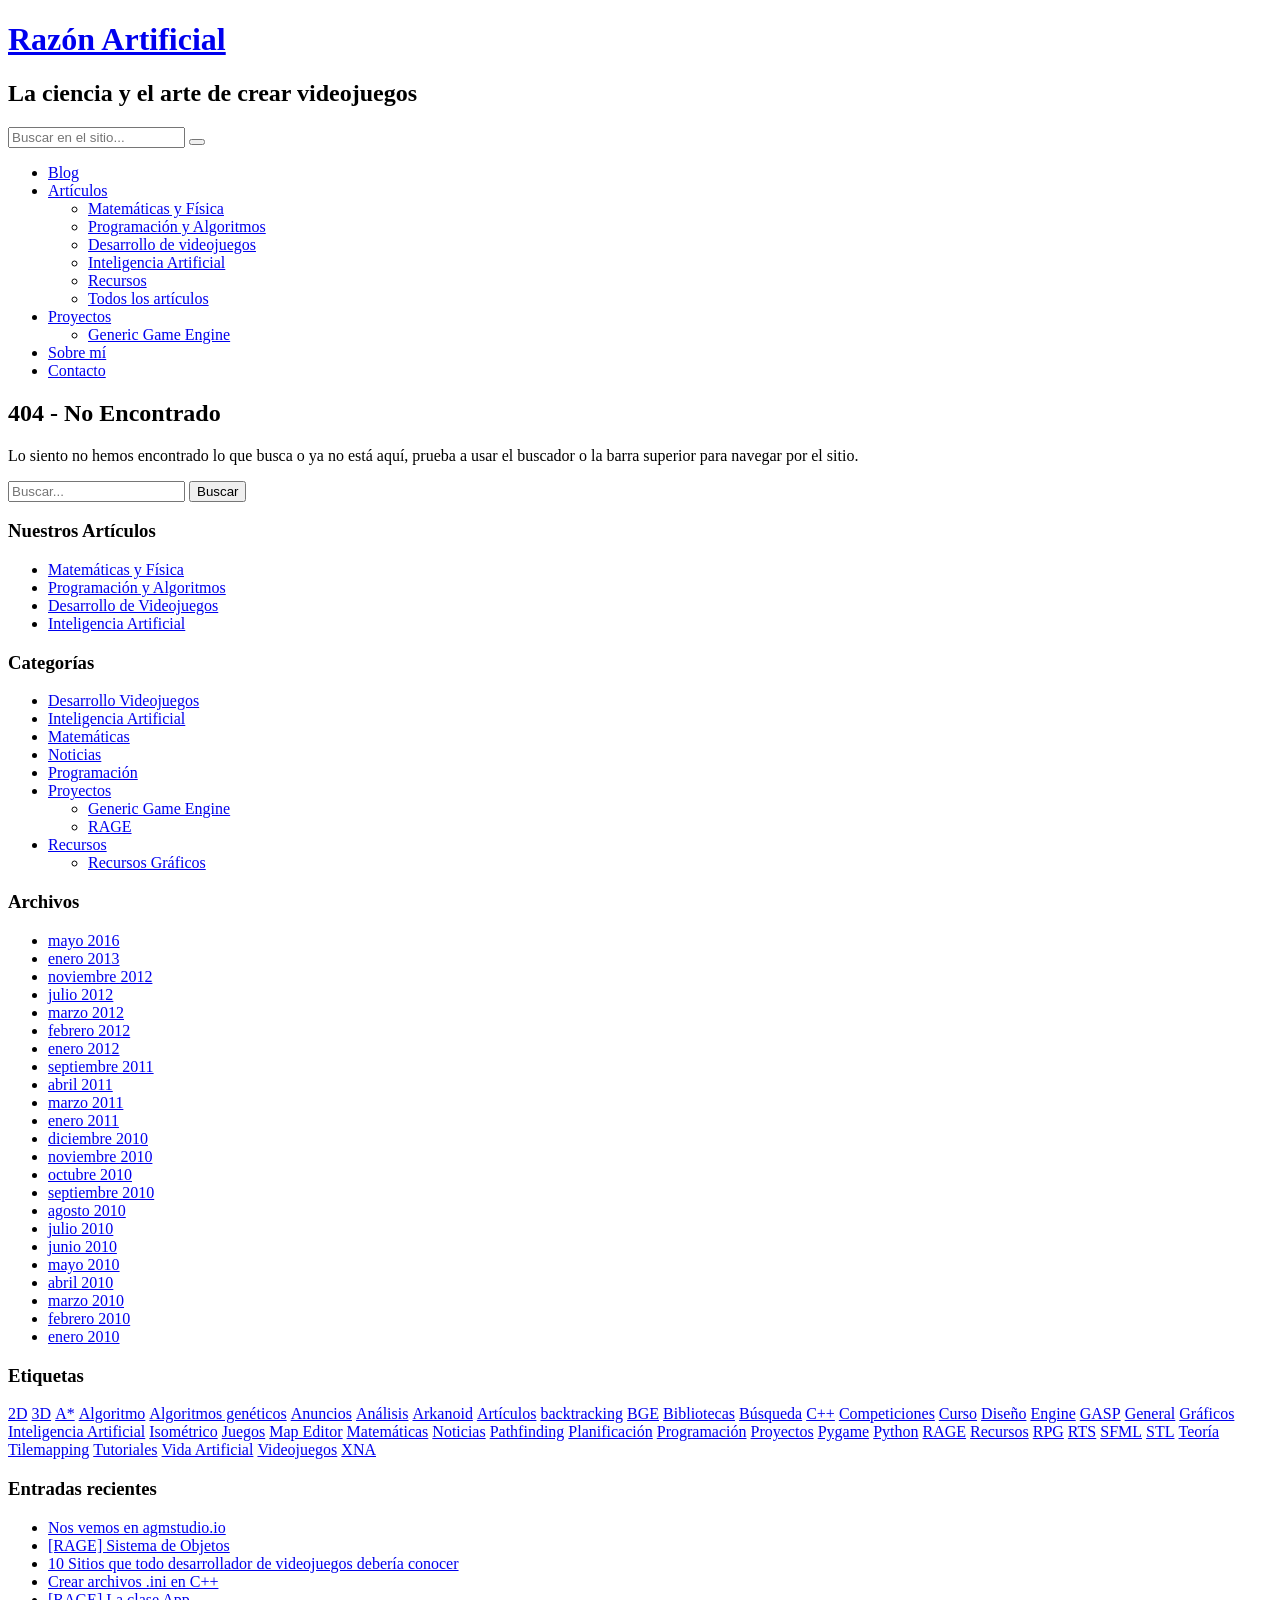
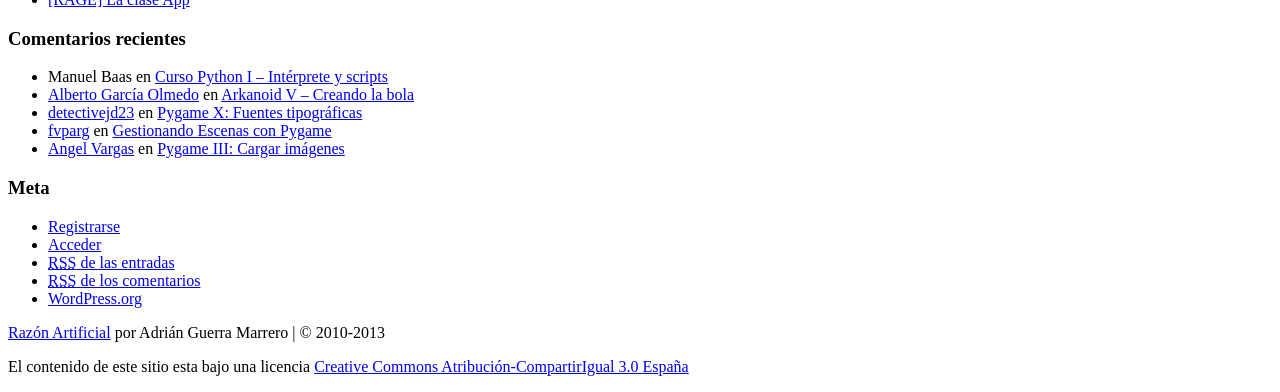
<file: controls.html>
<!doctype html>
<html lang="es-ES">

<head>
	<meta charset="UTF-8">
	<title>Nothing found for  Themes Reason V1 4 7 Assets Css Images Controls Png</title>
	<meta name="viewport" content="width=device-width, initial-scale=1.0">

	<link href='http://fonts.googleapis.com/css?family=Source+Sans+Pro:300,400,700|Yanone+Kaffeesatz:400,200|Lato:400,700' rel='stylesheet' type='text/css'>
	<link href="http://razonartificial.com/wp-content/themes/project/css/bootstrap.min.css" rel="stylesheet" type="text/css" media="screen" />
	<link href="http://razonartificial.com/wp-content/themes/project/css/font-awesome.css" rel="stylesheet" type="text/css" media="screen" />
	<link href="http://razonartificial.com/wp-content/themes/project/style.css" rel="stylesheet" type="text/css" media="screen" />

	<!-- HTML5 shim, for IE6-8 support of HTML5 elements -->
	<!--[if lt IE 9]>
		<script src="http://html5shim.googlecode.com/svn/trunk/html5.js"></script>
	<![endif]-->

	<!--[if IE 7]>
		<link href="http://razonartificial.com/wp-content/themes/project/css/font-awesome-ie7.min.css" rel="stylesheet" type="text/css" media="screen" />
	<![endif]-->

	<link rel="pingback" href="http://razonartificial.com/xmlrpc.php" />

	
	<link rel='stylesheet' id='contact-form-7-css'  href='http://razonartificial.com/wp-content/plugins/contact-form-7/includes/css/styles.css?ver=4.0.3' type='text/css' media='all' />
<link rel='stylesheet' id='wp-polls-css'  href='http://razonartificial.com/wp-content/plugins/wp-polls/polls-css.css?ver=2.68' type='text/css' media='all' />
<link rel='stylesheet' id='slb_core-css'  href='http://razonartificial.com/wp-content/plugins/simple-lightbox/client/css/app.css?ver=2.3.1' type='text/css' media='all' />
<link rel='stylesheet' id='jetpack_css-css'  href='http://razonartificial.com/wp-content/plugins/jetpack/css/jetpack.css?ver=3.3.3' type='text/css' media='all' />
<link rel='stylesheet' id='wp-paginate-css'  href='http://razonartificial.com/wp-content/plugins/wp-paginate/wp-paginate.css?ver=1.3.1' type='text/css' media='screen' />
<!-- This site uses the Yoast Google Analytics plugin v5.2.7 - Universal disabled - https://yoast.com/wordpress/plugins/google-analytics/ -->
<script type="text/javascript">

	var _gaq = _gaq || [];
	_gaq.push(['_setAccount', '24954070']);
	_gaq.push(['_gat._forceSSL']);
	_gaq.push(['_trackPageview','/404.html?page=' + document.location.pathname + document.location.search + '&from=' + document.referrer]);

	(function () {
		var ga = document.createElement('script');
		ga.type = 'text/javascript';
		ga.async = true;
		ga.src = ('https:' == document.location.protocol ? 'https://ssl' : 'http://www') + '.google-analytics.com/ga.js';
		var s = document.getElementsByTagName('script')[0];
		s.parentNode.insertBefore(ga, s);
	})();

</script>
<!-- / Yoast Google Analytics -->
<script type='text/javascript' src='http://razonartificial.com/wp-includes/js/jquery/jquery.js?ver=1.11.1'></script>
<script type='text/javascript' src='http://razonartificial.com/wp-includes/js/jquery/jquery-migrate.min.js?ver=1.2.1'></script>
<script type='text/javascript' src='http://razonartificial.com/wp-content/plugins/google-analyticator/external-tracking.min.js?ver=6.4.8'></script>
<link rel="EditURI" type="application/rsd+xml" title="RSD" href="http://razonartificial.com/xmlrpc.php?rsd" />
<link rel="wlwmanifest" type="application/wlwmanifest+xml" href="http://razonartificial.com/wp-includes/wlwmanifest.xml" /> 
<meta name="generator" content="WordPress 4.1.11" />
<style type="text/css">
.wp-polls .pollbar {
	margin: 1px;
	font-size: 8px;
	line-height: 10px;
	height: 10px;
	background-image: url('http://razonartificial.com/wp-content/plugins/wp-polls/images/default_gradient/pollbg.gif');
	border: 1px solid #c8c8c8;
}
</style>

<style type="text/css">
.wptable {
	border-width: 1 px;
	border-color: #E58802;
	border-style: solid;
	}

.wptable th {
	border-width: 1px;
	border-color: #E58802;
	background-color: #E58802;
	border-style: solid;
}

.wptable td {
	border-width: 1px;
	border-color: #E58802;
	border-style: solid;
}

.wptable tr.alt {
 	background-color: #F4F4EC;
}

</style>
	<style type="text/css">.recentcomments a{display:inline !important;padding:0 !important;margin:0 !important;}</style>
<style type="text/css">
/* <![CDATA[ */
img.latex { vertical-align: middle; border: none;margin-bottom:5px; }
/* ]]> */
</style>
<style type="text/css" media="all">
/* <![CDATA[ */
@import url("http://razonartificial.com/wp-content/plugins/wp-table-reloaded/css/plugin.css?ver=1.9.4");
@import url("http://razonartificial.com/wp-content/plugins/wp-table-reloaded/css/datatables.css?ver=1.9.4");
/* ]]> */
</style>
<!-- All in One SEO Pack 2.2.4 by Michael Torbert of Semper Fi Web Design[74,97] -->
<!-- /all in one seo pack -->
<style type="text/css" id="syntaxhighlighteranchor"></style>
<!-- Google Analytics Tracking by Google Analyticator 6.4.8: http://www.videousermanuals.com/google-analyticator/ -->
<script type="text/javascript">
    var analyticsFileTypes = [''];
    var analyticsSnippet = 'enabled';
    var analyticsEventTracking = 'enabled';
</script>
<script type="text/javascript">
	var _gaq = _gaq || [];
  
	_gaq.push(['_setAccount', 'UA-12310469-1']);
    _gaq.push(['_addDevId', 'i9k95']); // Google Analyticator App ID with Google
	_gaq.push(['_trackPageview']);

	(function() {
		var ga = document.createElement('script'); ga.type = 'text/javascript'; ga.async = true;
		                ga.src = ('https:' == document.location.protocol ? 'https://ssl' : 'http://www') + '.google-analytics.com/ga.js';
		                var s = document.getElementsByTagName('script')[0]; s.parentNode.insertBefore(ga, s);
	})();
</script>
</head>

<body>
	
<div id="container">

<header>
	<div class="title">
		<h1><a href="http://razonartificial.com">Razón Artificial</a></h1>
		<h2>La ciencia y el arte de crear videojuegos</h2>
	</div> <!-- title -->

	<div id="supnav">
		<div id="search">
			<form class="form-inline" method="get" action="http://razonartificial.com">
				<div class="input-append">
					<input type="text" placeholder="Buscar en el sitio..." name="s" id="s">
					<button type="submit" class="btn"><i class="shortcut-icon icon-search"></i></button>
				</div>
			</form>
		</div>
		
		<div id="social-icons">
			<a href="https://github.com/adrigm" class="social-icon social-icon-twitter"><i class="shortcut-icon icon-github"></i></a>
			<a href="http://www.linkedin.com/pub/adri%C3%A1n-guerra-marrero/20/a1/372" class="social-icon social-icon-linkedin"><i class="shortcut-icon icon-linkedin"></i></a>
			<a href="http://twitter.com/#!/razonartificial" class="social-icon social-icon-twitter"><i class="shortcut-icon icon-twitter"></i></a>
			<a href="http://feeds.feedburner.com/RazonArtificial" class="social-icon social-icon-rss"><i class="shortcut-icon icon-rss"></i></a>
			<a href="http://feedburner.google.com/fb/a/mailverify?uri=RazonArtificial&loc=es_ES" class="social-icon social-icon-mail"><i class="shortcut-icon icon-envelope"></i></a>
		</div>
		<div class="clearfix"></div>
	</div> <!-- supnav -->
</header>

<nav class="topnav">
	<div class="navbar">
		<div class="navbar-inner">
			<ul id="menu-superior" class="nav"><li id="menu-item-620" class="menu-item menu-item-type-custom menu-item-object-custom menu-item-home menu-item-620"><a href="http://razonartificial.com/" onclick="_gaq.push(['_trackEvent', 'outbound-widget-int', 'http://razonartificial.com/', 'Blog']);" >Blog</a></li>
<li id="menu-item-1867" class="menu-item menu-item-type-custom menu-item-object-custom menu-item-has-children dropdown menu-item-1867"><a href="#" class="dropdown-toggle" data-toggle="dropdown">Artículos <b class="caret"></b></a>
<ul class="dropdown-menu">
	<li id="menu-item-1870" class="menu-item menu-item-type-post_type menu-item-object-page menu-item-1870"><a href="http://razonartificial.com/matematicas/" onclick="_gaq.push(['_trackEvent', 'outbound-widget-int', 'http://razonartificial.com/matematicas/', 'Matemáticas y Física']);" >Matemáticas y Física</a></li>
	<li id="menu-item-1871" class="menu-item menu-item-type-post_type menu-item-object-page menu-item-1871"><a href="http://razonartificial.com/programacion-y-algoritmos/" onclick="_gaq.push(['_trackEvent', 'outbound-widget-int', 'http://razonartificial.com/programacion-y-algoritmos/', 'Programación y Algoritmos']);" >Programación y Algoritmos</a></li>
	<li id="menu-item-1868" class="menu-item menu-item-type-post_type menu-item-object-page menu-item-1868"><a href="http://razonartificial.com/programar-videojuegos/" onclick="_gaq.push(['_trackEvent', 'outbound-widget-int', 'http://razonartificial.com/programar-videojuegos/', 'Desarrollo de videojuegos']);" >Desarrollo de videojuegos</a></li>
	<li id="menu-item-1869" class="menu-item menu-item-type-post_type menu-item-object-page menu-item-1869"><a href="http://razonartificial.com/inteligencia-artificial/" onclick="_gaq.push(['_trackEvent', 'outbound-widget-int', 'http://razonartificial.com/inteligencia-artificial/', 'Inteligencia Artificial']);" >Inteligencia Artificial</a></li>
	<li id="menu-item-1875" class="menu-item menu-item-type-taxonomy menu-item-object-category menu-item-1875"><a href="http://razonartificial.com/category/recursos/" onclick="_gaq.push(['_trackEvent', 'outbound-widget-int', 'http://razonartificial.com/category/recursos/', 'Recursos']);" >Recursos</a></li>
	<li id="menu-item-1943" class="menu-item menu-item-type-post_type menu-item-object-page menu-item-1943"><a href="http://razonartificial.com/archivo/" onclick="_gaq.push(['_trackEvent', 'outbound-widget-int', 'http://razonartificial.com/archivo/', 'Todos los artículos']);" >Todos los artículos</a></li>
</ul>
</li>
<li id="menu-item-1873" class="menu-item menu-item-type-custom menu-item-object-custom menu-item-has-children dropdown menu-item-1873"><a href="#" class="dropdown-toggle" data-toggle="dropdown">Proyectos <b class="caret"></b></a>
<ul class="dropdown-menu">
	<li id="menu-item-1874" class="menu-item menu-item-type-post_type menu-item-object-page menu-item-1874"><a href="http://razonartificial.com/proyectos/generic-game-engine/" onclick="_gaq.push(['_trackEvent', 'outbound-widget-int', 'http://razonartificial.com/proyectos/generic-game-engine/', 'Generic Game Engine']);" >Generic Game Engine</a></li>
</ul>
</li>
<li id="menu-item-2042" class="menu-item menu-item-type-post_type menu-item-object-page menu-item-2042"><a href="http://razonartificial.com/sobre-mi/" onclick="_gaq.push(['_trackEvent', 'outbound-widget-int', 'http://razonartificial.com/sobre-mi/', 'Sobre mí']);" >Sobre mí</a></li>
<li id="menu-item-621" class="menu-item menu-item-type-post_type menu-item-object-page menu-item-621"><a href="http://razonartificial.com/contacto/" onclick="_gaq.push(['_trackEvent', 'outbound-widget-int', 'http://razonartificial.com/contacto/', 'Contacto']);" >Contacto</a></li>
</ul>		</div> <!-- navbar-inner -->
	</div> <!-- navbar -->
</nav> <!-- topnav -->
<div id="wrap">
	<section id="content">
		<h1>404 - No Encontrado</h1>
		<p>Lo siento no hemos encontrado lo que busca o ya no está aquí, prueba a usar el buscador o la barra superior para navegar por el sitio.</p>
		<form method="get" class="form-inline" id="searchform" action="http://razonartificial.com/">
	<input type="text" class="field" name="s" id="s" placeholder="Buscar..." />
	<input type="submit" class="submit btn" name="submit" id="searchsubmit" value="Buscar" />
</form>	</section> <!-- content -->

	<aside id="sidebar">

<section class="block">
	<h3>Nuestros Artículos</h3>
	<ul>
		 <li><a href="http://razonartificial.com/matematicas/">Matemáticas y Física</a></li>
		 <li><a href="http://razonartificial.com/programacion-y-algoritmos/">Programación y Algoritmos</a></li>
		 <li><a href="http://razonartificial.com/programar-videojuegos/">Desarrollo de Videojuegos</a></li>
		 <li><a href="http://razonartificial.com/inteligencia-artificial/">Inteligencia Artificial</a></li>
	</ul>
</section>

<section class="block">
	<h3>Categorías</h3>
	<ul>
		 	<li class="cat-item cat-item-122"><a href="http://razonartificial.com/category/desarrollo-videojuegos/" >Desarrollo Videojuegos</a>
</li>
	<li class="cat-item cat-item-4"><a href="http://razonartificial.com/category/inteligencia-artificial/" >Inteligencia Artificial</a>
</li>
	<li class="cat-item cat-item-60"><a href="http://razonartificial.com/category/matematicas/" >Matemáticas</a>
</li>
	<li class="cat-item cat-item-93"><a href="http://razonartificial.com/category/noticias/" >Noticias</a>
</li>
	<li class="cat-item cat-item-7"><a href="http://razonartificial.com/category/programacion/" >Programación</a>
</li>
	<li class="cat-item cat-item-123"><a href="http://razonartificial.com/category/proyectos/" >Proyectos</a>
<ul class='children'>
	<li class="cat-item cat-item-125"><a href="http://razonartificial.com/category/proyectos/generic-game-engine/" >Generic Game Engine</a>
</li>
	<li class="cat-item cat-item-131"><a href="http://razonartificial.com/category/proyectos/rage/" >RAGE</a>
</li>
</ul>
</li>
	<li class="cat-item cat-item-29"><a href="http://razonartificial.com/category/recursos/" >Recursos</a>
<ul class='children'>
	<li class="cat-item cat-item-126"><a href="http://razonartificial.com/category/recursos/recursos-graficos/" >Recursos Gráficos</a>
</li>
</ul>
</li>
	</ul>
</section>

<section class="block">
	<h3>Archivos</h3>
	<ul class="two_cols">
			<li><a href='http://razonartificial.com/2016/05/'>mayo 2016</a></li>
	<li><a href='http://razonartificial.com/2013/01/'>enero 2013</a></li>
	<li><a href='http://razonartificial.com/2012/11/'>noviembre 2012</a></li>
	<li><a href='http://razonartificial.com/2012/07/'>julio 2012</a></li>
	<li><a href='http://razonartificial.com/2012/03/'>marzo 2012</a></li>
	<li><a href='http://razonartificial.com/2012/02/'>febrero 2012</a></li>
	<li><a href='http://razonartificial.com/2012/01/'>enero 2012</a></li>
	<li><a href='http://razonartificial.com/2011/09/'>septiembre 2011</a></li>
	<li><a href='http://razonartificial.com/2011/04/'>abril 2011</a></li>
	<li><a href='http://razonartificial.com/2011/03/'>marzo 2011</a></li>
	<li><a href='http://razonartificial.com/2011/01/'>enero 2011</a></li>
	<li><a href='http://razonartificial.com/2010/12/'>diciembre 2010</a></li>
	<li><a href='http://razonartificial.com/2010/11/'>noviembre 2010</a></li>
	<li><a href='http://razonartificial.com/2010/10/'>octubre 2010</a></li>
	<li><a href='http://razonartificial.com/2010/09/'>septiembre 2010</a></li>
	<li><a href='http://razonartificial.com/2010/08/'>agosto 2010</a></li>
	<li><a href='http://razonartificial.com/2010/07/'>julio 2010</a></li>
	<li><a href='http://razonartificial.com/2010/06/'>junio 2010</a></li>
	<li><a href='http://razonartificial.com/2010/05/'>mayo 2010</a></li>
	<li><a href='http://razonartificial.com/2010/04/'>abril 2010</a></li>
	<li><a href='http://razonartificial.com/2010/03/'>marzo 2010</a></li>
	<li><a href='http://razonartificial.com/2010/02/'>febrero 2010</a></li>
	<li><a href='http://razonartificial.com/2010/01/'>enero 2010</a></li>
		<div class="clearfix"></div>
	</ul>
</section>

<section class="block block-tags">
	<h3>Etiquetas</h3>
	<a href='http://razonartificial.com/tag/2d/' class='tag-link-82' title='17 temas' style='font-size: 1em;'>2D</a>
<a href='http://razonartificial.com/tag/3d/' class='tag-link-63' title='3 temas' style='font-size: 1em;'>3D</a>
<a href='http://razonartificial.com/tag/a/' class='tag-link-22' title='7 temas' style='font-size: 1em;'>A*</a>
<a href='http://razonartificial.com/tag/algoritmo/' class='tag-link-17' title='5 temas' style='font-size: 1em;'>Algoritmo</a>
<a href='http://razonartificial.com/tag/algoritmos-geneticos/' class='tag-link-57' title='3 temas' style='font-size: 1em;'>Algoritmos genéticos</a>
<a href='http://razonartificial.com/tag/anuncios-noticias/' class='tag-link-95' title='3 temas' style='font-size: 1em;'>Anuncios</a>
<a href='http://razonartificial.com/tag/analisis/' class='tag-link-62' title='3 temas' style='font-size: 1em;'>Análisis</a>
<a href='http://razonartificial.com/tag/arkanoid/' class='tag-link-59' title='5 temas' style='font-size: 1em;'>Arkanoid</a>
<a href='http://razonartificial.com/tag/articulos/' class='tag-link-37' title='27 temas' style='font-size: 1em;'>Artículos</a>
<a href='http://razonartificial.com/tag/backtracking/' class='tag-link-15' title='2 temas' style='font-size: 1em;'>backtracking</a>
<a href='http://razonartificial.com/tag/bge/' class='tag-link-124' title='7 temas' style='font-size: 1em;'>BGE</a>
<a href='http://razonartificial.com/tag/bibliotecas/' class='tag-link-103' title='3 temas' style='font-size: 1em;'>Bibliotecas</a>
<a href='http://razonartificial.com/tag/busqueda/' class='tag-link-18' title='6 temas' style='font-size: 1em;'>Búsqueda</a>
<a href='http://razonartificial.com/tag/c/' class='tag-link-33' title='22 temas' style='font-size: 1em;'>C++</a>
<a href='http://razonartificial.com/tag/competiciones/' class='tag-link-35' title='2 temas' style='font-size: 1em;'>Competiciones</a>
<a href='http://razonartificial.com/tag/curso/' class='tag-link-14' title='10 temas' style='font-size: 1em;'>Curso</a>
<a href='http://razonartificial.com/tag/diseno/' class='tag-link-50' title='3 temas' style='font-size: 1em;'>Diseño</a>
<a href='http://razonartificial.com/tag/engine/' class='tag-link-23' title='23 temas' style='font-size: 1em;'>Engine</a>
<a href='http://razonartificial.com/tag/gasp/' class='tag-link-12' title='3 temas' style='font-size: 1em;'>GASP</a>
<a href='http://razonartificial.com/tag/general/' class='tag-link-3' title='15 temas' style='font-size: 1em;'>General</a>
<a href='http://razonartificial.com/tag/graficos/' class='tag-link-28' title='7 temas' style='font-size: 1em;'>Gráficos</a>
<a href='http://razonartificial.com/tag/inteligencia-artificial/' class='tag-link-4' title='30 temas' style='font-size: 1em;'>Inteligencia Artificial</a>
<a href='http://razonartificial.com/tag/isometrico/' class='tag-link-83' title='4 temas' style='font-size: 1em;'>Isométrico</a>
<a href='http://razonartificial.com/tag/juegos/' class='tag-link-10' title='35 temas' style='font-size: 1em;'>Juegos</a>
<a href='http://razonartificial.com/tag/map-editor/' class='tag-link-25' title='5 temas' style='font-size: 1em;'>Map Editor</a>
<a href='http://razonartificial.com/tag/matematicas/' class='tag-link-60' title='6 temas' style='font-size: 1em;'>Matemáticas</a>
<a href='http://razonartificial.com/tag/noticias/' class='tag-link-93' title='5 temas' style='font-size: 1em;'>Noticias</a>
<a href='http://razonartificial.com/tag/pathfinding/' class='tag-link-21' title='7 temas' style='font-size: 1em;'>Pathfinding</a>
<a href='http://razonartificial.com/tag/planificacion/' class='tag-link-51' title='5 temas' style='font-size: 1em;'>Planificación</a>
<a href='http://razonartificial.com/tag/programacion/' class='tag-link-7' title='95 temas' style='font-size: 1em;'>Programación</a>
<a href='http://razonartificial.com/tag/proyectos/' class='tag-link-123' title='4 temas' style='font-size: 1em;'>Proyectos</a>
<a href='http://razonartificial.com/tag/pygame/' class='tag-link-20' title='32 temas' style='font-size: 1em;'>Pygame</a>
<a href='http://razonartificial.com/tag/code-python/' class='tag-link-11' title='51 temas' style='font-size: 1em;'>Python</a>
<a href='http://razonartificial.com/tag/rage/' class='tag-link-131' title='5 temas' style='font-size: 1em;'>RAGE</a>
<a href='http://razonartificial.com/tag/recursos/' class='tag-link-29' title='11 temas' style='font-size: 1em;'>Recursos</a>
<a href='http://razonartificial.com/tag/rpg/' class='tag-link-24' title='13 temas' style='font-size: 1em;'>RPG</a>
<a href='http://razonartificial.com/tag/rts/' class='tag-link-49' title='4 temas' style='font-size: 1em;'>RTS</a>
<a href='http://razonartificial.com/tag/sfml/' class='tag-link-102' title='6 temas' style='font-size: 1em;'>SFML</a>
<a href='http://razonartificial.com/tag/stl/' class='tag-link-34' title='2 temas' style='font-size: 1em;'>STL</a>
<a href='http://razonartificial.com/tag/teoria/' class='tag-link-8' title='19 temas' style='font-size: 1em;'>Teoría</a>
<a href='http://razonartificial.com/tag/tilemapping/' class='tag-link-36' title='2 temas' style='font-size: 1em;'>Tilemapping</a>
<a href='http://razonartificial.com/tag/tutoriales/' class='tag-link-19' title='41 temas' style='font-size: 1em;'>Tutoriales</a>
<a href='http://razonartificial.com/tag/vida-artificial/' class='tag-link-5' title='4 temas' style='font-size: 1em;'>Vida Artificial</a>
<a href='http://razonartificial.com/tag/videojuegos/' class='tag-link-92' title='8 temas' style='font-size: 1em;'>Videojuegos</a>
<a href='http://razonartificial.com/tag/xna/' class='tag-link-67' title='3 temas' style='font-size: 1em;'>XNA</a></section>


		<div class="block">		<h3>Entradas recientes</h3>		<ul>
					<li>
				<a href="http://razonartificial.com/2016/05/nos-vemos-en-agmstudio-io/">Nos vemos en agmstudio.io</a>
						</li>
					<li>
				<a href="http://razonartificial.com/2013/01/rage-sistema-de-objetos/">[RAGE] Sistema de Objetos</a>
						</li>
					<li>
				<a href="http://razonartificial.com/2013/01/10-sitios-que-todo-desarrollador-de-videojuegos-deberia-conocer/">10 Sitios que todo desarrollador de videojuegos debería conocer</a>
						</li>
					<li>
				<a href="http://razonartificial.com/2013/01/crear-archivos-ini-en-c/">Crear archivos .ini en C++</a>
						</li>
					<li>
				<a href="http://razonartificial.com/2013/01/rage-la-clase-app/">[RAGE] La clase App</a>
						</li>
				</ul>
		</div><div class="block"><h3>Comentarios recientes</h3><ul id="recentcomments"><li class="recentcomments"><span class="comment-author-link">Manuel Baas</span> en <a href="http://razonartificial.com/2010/01/curso-python-i-interprete-y-scripts/comment-page-1/#comment-9227">Curso Python I – Intérprete y scripts</a></li><li class="recentcomments"><span class="comment-author-link"><a href='https://plus.google.com/115814557799663384119' rel='external nofollow' class='url'>Alberto García Olmedo</a></span> en <a href="http://razonartificial.com/2010/09/arkanoid-v-creando-la-bola/comment-page-1/#comment-9142">Arkanoid V &#8211; Creando la bola</a></li><li class="recentcomments"><span class="comment-author-link"><a href='http://gravatar.com/detectivejd23' rel='external nofollow' class='url'>detectivejd23</a></span> en <a href="http://razonartificial.com/2010/02/pygame-10-fuentes-tipograficas/comment-page-1/#comment-9031">Pygame X: Fuentes tipográficas</a></li><li class="recentcomments"><span class="comment-author-link"><a href='http://gravatar.com/fvparg' rel='external nofollow' class='url'>fvparg</a></span> en <a href="http://razonartificial.com/2010/08/gestionando-escenas-con-pygame/comment-page-1/#comment-8993">Gestionando Escenas con Pygame</a></li><li class="recentcomments"><span class="comment-author-link"><a href='https://plus.google.com/112510396317180583817' rel='external nofollow' class='url'>Angel Vargas</a></span> en <a href="http://razonartificial.com/2010/02/pygame-3-cargar-imagenes/comment-page-1/#comment-8988">Pygame III: Cargar imágenes</a></li></ul></div><div class="block"><h3>Meta</h3>			<ul>
			<li><a href="http://razonartificial.com/wp-login.php?action=register">Registrarse</a></li>			<li><a href="http://razonartificial.com/wp-login.php">Acceder</a></li>
			<li><a href="http://razonartificial.com/feed/"><abbr title="Really Simple Syndication">RSS</abbr> de las entradas</a></li>
			<li><a href="http://razonartificial.com/comments/feed/"><abbr title="Really Simple Syndication">RSS</abbr> de los comentarios</a></li>
<li><a href="https://es.wordpress.org/" title="Gestionado con WordPress, una avanzada plataforma semántica de publicación personal.">WordPress.org</a></li>			</ul>
</div>
</aside>
	<div class="clearfix"></div>
</div> <!-- wrap -->

<footer id="footer">
	<p><a href="http://razonartificial.com">Razón Artificial</a> por Adrián Guerra Marrero | &copy; 2010-2013</p>
    <p>El contenido de este sitio esta bajo una licencia <a rel="license" href="http://creativecommons.org/licenses/by-sa/3.0/es/">Creative Commons Atribución-CompartirIgual 3.0 España</a></p>
</footer>

</div> <!-- container -->

<!-- Javascript -->
<script src="http://razonartificial.com/wp-content/themes/project/js/jquery.min.js"></script>
<script src="http://razonartificial.com/wp-content/themes/project/js/bootstrap.min.js"></script>

<!-- Powered by WPtouch: 3.6.3 -->	<div style="display:none">
	</div>
<script type='text/javascript' src='http://razonartificial.com/wp-content/plugins/contact-form-7/includes/js/jquery.form.min.js?ver=3.51.0-2014.06.20'></script>
<script type='text/javascript'>
/* <![CDATA[ */
var _wpcf7 = {"loaderUrl":"http:\/\/razonartificial.com\/wp-content\/plugins\/contact-form-7\/images\/ajax-loader.gif","sending":"Enviando...","cached":"1"};
/* ]]> */
</script>
<script type='text/javascript' src='http://razonartificial.com/wp-content/plugins/contact-form-7/includes/js/scripts.js?ver=4.0.3'></script>
<script type='text/javascript'>
/* <![CDATA[ */
var pollsL10n = {"ajax_url":"http:\/\/razonartificial.com\/wp-admin\/admin-ajax.php","text_wait":"Your last request is still being processed. Please wait a while ...","text_valid":"Please choose a valid poll answer.","text_multiple":"Maximum number of choices allowed: ","show_loading":"1","show_fading":"1"};
/* ]]> */
</script>
<script type='text/javascript' src='http://razonartificial.com/wp-content/plugins/wp-polls/polls-js.js?ver=2.68'></script>
<script type='text/javascript' src='http://s0.wp.com/wp-content/js/devicepx-jetpack.js?ver=201622'></script>
<script type='text/javascript' src='http://s.gravatar.com/js/gprofiles.js?ver=2016Mayaa'></script>
<script type='text/javascript'>
/* <![CDATA[ */
var WPGroHo = {"my_hash":""};
/* ]]> */
</script>
<script type='text/javascript' src='http://razonartificial.com/wp-content/plugins/jetpack/modules/wpgroho.js?ver=4.1.11'></script>
<script type="text/javascript" id="slb_context">/* <![CDATA[ */if ( !!window.jQuery ) {(function($){$(document).ready(function(){if ( !!window.SLB ) { {$.extend(SLB, {"context":["public","user_guest"]});} }})})(jQuery);}/* ]]> */</script>

	<script src="http://stats.wp.com/e-201622.js" type="text/javascript"></script>
	<script type="text/javascript">
	st_go({v:'ext',j:'1:3.3.3',blog:'11248512',post:'0',tz:'1'});
	var load_cmc = function(){linktracker_init(11248512,0,2);};
	if ( typeof addLoadEvent != 'undefined' ) addLoadEvent(load_cmc);
	else load_cmc();
	</script>
</body>

</html>
</file>
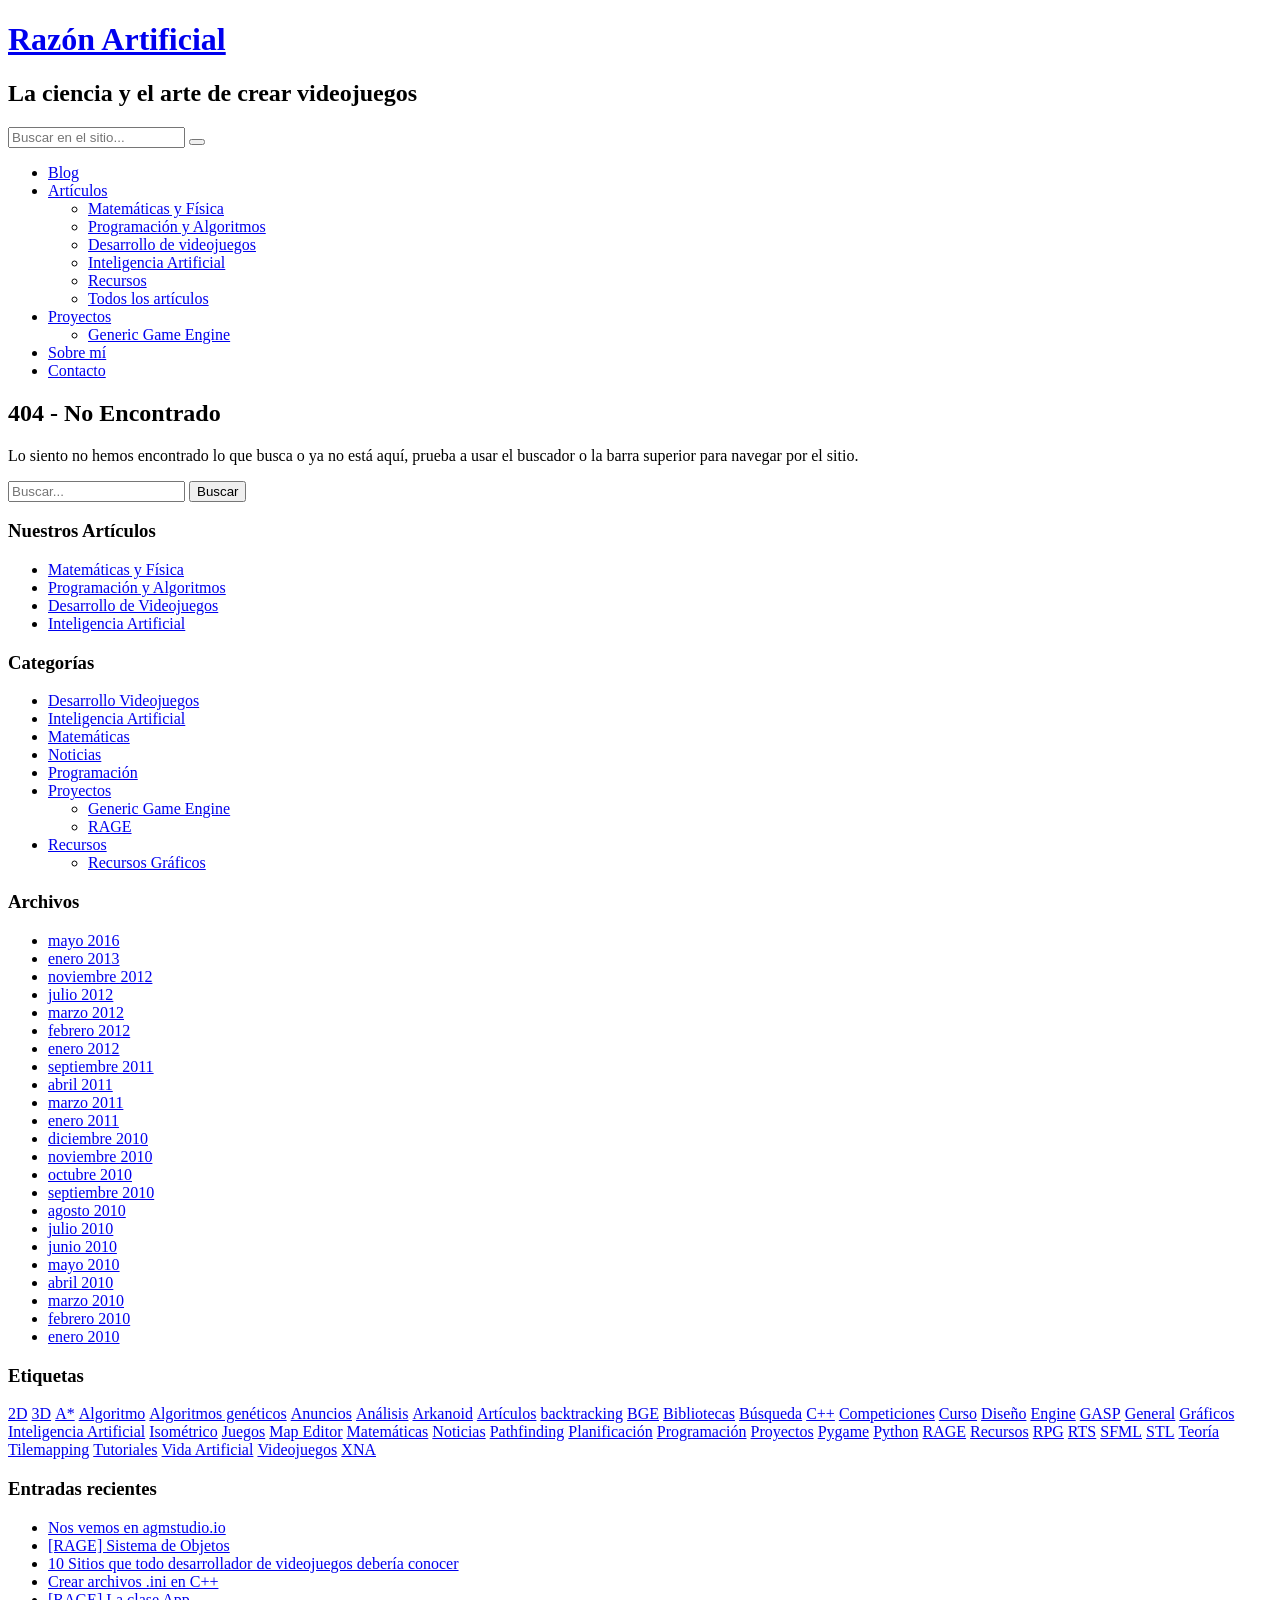
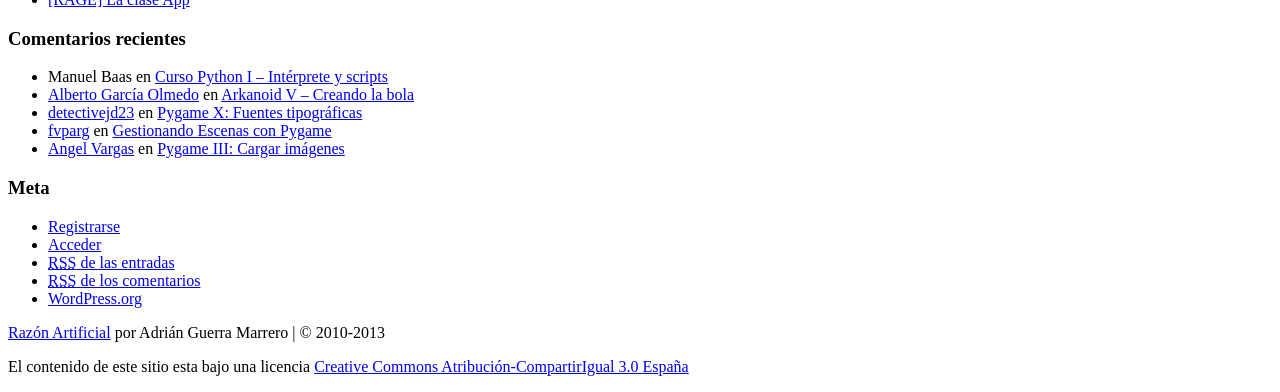
<file: jquery.countdown.min.html>
<!doctype html>
<html lang="es-ES">

<head>
	<meta charset="UTF-8">
	<title>Nothing found for  Themes Reason V1 4 7 Assets Js Jquery Countdown Min Js</title>
	<meta name="viewport" content="width=device-width, initial-scale=1.0">

	<link href='http://fonts.googleapis.com/css?family=Source+Sans+Pro:300,400,700|Yanone+Kaffeesatz:400,200|Lato:400,700' rel='stylesheet' type='text/css'>
	<link href="http://razonartificial.com/wp-content/themes/project/css/bootstrap.min.css" rel="stylesheet" type="text/css" media="screen" />
	<link href="http://razonartificial.com/wp-content/themes/project/css/font-awesome.css" rel="stylesheet" type="text/css" media="screen" />
	<link href="http://razonartificial.com/wp-content/themes/project/style.css" rel="stylesheet" type="text/css" media="screen" />

	<!-- HTML5 shim, for IE6-8 support of HTML5 elements -->
	<!--[if lt IE 9]>
		<script src="http://html5shim.googlecode.com/svn/trunk/html5.js"></script>
	<![endif]-->

	<!--[if IE 7]>
		<link href="http://razonartificial.com/wp-content/themes/project/css/font-awesome-ie7.min.css" rel="stylesheet" type="text/css" media="screen" />
	<![endif]-->

	<link rel="pingback" href="http://razonartificial.com/xmlrpc.php" />

	
	<link rel='stylesheet' id='contact-form-7-css'  href='http://razonartificial.com/wp-content/plugins/contact-form-7/includes/css/styles.css?ver=4.0.3' type='text/css' media='all' />
<link rel='stylesheet' id='wp-polls-css'  href='http://razonartificial.com/wp-content/plugins/wp-polls/polls-css.css?ver=2.68' type='text/css' media='all' />
<link rel='stylesheet' id='slb_core-css'  href='http://razonartificial.com/wp-content/plugins/simple-lightbox/client/css/app.css?ver=2.3.1' type='text/css' media='all' />
<link rel='stylesheet' id='jetpack_css-css'  href='http://razonartificial.com/wp-content/plugins/jetpack/css/jetpack.css?ver=3.3.3' type='text/css' media='all' />
<link rel='stylesheet' id='wp-paginate-css'  href='http://razonartificial.com/wp-content/plugins/wp-paginate/wp-paginate.css?ver=1.3.1' type='text/css' media='screen' />
<!-- This site uses the Yoast Google Analytics plugin v5.2.7 - Universal disabled - https://yoast.com/wordpress/plugins/google-analytics/ -->
<script type="text/javascript">

	var _gaq = _gaq || [];
	_gaq.push(['_setAccount', '24954070']);
	_gaq.push(['_gat._forceSSL']);
	_gaq.push(['_trackPageview','/404.html?page=' + document.location.pathname + document.location.search + '&from=' + document.referrer]);

	(function () {
		var ga = document.createElement('script');
		ga.type = 'text/javascript';
		ga.async = true;
		ga.src = ('https:' == document.location.protocol ? 'https://ssl' : 'http://www') + '.google-analytics.com/ga.js';
		var s = document.getElementsByTagName('script')[0];
		s.parentNode.insertBefore(ga, s);
	})();

</script>
<!-- / Yoast Google Analytics -->
<script type='text/javascript' src='http://razonartificial.com/wp-includes/js/jquery/jquery.js?ver=1.11.1'></script>
<script type='text/javascript' src='http://razonartificial.com/wp-includes/js/jquery/jquery-migrate.min.js?ver=1.2.1'></script>
<script type='text/javascript' src='http://razonartificial.com/wp-content/plugins/google-analyticator/external-tracking.min.js?ver=6.4.8'></script>
<link rel="EditURI" type="application/rsd+xml" title="RSD" href="http://razonartificial.com/xmlrpc.php?rsd" />
<link rel="wlwmanifest" type="application/wlwmanifest+xml" href="http://razonartificial.com/wp-includes/wlwmanifest.xml" /> 
<meta name="generator" content="WordPress 4.1.11" />
<style type="text/css">
.wp-polls .pollbar {
	margin: 1px;
	font-size: 8px;
	line-height: 10px;
	height: 10px;
	background-image: url('http://razonartificial.com/wp-content/plugins/wp-polls/images/default_gradient/pollbg.gif');
	border: 1px solid #c8c8c8;
}
</style>

<style type="text/css">
.wptable {
	border-width: 1 px;
	border-color: #E58802;
	border-style: solid;
	}

.wptable th {
	border-width: 1px;
	border-color: #E58802;
	background-color: #E58802;
	border-style: solid;
}

.wptable td {
	border-width: 1px;
	border-color: #E58802;
	border-style: solid;
}

.wptable tr.alt {
 	background-color: #F4F4EC;
}

</style>
	<style type="text/css">.recentcomments a{display:inline !important;padding:0 !important;margin:0 !important;}</style>
<style type="text/css">
/* <![CDATA[ */
img.latex { vertical-align: middle; border: none;margin-bottom:5px; }
/* ]]> */
</style>
<style type="text/css" media="all">
/* <![CDATA[ */
@import url("http://razonartificial.com/wp-content/plugins/wp-table-reloaded/css/plugin.css?ver=1.9.4");
@import url("http://razonartificial.com/wp-content/plugins/wp-table-reloaded/css/datatables.css?ver=1.9.4");
/* ]]> */
</style>
<!-- All in One SEO Pack 2.2.4 by Michael Torbert of Semper Fi Web Design[74,97] -->
<!-- /all in one seo pack -->
<style type="text/css" id="syntaxhighlighteranchor"></style>
<!-- Google Analytics Tracking by Google Analyticator 6.4.8: http://www.videousermanuals.com/google-analyticator/ -->
<script type="text/javascript">
    var analyticsFileTypes = [''];
    var analyticsSnippet = 'enabled';
    var analyticsEventTracking = 'enabled';
</script>
<script type="text/javascript">
	var _gaq = _gaq || [];
  
	_gaq.push(['_setAccount', 'UA-12310469-1']);
    _gaq.push(['_addDevId', 'i9k95']); // Google Analyticator App ID with Google
	_gaq.push(['_trackPageview']);

	(function() {
		var ga = document.createElement('script'); ga.type = 'text/javascript'; ga.async = true;
		                ga.src = ('https:' == document.location.protocol ? 'https://ssl' : 'http://www') + '.google-analytics.com/ga.js';
		                var s = document.getElementsByTagName('script')[0]; s.parentNode.insertBefore(ga, s);
	})();
</script>
</head>

<body>
	
<div id="container">

<header>
	<div class="title">
		<h1><a href="http://razonartificial.com">Razón Artificial</a></h1>
		<h2>La ciencia y el arte de crear videojuegos</h2>
	</div> <!-- title -->

	<div id="supnav">
		<div id="search">
			<form class="form-inline" method="get" action="http://razonartificial.com">
				<div class="input-append">
					<input type="text" placeholder="Buscar en el sitio..." name="s" id="s">
					<button type="submit" class="btn"><i class="shortcut-icon icon-search"></i></button>
				</div>
			</form>
		</div>
		
		<div id="social-icons">
			<a href="https://github.com/adrigm" class="social-icon social-icon-twitter"><i class="shortcut-icon icon-github"></i></a>
			<a href="http://www.linkedin.com/pub/adri%C3%A1n-guerra-marrero/20/a1/372" class="social-icon social-icon-linkedin"><i class="shortcut-icon icon-linkedin"></i></a>
			<a href="http://twitter.com/#!/razonartificial" class="social-icon social-icon-twitter"><i class="shortcut-icon icon-twitter"></i></a>
			<a href="http://feeds.feedburner.com/RazonArtificial" class="social-icon social-icon-rss"><i class="shortcut-icon icon-rss"></i></a>
			<a href="http://feedburner.google.com/fb/a/mailverify?uri=RazonArtificial&loc=es_ES" class="social-icon social-icon-mail"><i class="shortcut-icon icon-envelope"></i></a>
		</div>
		<div class="clearfix"></div>
	</div> <!-- supnav -->
</header>

<nav class="topnav">
	<div class="navbar">
		<div class="navbar-inner">
			<ul id="menu-superior" class="nav"><li id="menu-item-620" class="menu-item menu-item-type-custom menu-item-object-custom menu-item-home menu-item-620"><a href="http://razonartificial.com/" onclick="_gaq.push(['_trackEvent', 'outbound-widget-int', 'http://razonartificial.com/', 'Blog']);" >Blog</a></li>
<li id="menu-item-1867" class="menu-item menu-item-type-custom menu-item-object-custom menu-item-has-children dropdown menu-item-1867"><a href="#" class="dropdown-toggle" data-toggle="dropdown">Artículos <b class="caret"></b></a>
<ul class="dropdown-menu">
	<li id="menu-item-1870" class="menu-item menu-item-type-post_type menu-item-object-page menu-item-1870"><a href="http://razonartificial.com/matematicas/" onclick="_gaq.push(['_trackEvent', 'outbound-widget-int', 'http://razonartificial.com/matematicas/', 'Matemáticas y Física']);" >Matemáticas y Física</a></li>
	<li id="menu-item-1871" class="menu-item menu-item-type-post_type menu-item-object-page menu-item-1871"><a href="http://razonartificial.com/programacion-y-algoritmos/" onclick="_gaq.push(['_trackEvent', 'outbound-widget-int', 'http://razonartificial.com/programacion-y-algoritmos/', 'Programación y Algoritmos']);" >Programación y Algoritmos</a></li>
	<li id="menu-item-1868" class="menu-item menu-item-type-post_type menu-item-object-page menu-item-1868"><a href="http://razonartificial.com/programar-videojuegos/" onclick="_gaq.push(['_trackEvent', 'outbound-widget-int', 'http://razonartificial.com/programar-videojuegos/', 'Desarrollo de videojuegos']);" >Desarrollo de videojuegos</a></li>
	<li id="menu-item-1869" class="menu-item menu-item-type-post_type menu-item-object-page menu-item-1869"><a href="http://razonartificial.com/inteligencia-artificial/" onclick="_gaq.push(['_trackEvent', 'outbound-widget-int', 'http://razonartificial.com/inteligencia-artificial/', 'Inteligencia Artificial']);" >Inteligencia Artificial</a></li>
	<li id="menu-item-1875" class="menu-item menu-item-type-taxonomy menu-item-object-category menu-item-1875"><a href="http://razonartificial.com/category/recursos/" onclick="_gaq.push(['_trackEvent', 'outbound-widget-int', 'http://razonartificial.com/category/recursos/', 'Recursos']);" >Recursos</a></li>
	<li id="menu-item-1943" class="menu-item menu-item-type-post_type menu-item-object-page menu-item-1943"><a href="http://razonartificial.com/archivo/" onclick="_gaq.push(['_trackEvent', 'outbound-widget-int', 'http://razonartificial.com/archivo/', 'Todos los artículos']);" >Todos los artículos</a></li>
</ul>
</li>
<li id="menu-item-1873" class="menu-item menu-item-type-custom menu-item-object-custom menu-item-has-children dropdown menu-item-1873"><a href="#" class="dropdown-toggle" data-toggle="dropdown">Proyectos <b class="caret"></b></a>
<ul class="dropdown-menu">
	<li id="menu-item-1874" class="menu-item menu-item-type-post_type menu-item-object-page menu-item-1874"><a href="http://razonartificial.com/proyectos/generic-game-engine/" onclick="_gaq.push(['_trackEvent', 'outbound-widget-int', 'http://razonartificial.com/proyectos/generic-game-engine/', 'Generic Game Engine']);" >Generic Game Engine</a></li>
</ul>
</li>
<li id="menu-item-2042" class="menu-item menu-item-type-post_type menu-item-object-page menu-item-2042"><a href="http://razonartificial.com/sobre-mi/" onclick="_gaq.push(['_trackEvent', 'outbound-widget-int', 'http://razonartificial.com/sobre-mi/', 'Sobre mí']);" >Sobre mí</a></li>
<li id="menu-item-621" class="menu-item menu-item-type-post_type menu-item-object-page menu-item-621"><a href="http://razonartificial.com/contacto/" onclick="_gaq.push(['_trackEvent', 'outbound-widget-int', 'http://razonartificial.com/contacto/', 'Contacto']);" >Contacto</a></li>
</ul>		</div> <!-- navbar-inner -->
	</div> <!-- navbar -->
</nav> <!-- topnav -->
<div id="wrap">
	<section id="content">
		<h1>404 - No Encontrado</h1>
		<p>Lo siento no hemos encontrado lo que busca o ya no está aquí, prueba a usar el buscador o la barra superior para navegar por el sitio.</p>
		<form method="get" class="form-inline" id="searchform" action="http://razonartificial.com/">
	<input type="text" class="field" name="s" id="s" placeholder="Buscar..." />
	<input type="submit" class="submit btn" name="submit" id="searchsubmit" value="Buscar" />
</form>	</section> <!-- content -->

	<aside id="sidebar">

<section class="block">
	<h3>Nuestros Artículos</h3>
	<ul>
		 <li><a href="http://razonartificial.com/matematicas/">Matemáticas y Física</a></li>
		 <li><a href="http://razonartificial.com/programacion-y-algoritmos/">Programación y Algoritmos</a></li>
		 <li><a href="http://razonartificial.com/programar-videojuegos/">Desarrollo de Videojuegos</a></li>
		 <li><a href="http://razonartificial.com/inteligencia-artificial/">Inteligencia Artificial</a></li>
	</ul>
</section>

<section class="block">
	<h3>Categorías</h3>
	<ul>
		 	<li class="cat-item cat-item-122"><a href="http://razonartificial.com/category/desarrollo-videojuegos/" >Desarrollo Videojuegos</a>
</li>
	<li class="cat-item cat-item-4"><a href="http://razonartificial.com/category/inteligencia-artificial/" >Inteligencia Artificial</a>
</li>
	<li class="cat-item cat-item-60"><a href="http://razonartificial.com/category/matematicas/" >Matemáticas</a>
</li>
	<li class="cat-item cat-item-93"><a href="http://razonartificial.com/category/noticias/" >Noticias</a>
</li>
	<li class="cat-item cat-item-7"><a href="http://razonartificial.com/category/programacion/" >Programación</a>
</li>
	<li class="cat-item cat-item-123"><a href="http://razonartificial.com/category/proyectos/" >Proyectos</a>
<ul class='children'>
	<li class="cat-item cat-item-125"><a href="http://razonartificial.com/category/proyectos/generic-game-engine/" >Generic Game Engine</a>
</li>
	<li class="cat-item cat-item-131"><a href="http://razonartificial.com/category/proyectos/rage/" >RAGE</a>
</li>
</ul>
</li>
	<li class="cat-item cat-item-29"><a href="http://razonartificial.com/category/recursos/" >Recursos</a>
<ul class='children'>
	<li class="cat-item cat-item-126"><a href="http://razonartificial.com/category/recursos/recursos-graficos/" >Recursos Gráficos</a>
</li>
</ul>
</li>
	</ul>
</section>

<section class="block">
	<h3>Archivos</h3>
	<ul class="two_cols">
			<li><a href='http://razonartificial.com/2016/05/'>mayo 2016</a></li>
	<li><a href='http://razonartificial.com/2013/01/'>enero 2013</a></li>
	<li><a href='http://razonartificial.com/2012/11/'>noviembre 2012</a></li>
	<li><a href='http://razonartificial.com/2012/07/'>julio 2012</a></li>
	<li><a href='http://razonartificial.com/2012/03/'>marzo 2012</a></li>
	<li><a href='http://razonartificial.com/2012/02/'>febrero 2012</a></li>
	<li><a href='http://razonartificial.com/2012/01/'>enero 2012</a></li>
	<li><a href='http://razonartificial.com/2011/09/'>septiembre 2011</a></li>
	<li><a href='http://razonartificial.com/2011/04/'>abril 2011</a></li>
	<li><a href='http://razonartificial.com/2011/03/'>marzo 2011</a></li>
	<li><a href='http://razonartificial.com/2011/01/'>enero 2011</a></li>
	<li><a href='http://razonartificial.com/2010/12/'>diciembre 2010</a></li>
	<li><a href='http://razonartificial.com/2010/11/'>noviembre 2010</a></li>
	<li><a href='http://razonartificial.com/2010/10/'>octubre 2010</a></li>
	<li><a href='http://razonartificial.com/2010/09/'>septiembre 2010</a></li>
	<li><a href='http://razonartificial.com/2010/08/'>agosto 2010</a></li>
	<li><a href='http://razonartificial.com/2010/07/'>julio 2010</a></li>
	<li><a href='http://razonartificial.com/2010/06/'>junio 2010</a></li>
	<li><a href='http://razonartificial.com/2010/05/'>mayo 2010</a></li>
	<li><a href='http://razonartificial.com/2010/04/'>abril 2010</a></li>
	<li><a href='http://razonartificial.com/2010/03/'>marzo 2010</a></li>
	<li><a href='http://razonartificial.com/2010/02/'>febrero 2010</a></li>
	<li><a href='http://razonartificial.com/2010/01/'>enero 2010</a></li>
		<div class="clearfix"></div>
	</ul>
</section>

<section class="block block-tags">
	<h3>Etiquetas</h3>
	<a href='http://razonartificial.com/tag/2d/' class='tag-link-82' title='17 temas' style='font-size: 1em;'>2D</a>
<a href='http://razonartificial.com/tag/3d/' class='tag-link-63' title='3 temas' style='font-size: 1em;'>3D</a>
<a href='http://razonartificial.com/tag/a/' class='tag-link-22' title='7 temas' style='font-size: 1em;'>A*</a>
<a href='http://razonartificial.com/tag/algoritmo/' class='tag-link-17' title='5 temas' style='font-size: 1em;'>Algoritmo</a>
<a href='http://razonartificial.com/tag/algoritmos-geneticos/' class='tag-link-57' title='3 temas' style='font-size: 1em;'>Algoritmos genéticos</a>
<a href='http://razonartificial.com/tag/anuncios-noticias/' class='tag-link-95' title='3 temas' style='font-size: 1em;'>Anuncios</a>
<a href='http://razonartificial.com/tag/analisis/' class='tag-link-62' title='3 temas' style='font-size: 1em;'>Análisis</a>
<a href='http://razonartificial.com/tag/arkanoid/' class='tag-link-59' title='5 temas' style='font-size: 1em;'>Arkanoid</a>
<a href='http://razonartificial.com/tag/articulos/' class='tag-link-37' title='27 temas' style='font-size: 1em;'>Artículos</a>
<a href='http://razonartificial.com/tag/backtracking/' class='tag-link-15' title='2 temas' style='font-size: 1em;'>backtracking</a>
<a href='http://razonartificial.com/tag/bge/' class='tag-link-124' title='7 temas' style='font-size: 1em;'>BGE</a>
<a href='http://razonartificial.com/tag/bibliotecas/' class='tag-link-103' title='3 temas' style='font-size: 1em;'>Bibliotecas</a>
<a href='http://razonartificial.com/tag/busqueda/' class='tag-link-18' title='6 temas' style='font-size: 1em;'>Búsqueda</a>
<a href='http://razonartificial.com/tag/c/' class='tag-link-33' title='22 temas' style='font-size: 1em;'>C++</a>
<a href='http://razonartificial.com/tag/competiciones/' class='tag-link-35' title='2 temas' style='font-size: 1em;'>Competiciones</a>
<a href='http://razonartificial.com/tag/curso/' class='tag-link-14' title='10 temas' style='font-size: 1em;'>Curso</a>
<a href='http://razonartificial.com/tag/diseno/' class='tag-link-50' title='3 temas' style='font-size: 1em;'>Diseño</a>
<a href='http://razonartificial.com/tag/engine/' class='tag-link-23' title='23 temas' style='font-size: 1em;'>Engine</a>
<a href='http://razonartificial.com/tag/gasp/' class='tag-link-12' title='3 temas' style='font-size: 1em;'>GASP</a>
<a href='http://razonartificial.com/tag/general/' class='tag-link-3' title='15 temas' style='font-size: 1em;'>General</a>
<a href='http://razonartificial.com/tag/graficos/' class='tag-link-28' title='7 temas' style='font-size: 1em;'>Gráficos</a>
<a href='http://razonartificial.com/tag/inteligencia-artificial/' class='tag-link-4' title='30 temas' style='font-size: 1em;'>Inteligencia Artificial</a>
<a href='http://razonartificial.com/tag/isometrico/' class='tag-link-83' title='4 temas' style='font-size: 1em;'>Isométrico</a>
<a href='http://razonartificial.com/tag/juegos/' class='tag-link-10' title='35 temas' style='font-size: 1em;'>Juegos</a>
<a href='http://razonartificial.com/tag/map-editor/' class='tag-link-25' title='5 temas' style='font-size: 1em;'>Map Editor</a>
<a href='http://razonartificial.com/tag/matematicas/' class='tag-link-60' title='6 temas' style='font-size: 1em;'>Matemáticas</a>
<a href='http://razonartificial.com/tag/noticias/' class='tag-link-93' title='5 temas' style='font-size: 1em;'>Noticias</a>
<a href='http://razonartificial.com/tag/pathfinding/' class='tag-link-21' title='7 temas' style='font-size: 1em;'>Pathfinding</a>
<a href='http://razonartificial.com/tag/planificacion/' class='tag-link-51' title='5 temas' style='font-size: 1em;'>Planificación</a>
<a href='http://razonartificial.com/tag/programacion/' class='tag-link-7' title='95 temas' style='font-size: 1em;'>Programación</a>
<a href='http://razonartificial.com/tag/proyectos/' class='tag-link-123' title='4 temas' style='font-size: 1em;'>Proyectos</a>
<a href='http://razonartificial.com/tag/pygame/' class='tag-link-20' title='32 temas' style='font-size: 1em;'>Pygame</a>
<a href='http://razonartificial.com/tag/code-python/' class='tag-link-11' title='51 temas' style='font-size: 1em;'>Python</a>
<a href='http://razonartificial.com/tag/rage/' class='tag-link-131' title='5 temas' style='font-size: 1em;'>RAGE</a>
<a href='http://razonartificial.com/tag/recursos/' class='tag-link-29' title='11 temas' style='font-size: 1em;'>Recursos</a>
<a href='http://razonartificial.com/tag/rpg/' class='tag-link-24' title='13 temas' style='font-size: 1em;'>RPG</a>
<a href='http://razonartificial.com/tag/rts/' class='tag-link-49' title='4 temas' style='font-size: 1em;'>RTS</a>
<a href='http://razonartificial.com/tag/sfml/' class='tag-link-102' title='6 temas' style='font-size: 1em;'>SFML</a>
<a href='http://razonartificial.com/tag/stl/' class='tag-link-34' title='2 temas' style='font-size: 1em;'>STL</a>
<a href='http://razonartificial.com/tag/teoria/' class='tag-link-8' title='19 temas' style='font-size: 1em;'>Teoría</a>
<a href='http://razonartificial.com/tag/tilemapping/' class='tag-link-36' title='2 temas' style='font-size: 1em;'>Tilemapping</a>
<a href='http://razonartificial.com/tag/tutoriales/' class='tag-link-19' title='41 temas' style='font-size: 1em;'>Tutoriales</a>
<a href='http://razonartificial.com/tag/vida-artificial/' class='tag-link-5' title='4 temas' style='font-size: 1em;'>Vida Artificial</a>
<a href='http://razonartificial.com/tag/videojuegos/' class='tag-link-92' title='8 temas' style='font-size: 1em;'>Videojuegos</a>
<a href='http://razonartificial.com/tag/xna/' class='tag-link-67' title='3 temas' style='font-size: 1em;'>XNA</a></section>


		<div class="block">		<h3>Entradas recientes</h3>		<ul>
					<li>
				<a href="http://razonartificial.com/2016/05/nos-vemos-en-agmstudio-io/">Nos vemos en agmstudio.io</a>
						</li>
					<li>
				<a href="http://razonartificial.com/2013/01/rage-sistema-de-objetos/">[RAGE] Sistema de Objetos</a>
						</li>
					<li>
				<a href="http://razonartificial.com/2013/01/10-sitios-que-todo-desarrollador-de-videojuegos-deberia-conocer/">10 Sitios que todo desarrollador de videojuegos debería conocer</a>
						</li>
					<li>
				<a href="http://razonartificial.com/2013/01/crear-archivos-ini-en-c/">Crear archivos .ini en C++</a>
						</li>
					<li>
				<a href="http://razonartificial.com/2013/01/rage-la-clase-app/">[RAGE] La clase App</a>
						</li>
				</ul>
		</div><div class="block"><h3>Comentarios recientes</h3><ul id="recentcomments"><li class="recentcomments"><span class="comment-author-link">Manuel Baas</span> en <a href="http://razonartificial.com/2010/01/curso-python-i-interprete-y-scripts/comment-page-1/#comment-9227">Curso Python I – Intérprete y scripts</a></li><li class="recentcomments"><span class="comment-author-link"><a href='https://plus.google.com/115814557799663384119' rel='external nofollow' class='url'>Alberto García Olmedo</a></span> en <a href="http://razonartificial.com/2010/09/arkanoid-v-creando-la-bola/comment-page-1/#comment-9142">Arkanoid V &#8211; Creando la bola</a></li><li class="recentcomments"><span class="comment-author-link"><a href='http://gravatar.com/detectivejd23' rel='external nofollow' class='url'>detectivejd23</a></span> en <a href="http://razonartificial.com/2010/02/pygame-10-fuentes-tipograficas/comment-page-1/#comment-9031">Pygame X: Fuentes tipográficas</a></li><li class="recentcomments"><span class="comment-author-link"><a href='http://gravatar.com/fvparg' rel='external nofollow' class='url'>fvparg</a></span> en <a href="http://razonartificial.com/2010/08/gestionando-escenas-con-pygame/comment-page-1/#comment-8993">Gestionando Escenas con Pygame</a></li><li class="recentcomments"><span class="comment-author-link"><a href='https://plus.google.com/112510396317180583817' rel='external nofollow' class='url'>Angel Vargas</a></span> en <a href="http://razonartificial.com/2010/02/pygame-3-cargar-imagenes/comment-page-1/#comment-8988">Pygame III: Cargar imágenes</a></li></ul></div><div class="block"><h3>Meta</h3>			<ul>
			<li><a href="http://razonartificial.com/wp-login.php?action=register">Registrarse</a></li>			<li><a href="http://razonartificial.com/wp-login.php">Acceder</a></li>
			<li><a href="http://razonartificial.com/feed/"><abbr title="Really Simple Syndication">RSS</abbr> de las entradas</a></li>
			<li><a href="http://razonartificial.com/comments/feed/"><abbr title="Really Simple Syndication">RSS</abbr> de los comentarios</a></li>
<li><a href="https://es.wordpress.org/" title="Gestionado con WordPress, una avanzada plataforma semántica de publicación personal.">WordPress.org</a></li>			</ul>
</div>
</aside>
	<div class="clearfix"></div>
</div> <!-- wrap -->

<footer id="footer">
	<p><a href="http://razonartificial.com">Razón Artificial</a> por Adrián Guerra Marrero | &copy; 2010-2013</p>
    <p>El contenido de este sitio esta bajo una licencia <a rel="license" href="http://creativecommons.org/licenses/by-sa/3.0/es/">Creative Commons Atribución-CompartirIgual 3.0 España</a></p>
</footer>

</div> <!-- container -->

<!-- Javascript -->
<script src="http://razonartificial.com/wp-content/themes/project/js/jquery.min.js"></script>
<script src="http://razonartificial.com/wp-content/themes/project/js/bootstrap.min.js"></script>

<!-- Powered by WPtouch: 3.6.3 -->	<div style="display:none">
	</div>
<script type='text/javascript' src='http://razonartificial.com/wp-content/plugins/contact-form-7/includes/js/jquery.form.min.js?ver=3.51.0-2014.06.20'></script>
<script type='text/javascript'>
/* <![CDATA[ */
var _wpcf7 = {"loaderUrl":"http:\/\/razonartificial.com\/wp-content\/plugins\/contact-form-7\/images\/ajax-loader.gif","sending":"Enviando...","cached":"1"};
/* ]]> */
</script>
<script type='text/javascript' src='http://razonartificial.com/wp-content/plugins/contact-form-7/includes/js/scripts.js?ver=4.0.3'></script>
<script type='text/javascript'>
/* <![CDATA[ */
var pollsL10n = {"ajax_url":"http:\/\/razonartificial.com\/wp-admin\/admin-ajax.php","text_wait":"Your last request is still being processed. Please wait a while ...","text_valid":"Please choose a valid poll answer.","text_multiple":"Maximum number of choices allowed: ","show_loading":"1","show_fading":"1"};
/* ]]> */
</script>
<script type='text/javascript' src='http://razonartificial.com/wp-content/plugins/wp-polls/polls-js.js?ver=2.68'></script>
<script type='text/javascript' src='http://s0.wp.com/wp-content/js/devicepx-jetpack.js?ver=201622'></script>
<script type='text/javascript' src='http://s.gravatar.com/js/gprofiles.js?ver=2016Mayaa'></script>
<script type='text/javascript'>
/* <![CDATA[ */
var WPGroHo = {"my_hash":""};
/* ]]> */
</script>
<script type='text/javascript' src='http://razonartificial.com/wp-content/plugins/jetpack/modules/wpgroho.js?ver=4.1.11'></script>
<script type="text/javascript" id="slb_context">/* <![CDATA[ */if ( !!window.jQuery ) {(function($){$(document).ready(function(){if ( !!window.SLB ) { {$.extend(SLB, {"context":["public","user_guest"]});} }})})(jQuery);}/* ]]> */</script>

	<script src="http://stats.wp.com/e-201622.js" type="text/javascript"></script>
	<script type="text/javascript">
	st_go({v:'ext',j:'1:3.3.3',blog:'11248512',post:'0',tz:'1'});
	var load_cmc = function(){linktracker_init(11248512,0,2);};
	if ( typeof addLoadEvent != 'undefined' ) addLoadEvent(load_cmc);
	else load_cmc();
	</script>
</body>

</html>
</file>
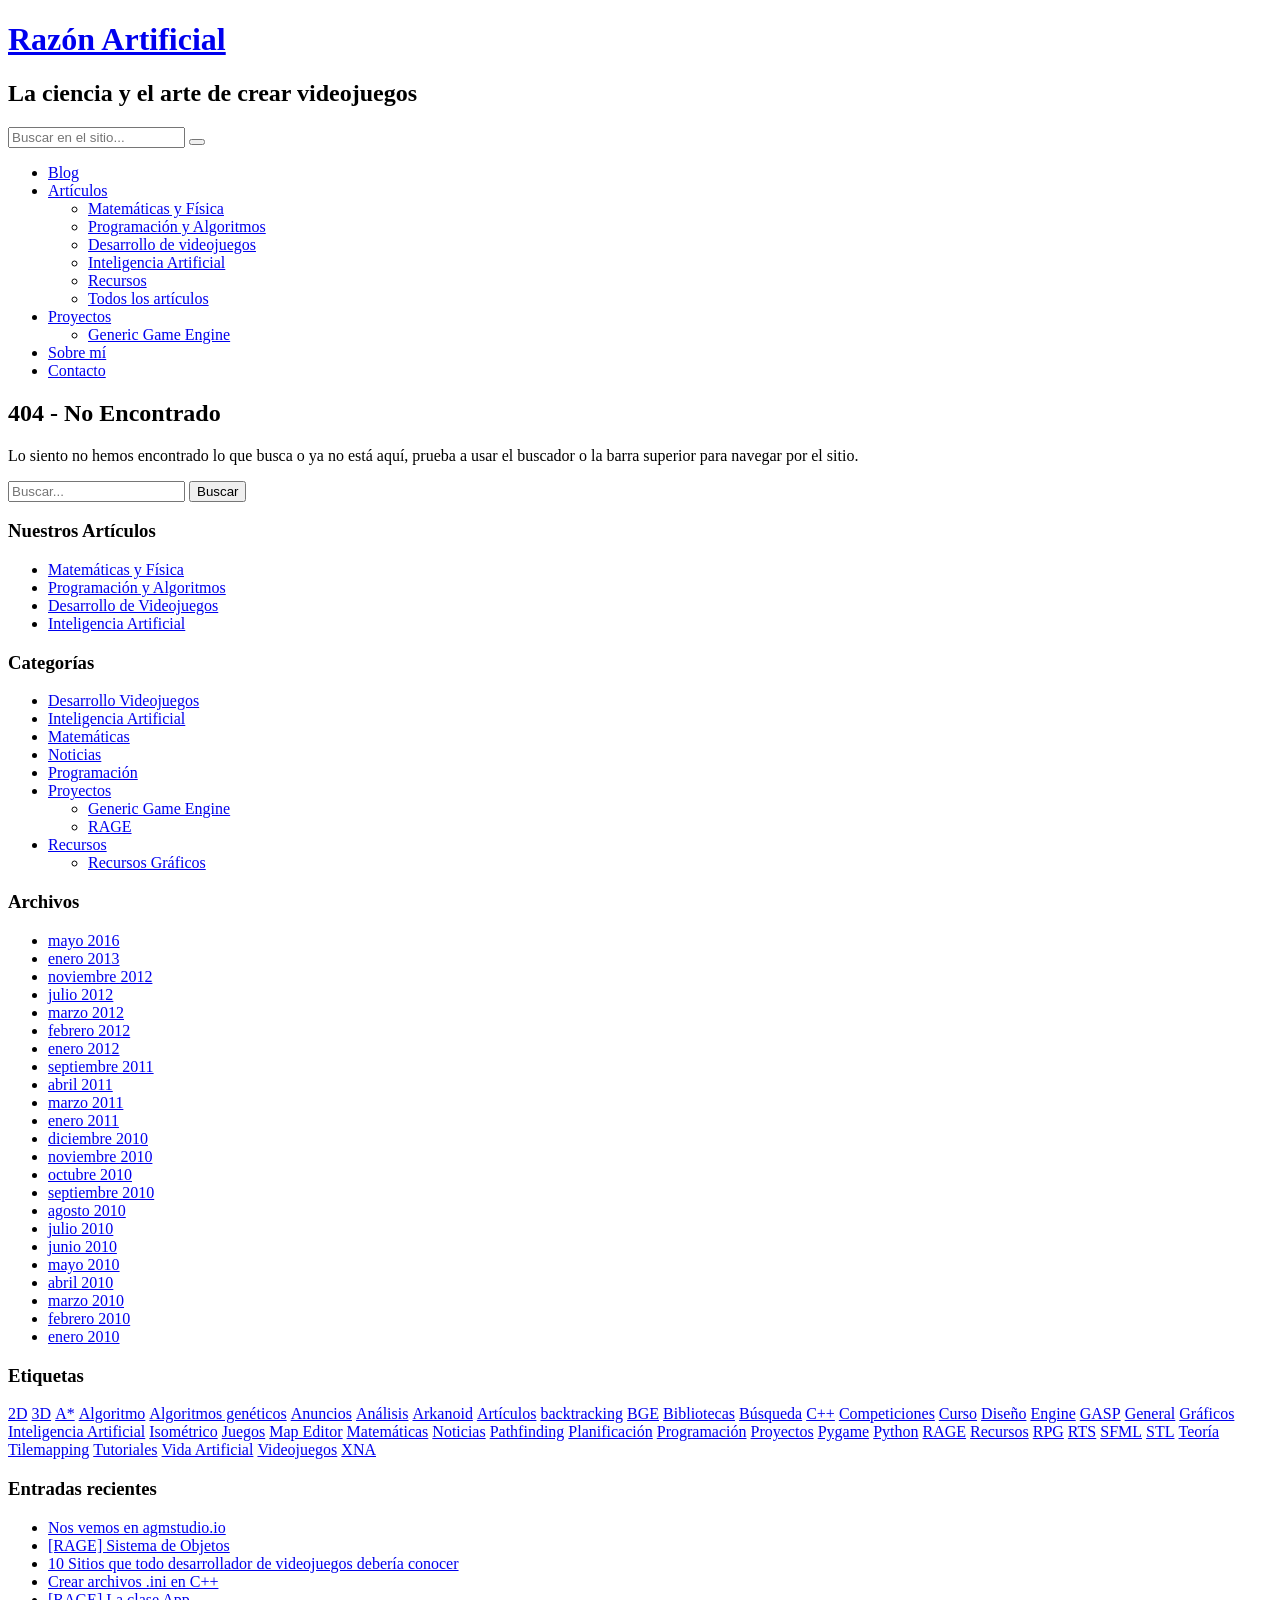
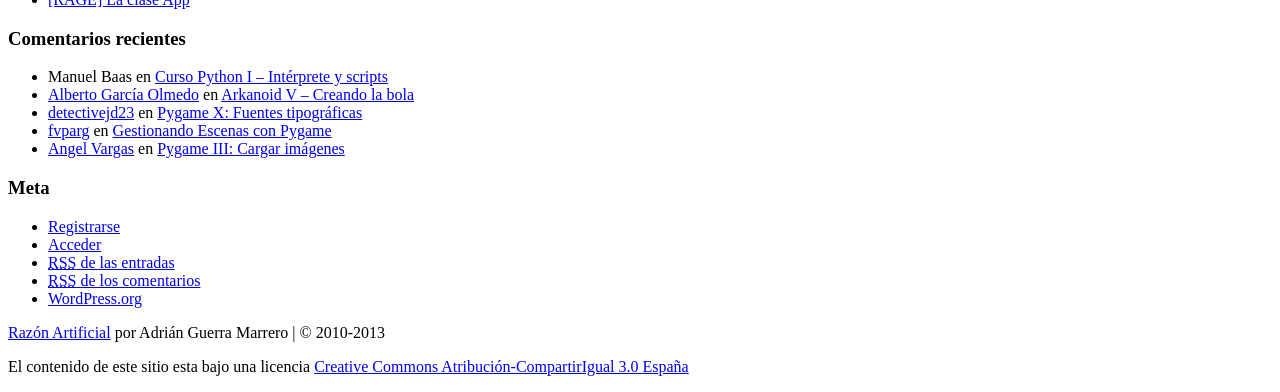
<file: owl.video.play.html>
<!doctype html>
<html lang="es-ES">

<head>
	<meta charset="UTF-8">
	<title>Nothing found for  Themes Reason V1 4 7 Assets Css Owl Video Play Png</title>
	<meta name="viewport" content="width=device-width, initial-scale=1.0">

	<link href='http://fonts.googleapis.com/css?family=Source+Sans+Pro:300,400,700|Yanone+Kaffeesatz:400,200|Lato:400,700' rel='stylesheet' type='text/css'>
	<link href="http://razonartificial.com/wp-content/themes/project/css/bootstrap.min.css" rel="stylesheet" type="text/css" media="screen" />
	<link href="http://razonartificial.com/wp-content/themes/project/css/font-awesome.css" rel="stylesheet" type="text/css" media="screen" />
	<link href="http://razonartificial.com/wp-content/themes/project/style.css" rel="stylesheet" type="text/css" media="screen" />

	<!-- HTML5 shim, for IE6-8 support of HTML5 elements -->
	<!--[if lt IE 9]>
		<script src="http://html5shim.googlecode.com/svn/trunk/html5.js"></script>
	<![endif]-->

	<!--[if IE 7]>
		<link href="http://razonartificial.com/wp-content/themes/project/css/font-awesome-ie7.min.css" rel="stylesheet" type="text/css" media="screen" />
	<![endif]-->

	<link rel="pingback" href="http://razonartificial.com/xmlrpc.php" />

	
	<link rel='stylesheet' id='contact-form-7-css'  href='http://razonartificial.com/wp-content/plugins/contact-form-7/includes/css/styles.css?ver=4.0.3' type='text/css' media='all' />
<link rel='stylesheet' id='wp-polls-css'  href='http://razonartificial.com/wp-content/plugins/wp-polls/polls-css.css?ver=2.68' type='text/css' media='all' />
<link rel='stylesheet' id='slb_core-css'  href='http://razonartificial.com/wp-content/plugins/simple-lightbox/client/css/app.css?ver=2.3.1' type='text/css' media='all' />
<link rel='stylesheet' id='jetpack_css-css'  href='http://razonartificial.com/wp-content/plugins/jetpack/css/jetpack.css?ver=3.3.3' type='text/css' media='all' />
<link rel='stylesheet' id='wp-paginate-css'  href='http://razonartificial.com/wp-content/plugins/wp-paginate/wp-paginate.css?ver=1.3.1' type='text/css' media='screen' />
<!-- This site uses the Yoast Google Analytics plugin v5.2.7 - Universal disabled - https://yoast.com/wordpress/plugins/google-analytics/ -->
<script type="text/javascript">

	var _gaq = _gaq || [];
	_gaq.push(['_setAccount', '24954070']);
	_gaq.push(['_gat._forceSSL']);
	_gaq.push(['_trackPageview','/404.html?page=' + document.location.pathname + document.location.search + '&from=' + document.referrer]);

	(function () {
		var ga = document.createElement('script');
		ga.type = 'text/javascript';
		ga.async = true;
		ga.src = ('https:' == document.location.protocol ? 'https://ssl' : 'http://www') + '.google-analytics.com/ga.js';
		var s = document.getElementsByTagName('script')[0];
		s.parentNode.insertBefore(ga, s);
	})();

</script>
<!-- / Yoast Google Analytics -->
<script type='text/javascript' src='http://razonartificial.com/wp-includes/js/jquery/jquery.js?ver=1.11.1'></script>
<script type='text/javascript' src='http://razonartificial.com/wp-includes/js/jquery/jquery-migrate.min.js?ver=1.2.1'></script>
<script type='text/javascript' src='http://razonartificial.com/wp-content/plugins/google-analyticator/external-tracking.min.js?ver=6.4.8'></script>
<link rel="EditURI" type="application/rsd+xml" title="RSD" href="http://razonartificial.com/xmlrpc.php?rsd" />
<link rel="wlwmanifest" type="application/wlwmanifest+xml" href="http://razonartificial.com/wp-includes/wlwmanifest.xml" /> 
<meta name="generator" content="WordPress 4.1.11" />
<style type="text/css">
.wp-polls .pollbar {
	margin: 1px;
	font-size: 8px;
	line-height: 10px;
	height: 10px;
	background-image: url('http://razonartificial.com/wp-content/plugins/wp-polls/images/default_gradient/pollbg.gif');
	border: 1px solid #c8c8c8;
}
</style>

<style type="text/css">
.wptable {
	border-width: 1 px;
	border-color: #E58802;
	border-style: solid;
	}

.wptable th {
	border-width: 1px;
	border-color: #E58802;
	background-color: #E58802;
	border-style: solid;
}

.wptable td {
	border-width: 1px;
	border-color: #E58802;
	border-style: solid;
}

.wptable tr.alt {
 	background-color: #F4F4EC;
}

</style>
	<style type="text/css">.recentcomments a{display:inline !important;padding:0 !important;margin:0 !important;}</style>
<style type="text/css">
/* <![CDATA[ */
img.latex { vertical-align: middle; border: none;margin-bottom:5px; }
/* ]]> */
</style>
<style type="text/css" media="all">
/* <![CDATA[ */
@import url("http://razonartificial.com/wp-content/plugins/wp-table-reloaded/css/plugin.css?ver=1.9.4");
@import url("http://razonartificial.com/wp-content/plugins/wp-table-reloaded/css/datatables.css?ver=1.9.4");
/* ]]> */
</style>
<!-- All in One SEO Pack 2.2.4 by Michael Torbert of Semper Fi Web Design[74,97] -->
<!-- /all in one seo pack -->
<style type="text/css" id="syntaxhighlighteranchor"></style>
<!-- Google Analytics Tracking by Google Analyticator 6.4.8: http://www.videousermanuals.com/google-analyticator/ -->
<script type="text/javascript">
    var analyticsFileTypes = [''];
    var analyticsSnippet = 'enabled';
    var analyticsEventTracking = 'enabled';
</script>
<script type="text/javascript">
	var _gaq = _gaq || [];
  
	_gaq.push(['_setAccount', 'UA-12310469-1']);
    _gaq.push(['_addDevId', 'i9k95']); // Google Analyticator App ID with Google
	_gaq.push(['_trackPageview']);

	(function() {
		var ga = document.createElement('script'); ga.type = 'text/javascript'; ga.async = true;
		                ga.src = ('https:' == document.location.protocol ? 'https://ssl' : 'http://www') + '.google-analytics.com/ga.js';
		                var s = document.getElementsByTagName('script')[0]; s.parentNode.insertBefore(ga, s);
	})();
</script>
</head>

<body>
	
<div id="container">

<header>
	<div class="title">
		<h1><a href="http://razonartificial.com">Razón Artificial</a></h1>
		<h2>La ciencia y el arte de crear videojuegos</h2>
	</div> <!-- title -->

	<div id="supnav">
		<div id="search">
			<form class="form-inline" method="get" action="http://razonartificial.com">
				<div class="input-append">
					<input type="text" placeholder="Buscar en el sitio..." name="s" id="s">
					<button type="submit" class="btn"><i class="shortcut-icon icon-search"></i></button>
				</div>
			</form>
		</div>
		
		<div id="social-icons">
			<a href="https://github.com/adrigm" class="social-icon social-icon-twitter"><i class="shortcut-icon icon-github"></i></a>
			<a href="http://www.linkedin.com/pub/adri%C3%A1n-guerra-marrero/20/a1/372" class="social-icon social-icon-linkedin"><i class="shortcut-icon icon-linkedin"></i></a>
			<a href="http://twitter.com/#!/razonartificial" class="social-icon social-icon-twitter"><i class="shortcut-icon icon-twitter"></i></a>
			<a href="http://feeds.feedburner.com/RazonArtificial" class="social-icon social-icon-rss"><i class="shortcut-icon icon-rss"></i></a>
			<a href="http://feedburner.google.com/fb/a/mailverify?uri=RazonArtificial&loc=es_ES" class="social-icon social-icon-mail"><i class="shortcut-icon icon-envelope"></i></a>
		</div>
		<div class="clearfix"></div>
	</div> <!-- supnav -->
</header>

<nav class="topnav">
	<div class="navbar">
		<div class="navbar-inner">
			<ul id="menu-superior" class="nav"><li id="menu-item-620" class="menu-item menu-item-type-custom menu-item-object-custom menu-item-home menu-item-620"><a href="http://razonartificial.com/" onclick="_gaq.push(['_trackEvent', 'outbound-widget-int', 'http://razonartificial.com/', 'Blog']);" >Blog</a></li>
<li id="menu-item-1867" class="menu-item menu-item-type-custom menu-item-object-custom menu-item-has-children dropdown menu-item-1867"><a href="#" class="dropdown-toggle" data-toggle="dropdown">Artículos <b class="caret"></b></a>
<ul class="dropdown-menu">
	<li id="menu-item-1870" class="menu-item menu-item-type-post_type menu-item-object-page menu-item-1870"><a href="http://razonartificial.com/matematicas/" onclick="_gaq.push(['_trackEvent', 'outbound-widget-int', 'http://razonartificial.com/matematicas/', 'Matemáticas y Física']);" >Matemáticas y Física</a></li>
	<li id="menu-item-1871" class="menu-item menu-item-type-post_type menu-item-object-page menu-item-1871"><a href="http://razonartificial.com/programacion-y-algoritmos/" onclick="_gaq.push(['_trackEvent', 'outbound-widget-int', 'http://razonartificial.com/programacion-y-algoritmos/', 'Programación y Algoritmos']);" >Programación y Algoritmos</a></li>
	<li id="menu-item-1868" class="menu-item menu-item-type-post_type menu-item-object-page menu-item-1868"><a href="http://razonartificial.com/programar-videojuegos/" onclick="_gaq.push(['_trackEvent', 'outbound-widget-int', 'http://razonartificial.com/programar-videojuegos/', 'Desarrollo de videojuegos']);" >Desarrollo de videojuegos</a></li>
	<li id="menu-item-1869" class="menu-item menu-item-type-post_type menu-item-object-page menu-item-1869"><a href="http://razonartificial.com/inteligencia-artificial/" onclick="_gaq.push(['_trackEvent', 'outbound-widget-int', 'http://razonartificial.com/inteligencia-artificial/', 'Inteligencia Artificial']);" >Inteligencia Artificial</a></li>
	<li id="menu-item-1875" class="menu-item menu-item-type-taxonomy menu-item-object-category menu-item-1875"><a href="http://razonartificial.com/category/recursos/" onclick="_gaq.push(['_trackEvent', 'outbound-widget-int', 'http://razonartificial.com/category/recursos/', 'Recursos']);" >Recursos</a></li>
	<li id="menu-item-1943" class="menu-item menu-item-type-post_type menu-item-object-page menu-item-1943"><a href="http://razonartificial.com/archivo/" onclick="_gaq.push(['_trackEvent', 'outbound-widget-int', 'http://razonartificial.com/archivo/', 'Todos los artículos']);" >Todos los artículos</a></li>
</ul>
</li>
<li id="menu-item-1873" class="menu-item menu-item-type-custom menu-item-object-custom menu-item-has-children dropdown menu-item-1873"><a href="#" class="dropdown-toggle" data-toggle="dropdown">Proyectos <b class="caret"></b></a>
<ul class="dropdown-menu">
	<li id="menu-item-1874" class="menu-item menu-item-type-post_type menu-item-object-page menu-item-1874"><a href="http://razonartificial.com/proyectos/generic-game-engine/" onclick="_gaq.push(['_trackEvent', 'outbound-widget-int', 'http://razonartificial.com/proyectos/generic-game-engine/', 'Generic Game Engine']);" >Generic Game Engine</a></li>
</ul>
</li>
<li id="menu-item-2042" class="menu-item menu-item-type-post_type menu-item-object-page menu-item-2042"><a href="http://razonartificial.com/sobre-mi/" onclick="_gaq.push(['_trackEvent', 'outbound-widget-int', 'http://razonartificial.com/sobre-mi/', 'Sobre mí']);" >Sobre mí</a></li>
<li id="menu-item-621" class="menu-item menu-item-type-post_type menu-item-object-page menu-item-621"><a href="http://razonartificial.com/contacto/" onclick="_gaq.push(['_trackEvent', 'outbound-widget-int', 'http://razonartificial.com/contacto/', 'Contacto']);" >Contacto</a></li>
</ul>		</div> <!-- navbar-inner -->
	</div> <!-- navbar -->
</nav> <!-- topnav -->
<div id="wrap">
	<section id="content">
		<h1>404 - No Encontrado</h1>
		<p>Lo siento no hemos encontrado lo que busca o ya no está aquí, prueba a usar el buscador o la barra superior para navegar por el sitio.</p>
		<form method="get" class="form-inline" id="searchform" action="http://razonartificial.com/">
	<input type="text" class="field" name="s" id="s" placeholder="Buscar..." />
	<input type="submit" class="submit btn" name="submit" id="searchsubmit" value="Buscar" />
</form>	</section> <!-- content -->

	<aside id="sidebar">

<section class="block">
	<h3>Nuestros Artículos</h3>
	<ul>
		 <li><a href="http://razonartificial.com/matematicas/">Matemáticas y Física</a></li>
		 <li><a href="http://razonartificial.com/programacion-y-algoritmos/">Programación y Algoritmos</a></li>
		 <li><a href="http://razonartificial.com/programar-videojuegos/">Desarrollo de Videojuegos</a></li>
		 <li><a href="http://razonartificial.com/inteligencia-artificial/">Inteligencia Artificial</a></li>
	</ul>
</section>

<section class="block">
	<h3>Categorías</h3>
	<ul>
		 	<li class="cat-item cat-item-122"><a href="http://razonartificial.com/category/desarrollo-videojuegos/" >Desarrollo Videojuegos</a>
</li>
	<li class="cat-item cat-item-4"><a href="http://razonartificial.com/category/inteligencia-artificial/" >Inteligencia Artificial</a>
</li>
	<li class="cat-item cat-item-60"><a href="http://razonartificial.com/category/matematicas/" >Matemáticas</a>
</li>
	<li class="cat-item cat-item-93"><a href="http://razonartificial.com/category/noticias/" >Noticias</a>
</li>
	<li class="cat-item cat-item-7"><a href="http://razonartificial.com/category/programacion/" >Programación</a>
</li>
	<li class="cat-item cat-item-123"><a href="http://razonartificial.com/category/proyectos/" >Proyectos</a>
<ul class='children'>
	<li class="cat-item cat-item-125"><a href="http://razonartificial.com/category/proyectos/generic-game-engine/" >Generic Game Engine</a>
</li>
	<li class="cat-item cat-item-131"><a href="http://razonartificial.com/category/proyectos/rage/" >RAGE</a>
</li>
</ul>
</li>
	<li class="cat-item cat-item-29"><a href="http://razonartificial.com/category/recursos/" >Recursos</a>
<ul class='children'>
	<li class="cat-item cat-item-126"><a href="http://razonartificial.com/category/recursos/recursos-graficos/" >Recursos Gráficos</a>
</li>
</ul>
</li>
	</ul>
</section>

<section class="block">
	<h3>Archivos</h3>
	<ul class="two_cols">
			<li><a href='http://razonartificial.com/2016/05/'>mayo 2016</a></li>
	<li><a href='http://razonartificial.com/2013/01/'>enero 2013</a></li>
	<li><a href='http://razonartificial.com/2012/11/'>noviembre 2012</a></li>
	<li><a href='http://razonartificial.com/2012/07/'>julio 2012</a></li>
	<li><a href='http://razonartificial.com/2012/03/'>marzo 2012</a></li>
	<li><a href='http://razonartificial.com/2012/02/'>febrero 2012</a></li>
	<li><a href='http://razonartificial.com/2012/01/'>enero 2012</a></li>
	<li><a href='http://razonartificial.com/2011/09/'>septiembre 2011</a></li>
	<li><a href='http://razonartificial.com/2011/04/'>abril 2011</a></li>
	<li><a href='http://razonartificial.com/2011/03/'>marzo 2011</a></li>
	<li><a href='http://razonartificial.com/2011/01/'>enero 2011</a></li>
	<li><a href='http://razonartificial.com/2010/12/'>diciembre 2010</a></li>
	<li><a href='http://razonartificial.com/2010/11/'>noviembre 2010</a></li>
	<li><a href='http://razonartificial.com/2010/10/'>octubre 2010</a></li>
	<li><a href='http://razonartificial.com/2010/09/'>septiembre 2010</a></li>
	<li><a href='http://razonartificial.com/2010/08/'>agosto 2010</a></li>
	<li><a href='http://razonartificial.com/2010/07/'>julio 2010</a></li>
	<li><a href='http://razonartificial.com/2010/06/'>junio 2010</a></li>
	<li><a href='http://razonartificial.com/2010/05/'>mayo 2010</a></li>
	<li><a href='http://razonartificial.com/2010/04/'>abril 2010</a></li>
	<li><a href='http://razonartificial.com/2010/03/'>marzo 2010</a></li>
	<li><a href='http://razonartificial.com/2010/02/'>febrero 2010</a></li>
	<li><a href='http://razonartificial.com/2010/01/'>enero 2010</a></li>
		<div class="clearfix"></div>
	</ul>
</section>

<section class="block block-tags">
	<h3>Etiquetas</h3>
	<a href='http://razonartificial.com/tag/2d/' class='tag-link-82' title='17 temas' style='font-size: 1em;'>2D</a>
<a href='http://razonartificial.com/tag/3d/' class='tag-link-63' title='3 temas' style='font-size: 1em;'>3D</a>
<a href='http://razonartificial.com/tag/a/' class='tag-link-22' title='7 temas' style='font-size: 1em;'>A*</a>
<a href='http://razonartificial.com/tag/algoritmo/' class='tag-link-17' title='5 temas' style='font-size: 1em;'>Algoritmo</a>
<a href='http://razonartificial.com/tag/algoritmos-geneticos/' class='tag-link-57' title='3 temas' style='font-size: 1em;'>Algoritmos genéticos</a>
<a href='http://razonartificial.com/tag/anuncios-noticias/' class='tag-link-95' title='3 temas' style='font-size: 1em;'>Anuncios</a>
<a href='http://razonartificial.com/tag/analisis/' class='tag-link-62' title='3 temas' style='font-size: 1em;'>Análisis</a>
<a href='http://razonartificial.com/tag/arkanoid/' class='tag-link-59' title='5 temas' style='font-size: 1em;'>Arkanoid</a>
<a href='http://razonartificial.com/tag/articulos/' class='tag-link-37' title='27 temas' style='font-size: 1em;'>Artículos</a>
<a href='http://razonartificial.com/tag/backtracking/' class='tag-link-15' title='2 temas' style='font-size: 1em;'>backtracking</a>
<a href='http://razonartificial.com/tag/bge/' class='tag-link-124' title='7 temas' style='font-size: 1em;'>BGE</a>
<a href='http://razonartificial.com/tag/bibliotecas/' class='tag-link-103' title='3 temas' style='font-size: 1em;'>Bibliotecas</a>
<a href='http://razonartificial.com/tag/busqueda/' class='tag-link-18' title='6 temas' style='font-size: 1em;'>Búsqueda</a>
<a href='http://razonartificial.com/tag/c/' class='tag-link-33' title='22 temas' style='font-size: 1em;'>C++</a>
<a href='http://razonartificial.com/tag/competiciones/' class='tag-link-35' title='2 temas' style='font-size: 1em;'>Competiciones</a>
<a href='http://razonartificial.com/tag/curso/' class='tag-link-14' title='10 temas' style='font-size: 1em;'>Curso</a>
<a href='http://razonartificial.com/tag/diseno/' class='tag-link-50' title='3 temas' style='font-size: 1em;'>Diseño</a>
<a href='http://razonartificial.com/tag/engine/' class='tag-link-23' title='23 temas' style='font-size: 1em;'>Engine</a>
<a href='http://razonartificial.com/tag/gasp/' class='tag-link-12' title='3 temas' style='font-size: 1em;'>GASP</a>
<a href='http://razonartificial.com/tag/general/' class='tag-link-3' title='15 temas' style='font-size: 1em;'>General</a>
<a href='http://razonartificial.com/tag/graficos/' class='tag-link-28' title='7 temas' style='font-size: 1em;'>Gráficos</a>
<a href='http://razonartificial.com/tag/inteligencia-artificial/' class='tag-link-4' title='30 temas' style='font-size: 1em;'>Inteligencia Artificial</a>
<a href='http://razonartificial.com/tag/isometrico/' class='tag-link-83' title='4 temas' style='font-size: 1em;'>Isométrico</a>
<a href='http://razonartificial.com/tag/juegos/' class='tag-link-10' title='35 temas' style='font-size: 1em;'>Juegos</a>
<a href='http://razonartificial.com/tag/map-editor/' class='tag-link-25' title='5 temas' style='font-size: 1em;'>Map Editor</a>
<a href='http://razonartificial.com/tag/matematicas/' class='tag-link-60' title='6 temas' style='font-size: 1em;'>Matemáticas</a>
<a href='http://razonartificial.com/tag/noticias/' class='tag-link-93' title='5 temas' style='font-size: 1em;'>Noticias</a>
<a href='http://razonartificial.com/tag/pathfinding/' class='tag-link-21' title='7 temas' style='font-size: 1em;'>Pathfinding</a>
<a href='http://razonartificial.com/tag/planificacion/' class='tag-link-51' title='5 temas' style='font-size: 1em;'>Planificación</a>
<a href='http://razonartificial.com/tag/programacion/' class='tag-link-7' title='95 temas' style='font-size: 1em;'>Programación</a>
<a href='http://razonartificial.com/tag/proyectos/' class='tag-link-123' title='4 temas' style='font-size: 1em;'>Proyectos</a>
<a href='http://razonartificial.com/tag/pygame/' class='tag-link-20' title='32 temas' style='font-size: 1em;'>Pygame</a>
<a href='http://razonartificial.com/tag/code-python/' class='tag-link-11' title='51 temas' style='font-size: 1em;'>Python</a>
<a href='http://razonartificial.com/tag/rage/' class='tag-link-131' title='5 temas' style='font-size: 1em;'>RAGE</a>
<a href='http://razonartificial.com/tag/recursos/' class='tag-link-29' title='11 temas' style='font-size: 1em;'>Recursos</a>
<a href='http://razonartificial.com/tag/rpg/' class='tag-link-24' title='13 temas' style='font-size: 1em;'>RPG</a>
<a href='http://razonartificial.com/tag/rts/' class='tag-link-49' title='4 temas' style='font-size: 1em;'>RTS</a>
<a href='http://razonartificial.com/tag/sfml/' class='tag-link-102' title='6 temas' style='font-size: 1em;'>SFML</a>
<a href='http://razonartificial.com/tag/stl/' class='tag-link-34' title='2 temas' style='font-size: 1em;'>STL</a>
<a href='http://razonartificial.com/tag/teoria/' class='tag-link-8' title='19 temas' style='font-size: 1em;'>Teoría</a>
<a href='http://razonartificial.com/tag/tilemapping/' class='tag-link-36' title='2 temas' style='font-size: 1em;'>Tilemapping</a>
<a href='http://razonartificial.com/tag/tutoriales/' class='tag-link-19' title='41 temas' style='font-size: 1em;'>Tutoriales</a>
<a href='http://razonartificial.com/tag/vida-artificial/' class='tag-link-5' title='4 temas' style='font-size: 1em;'>Vida Artificial</a>
<a href='http://razonartificial.com/tag/videojuegos/' class='tag-link-92' title='8 temas' style='font-size: 1em;'>Videojuegos</a>
<a href='http://razonartificial.com/tag/xna/' class='tag-link-67' title='3 temas' style='font-size: 1em;'>XNA</a></section>


		<div class="block">		<h3>Entradas recientes</h3>		<ul>
					<li>
				<a href="http://razonartificial.com/2016/05/nos-vemos-en-agmstudio-io/">Nos vemos en agmstudio.io</a>
						</li>
					<li>
				<a href="http://razonartificial.com/2013/01/rage-sistema-de-objetos/">[RAGE] Sistema de Objetos</a>
						</li>
					<li>
				<a href="http://razonartificial.com/2013/01/10-sitios-que-todo-desarrollador-de-videojuegos-deberia-conocer/">10 Sitios que todo desarrollador de videojuegos debería conocer</a>
						</li>
					<li>
				<a href="http://razonartificial.com/2013/01/crear-archivos-ini-en-c/">Crear archivos .ini en C++</a>
						</li>
					<li>
				<a href="http://razonartificial.com/2013/01/rage-la-clase-app/">[RAGE] La clase App</a>
						</li>
				</ul>
		</div><div class="block"><h3>Comentarios recientes</h3><ul id="recentcomments"><li class="recentcomments"><span class="comment-author-link">Manuel Baas</span> en <a href="http://razonartificial.com/2010/01/curso-python-i-interprete-y-scripts/comment-page-1/#comment-9227">Curso Python I – Intérprete y scripts</a></li><li class="recentcomments"><span class="comment-author-link"><a href='https://plus.google.com/115814557799663384119' rel='external nofollow' class='url'>Alberto García Olmedo</a></span> en <a href="http://razonartificial.com/2010/09/arkanoid-v-creando-la-bola/comment-page-1/#comment-9142">Arkanoid V &#8211; Creando la bola</a></li><li class="recentcomments"><span class="comment-author-link"><a href='http://gravatar.com/detectivejd23' rel='external nofollow' class='url'>detectivejd23</a></span> en <a href="http://razonartificial.com/2010/02/pygame-10-fuentes-tipograficas/comment-page-1/#comment-9031">Pygame X: Fuentes tipográficas</a></li><li class="recentcomments"><span class="comment-author-link"><a href='http://gravatar.com/fvparg' rel='external nofollow' class='url'>fvparg</a></span> en <a href="http://razonartificial.com/2010/08/gestionando-escenas-con-pygame/comment-page-1/#comment-8993">Gestionando Escenas con Pygame</a></li><li class="recentcomments"><span class="comment-author-link"><a href='https://plus.google.com/112510396317180583817' rel='external nofollow' class='url'>Angel Vargas</a></span> en <a href="http://razonartificial.com/2010/02/pygame-3-cargar-imagenes/comment-page-1/#comment-8988">Pygame III: Cargar imágenes</a></li></ul></div><div class="block"><h3>Meta</h3>			<ul>
			<li><a href="http://razonartificial.com/wp-login.php?action=register">Registrarse</a></li>			<li><a href="http://razonartificial.com/wp-login.php">Acceder</a></li>
			<li><a href="http://razonartificial.com/feed/"><abbr title="Really Simple Syndication">RSS</abbr> de las entradas</a></li>
			<li><a href="http://razonartificial.com/comments/feed/"><abbr title="Really Simple Syndication">RSS</abbr> de los comentarios</a></li>
<li><a href="https://es.wordpress.org/" title="Gestionado con WordPress, una avanzada plataforma semántica de publicación personal.">WordPress.org</a></li>			</ul>
</div>
</aside>
	<div class="clearfix"></div>
</div> <!-- wrap -->

<footer id="footer">
	<p><a href="http://razonartificial.com">Razón Artificial</a> por Adrián Guerra Marrero | &copy; 2010-2013</p>
    <p>El contenido de este sitio esta bajo una licencia <a rel="license" href="http://creativecommons.org/licenses/by-sa/3.0/es/">Creative Commons Atribución-CompartirIgual 3.0 España</a></p>
</footer>

</div> <!-- container -->

<!-- Javascript -->
<script src="http://razonartificial.com/wp-content/themes/project/js/jquery.min.js"></script>
<script src="http://razonartificial.com/wp-content/themes/project/js/bootstrap.min.js"></script>

<!-- Powered by WPtouch: 3.6.3 -->	<div style="display:none">
	</div>
<script type='text/javascript' src='http://razonartificial.com/wp-content/plugins/contact-form-7/includes/js/jquery.form.min.js?ver=3.51.0-2014.06.20'></script>
<script type='text/javascript'>
/* <![CDATA[ */
var _wpcf7 = {"loaderUrl":"http:\/\/razonartificial.com\/wp-content\/plugins\/contact-form-7\/images\/ajax-loader.gif","sending":"Enviando...","cached":"1"};
/* ]]> */
</script>
<script type='text/javascript' src='http://razonartificial.com/wp-content/plugins/contact-form-7/includes/js/scripts.js?ver=4.0.3'></script>
<script type='text/javascript'>
/* <![CDATA[ */
var pollsL10n = {"ajax_url":"http:\/\/razonartificial.com\/wp-admin\/admin-ajax.php","text_wait":"Your last request is still being processed. Please wait a while ...","text_valid":"Please choose a valid poll answer.","text_multiple":"Maximum number of choices allowed: ","show_loading":"1","show_fading":"1"};
/* ]]> */
</script>
<script type='text/javascript' src='http://razonartificial.com/wp-content/plugins/wp-polls/polls-js.js?ver=2.68'></script>
<script type='text/javascript' src='http://s0.wp.com/wp-content/js/devicepx-jetpack.js?ver=201622'></script>
<script type='text/javascript' src='http://s.gravatar.com/js/gprofiles.js?ver=2016Mayaa'></script>
<script type='text/javascript'>
/* <![CDATA[ */
var WPGroHo = {"my_hash":""};
/* ]]> */
</script>
<script type='text/javascript' src='http://razonartificial.com/wp-content/plugins/jetpack/modules/wpgroho.js?ver=4.1.11'></script>
<script type="text/javascript" id="slb_context">/* <![CDATA[ */if ( !!window.jQuery ) {(function($){$(document).ready(function(){if ( !!window.SLB ) { {$.extend(SLB, {"context":["public","user_guest"]});} }})})(jQuery);}/* ]]> */</script>

	<script src="http://stats.wp.com/e-201622.js" type="text/javascript"></script>
	<script type="text/javascript">
	st_go({v:'ext',j:'1:3.3.3',blog:'11248512',post:'0',tz:'1'});
	var load_cmc = function(){linktracker_init(11248512,0,2);};
	if ( typeof addLoadEvent != 'undefined' ) addLoadEvent(load_cmc);
	else load_cmc();
	</script>
</body>

</html>
</file>
